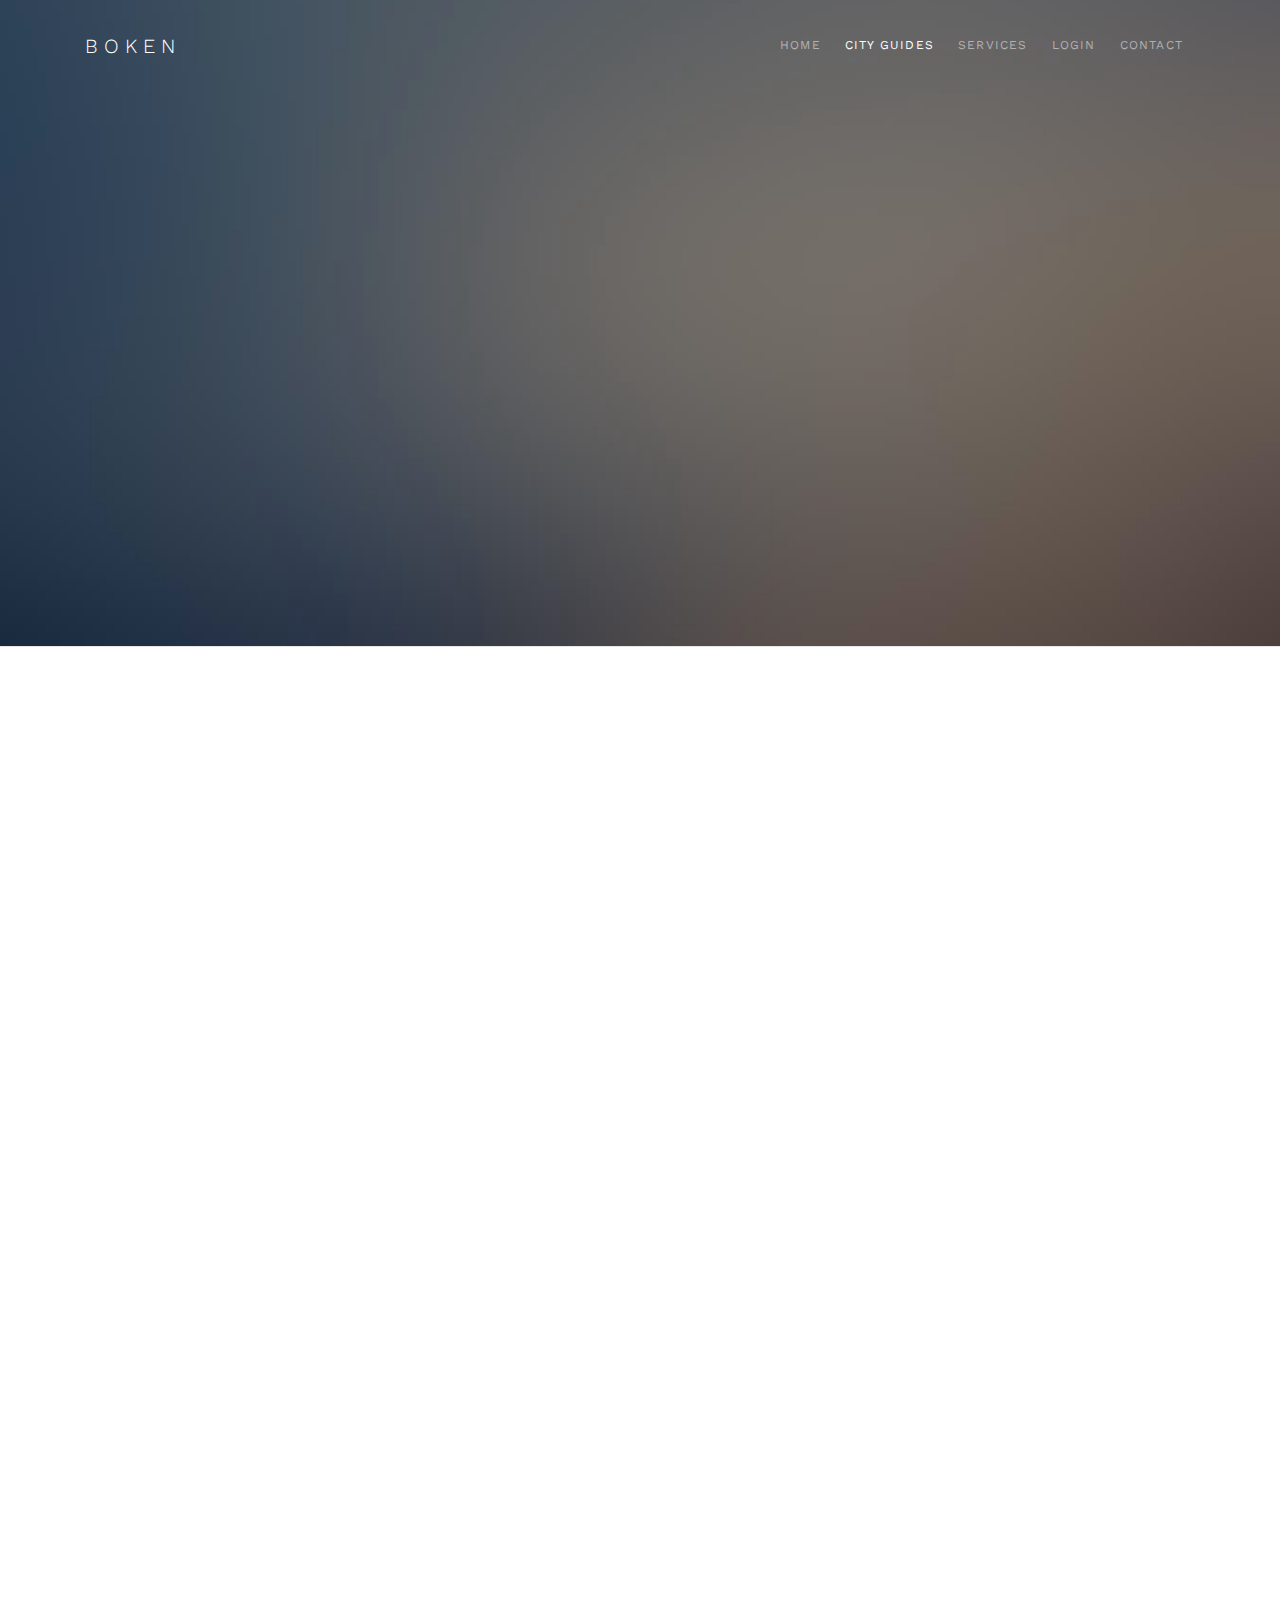
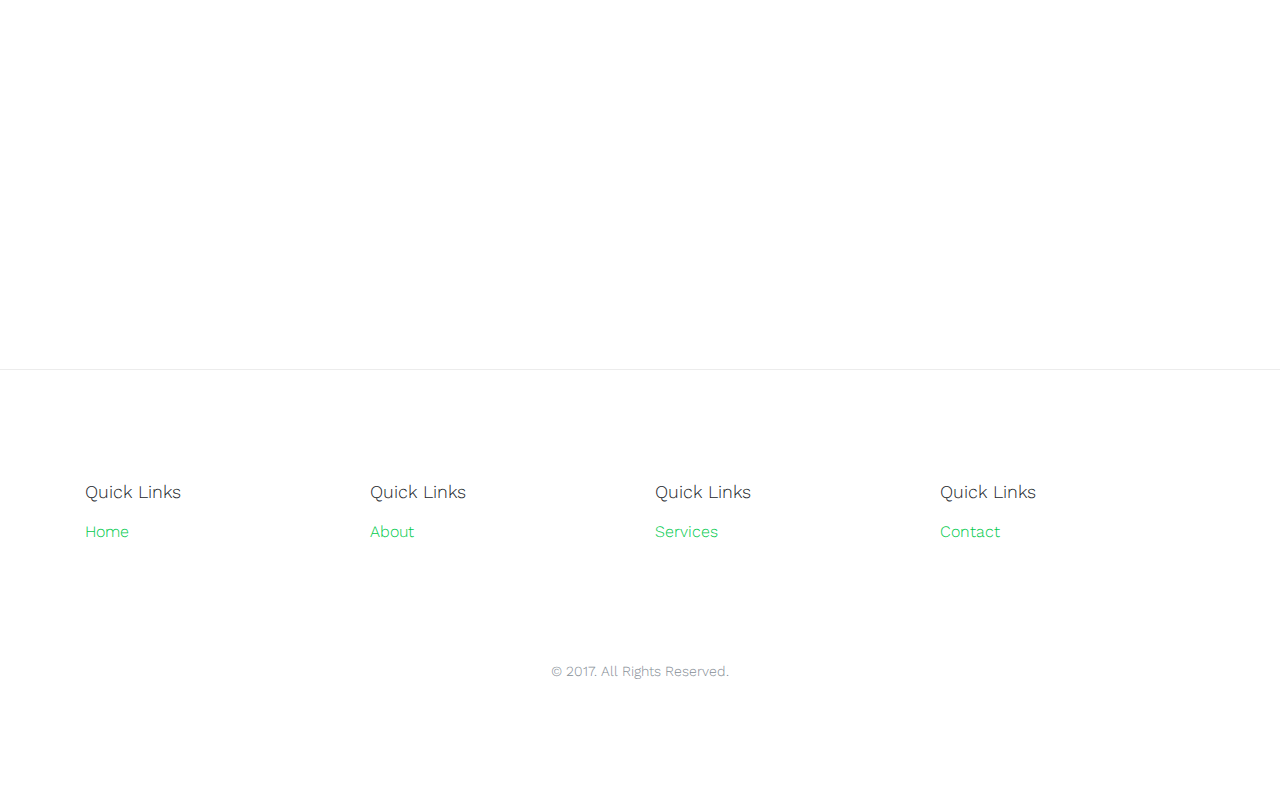
<file: Boken/city-guides.html>
<!DOCTYPE html>
<html lang="en">
	<head>
		<meta charset="utf-8">
		<meta name="viewport" content="width=device-width, initial-scale=1, shrink-to-fit=no">

		<title>BOKEN &mdash; Get Trippy</title>
		<meta name="description" content="Free Bootstrap 4 Theme by uicookies.com">
		<meta name="keywords" content="free website templates, free bootstrap themes, free template, free bootstrap, free website template">
    
    
    <link href="https://fonts.googleapis.com/css?family=Work+Sans:300,400,700" rel="stylesheet">

		<link rel="stylesheet" href="assets/css/bootstrap/bootstrap.css">
    <link rel="stylesheet" href="assets/css/animate.css">
    <link rel="stylesheet" href="assets/fonts/ionicons/css/ionicons.min.css">
    
    <link rel="stylesheet" href="assets/css/owl.carousel.min.css">
    
    <link rel="stylesheet" href="assets/fonts/flaticon/font/flaticon.css">

    <link rel="stylesheet" href="assets/fonts/fontawesome/css/font-awesome.min.css">

    <link rel="stylesheet" href="assets/css/select2.css">
    

    <link rel="stylesheet" href="assets/css/helpers.css">
    <link rel="stylesheet" href="assets/css/style.css">

	</head>
	<body>
  

    <nav class="navbar navbar-expand-lg navbar-dark probootstrap_navbar" id="probootstrap-navbar">
      <div class="container">
        <a class="navbar-brand" href="index.html">BOKEN</a>
        <button class="navbar-toggler" type="button" data-toggle="collapse" data-target="#probootstrap-menu" aria-controls="probootstrap-menu" aria-expanded="false" aria-label="Toggle navigation">
          <span><i class="ion-navicon"></i></span>
        </button>
        <div class="collapse navbar-collapse" id="probootstrap-menu">
          <ul class="navbar-nav ml-auto">
            <li class="nav-item"><a class="nav-link" href="index.html">Home</a></li>
            <li class="nav-item"><a class="nav-link active" href="city-guides.html">City Guides</a></li>
            <li class="nav-item"><a class="nav-link" href="services.html">Services</a></li>
            <li class="nav-item"><a class="nav-link" href="travel.html">Login</a></li>
            <li class="nav-item"><a class="nav-link" href="contact.html">Contact</a></li>
          </ul>
        </div>
      </div>
    </nav>
    <!-- END nav -->
    

    <section class="probootstrap-cover overflow-hidden relative"  style="background-image: url('assets/images/bg_1.jpg');" data-stellar-background-ratio="0.5" id="section-home">
      <div class="overlay"></div>
      <div class="container">
        <div class="row align-items-center text-center">
          <div class="col-md">
            <h2 class="heading mb-2 display-4 font-light probootstrap-animate">City Guides</h2>
            <p class="lead mb-5 probootstrap-animate">We help you provide the best guides in the surrounding areas!</p>
            <p class="probootstrap-animate">
              <a href="https://free-template.co/" target="_blank" role="button" class="btn btn-primary p-3 mr-3 pl-5 pr-5 text-uppercase d-lg-inline d-md-inline d-sm-block d-block mb-3">Get Guides</a> 
            </p>
          </div> 
        </div>
      </div>
    
    </section>
    <!-- END section -->
    
    <section class="probootstrap_section" id="section-city-guides">
      <div class="container">
        <div class="row text-center mb-5 probootstrap-animate">
          <div class="col-md-12">
            <h2 class="display-4 border-bottom probootstrap-section-heading">Top Places Around The World</h2>
          </div>
        </div>
        <div class="row mb-4">
          <div class="col-lg-3 col-md-6 probootstrap-animate mb-3">
            <a href="#" class="probootstrap-thumbnail">
              <img src="assets/images/img_1.jpg" alt="Free Template by uicookies.com" class="img-fluid">
              <div class="probootstrap-text">
                <h3>Buena</h3>
              </div>
            </a>
          </div>
          <div class="col-lg-3 col-md-6 probootstrap-animate mb-3">
            <a href="#" class="probootstrap-thumbnail">
              <img src="assets/images/img_2.jpg" alt="Free Template by uicookies.com" class="img-fluid">
              <h3>Road</h3>
            </a>
          </div>
          <div class="col-lg-3 col-md-6 probootstrap-animate mb-3">
            <a href="#" class="probootstrap-thumbnail">
              <img src="assets/images/img_3.jpg" alt="Free Template by uicookies.com" class="img-fluid">
              <h3>Australia</h3>
            </a>
          </div>
          <div class="col-lg-3 col-md-6 probootstrap-animate mb-3">
            <a href="#" class="probootstrap-thumbnail">
              <img src="assets/images/img_4.jpg" alt="Free Template by uicookies.com" class="img-fluid">
              <h3>Japan</h3>
            </a>
          </div>
        </div>


        <div class="row">
          <div class="col-lg-3 col-md-6 probootstrap-animate mb-3">
            <a href="#" class="probootstrap-thumbnail">
              <img src="assets/images/img_5.jpg" alt="Free Template by uicookies.com" class="img-fluid">
              <div class="probootstrap-text">
                <h3>Paris</h3>
              </div>
            </a>
          </div>
          <div class="col-lg-3 col-md-6 probootstrap-animate mb-3">
            <a href="#" class="probootstrap-thumbnail">
              <img src="assets/images/img_2.jpg" alt="Free Template by uicookies.com" class="img-fluid">
              <h3>Brazil</h3>
            </a>
          </div>
          <div class="col-lg-3 col-md-6 probootstrap-animate mb-3">
            <a href="#" class="probootstrap-thumbnail">
              <img src="assets/images/img_3.jpg" alt="Free Template by uicookies.com" class="img-fluid">
              <h3>Australia</h3>
            </a>
          </div>
          <div class="col-lg-3 col-md-6 probootstrap-animate mb-3">
            <a href="#" class="probootstrap-thumbnail">
              <img src="assets/images/img_4.jpg" alt="Free Template by uicookies.com" class="img-fluid">
              <h3>Japan</h3>
            </a>
          </div>
        </div>

        <div class="row justify-content-center probootstrap-animate">
          <div class="col-md-3"><a href="https://free-template.co/" target="_blank" class="btn btn-primary">More Guides Here!</a></div>
        </div>

      </div>
    </section>

    

    <footer class="probootstrap_section probootstrap-border-top">
      <div class="container">
        <div class="row mb-5">
          <div class="col-md-3">
            <h3 class="probootstrap_font-18 mb-3">Quick Links</h3>
            <ul class="list-unstyled">
              <li><a href="https://free-template.co" target="_blank">Home</a></li>
              
            </ul>
          </div>
          <div class="col-md-3">
            <h3 class="probootstrap_font-18 mb-3">Quick Links</h3>
            <ul class="list-unstyled">
              
              <li><a href="https://free-template.co" target="_blank">About</a></li>
              
            </ul>
          </div>
          <div class="col-md-3">
            <h3 class="probootstrap_font-18 mb-3">Quick Links</h3>
            <ul class="list-unstyled">
              
              <li><a href="https://free-template.co" target="_blank">Services</a></li>
              
            </ul>
          </div>
          <div class="col-md-3">
            <h3 class="probootstrap_font-18 mb-3">Quick Links</h3>
            <ul class="list-unstyled">
              <li><a href="https://free-template.co" target="_blank">Contact</a></li>
            </ul>
          </div>
        </div>
        <div class="row pt-5">
          <div class="col-md-12 text-center">
            <p class="probootstrap_font-14">&copy; 2017. All Rights Reserved. </p>
          </div>
        </div>
      </div>
    </footer>

    
    <script src="assets/js/jquery.min.js"></script>
    
    <script src="assets/js/popper.min.js"></script>
    <script src="assets/js/bootstrap.min.js"></script>
    <script src="assets/js/owl.carousel.min.js"></script>
    
    <script src="assets/js/jquery.waypoints.min.js"></script>
    <script src="assets/js/jquery.easing.1.3.js"></script>

    <script src="assets/js/select2.min.js"></script>

    <script src="assets/js/main.js"></script>

    
	</body>
</html>
</file>
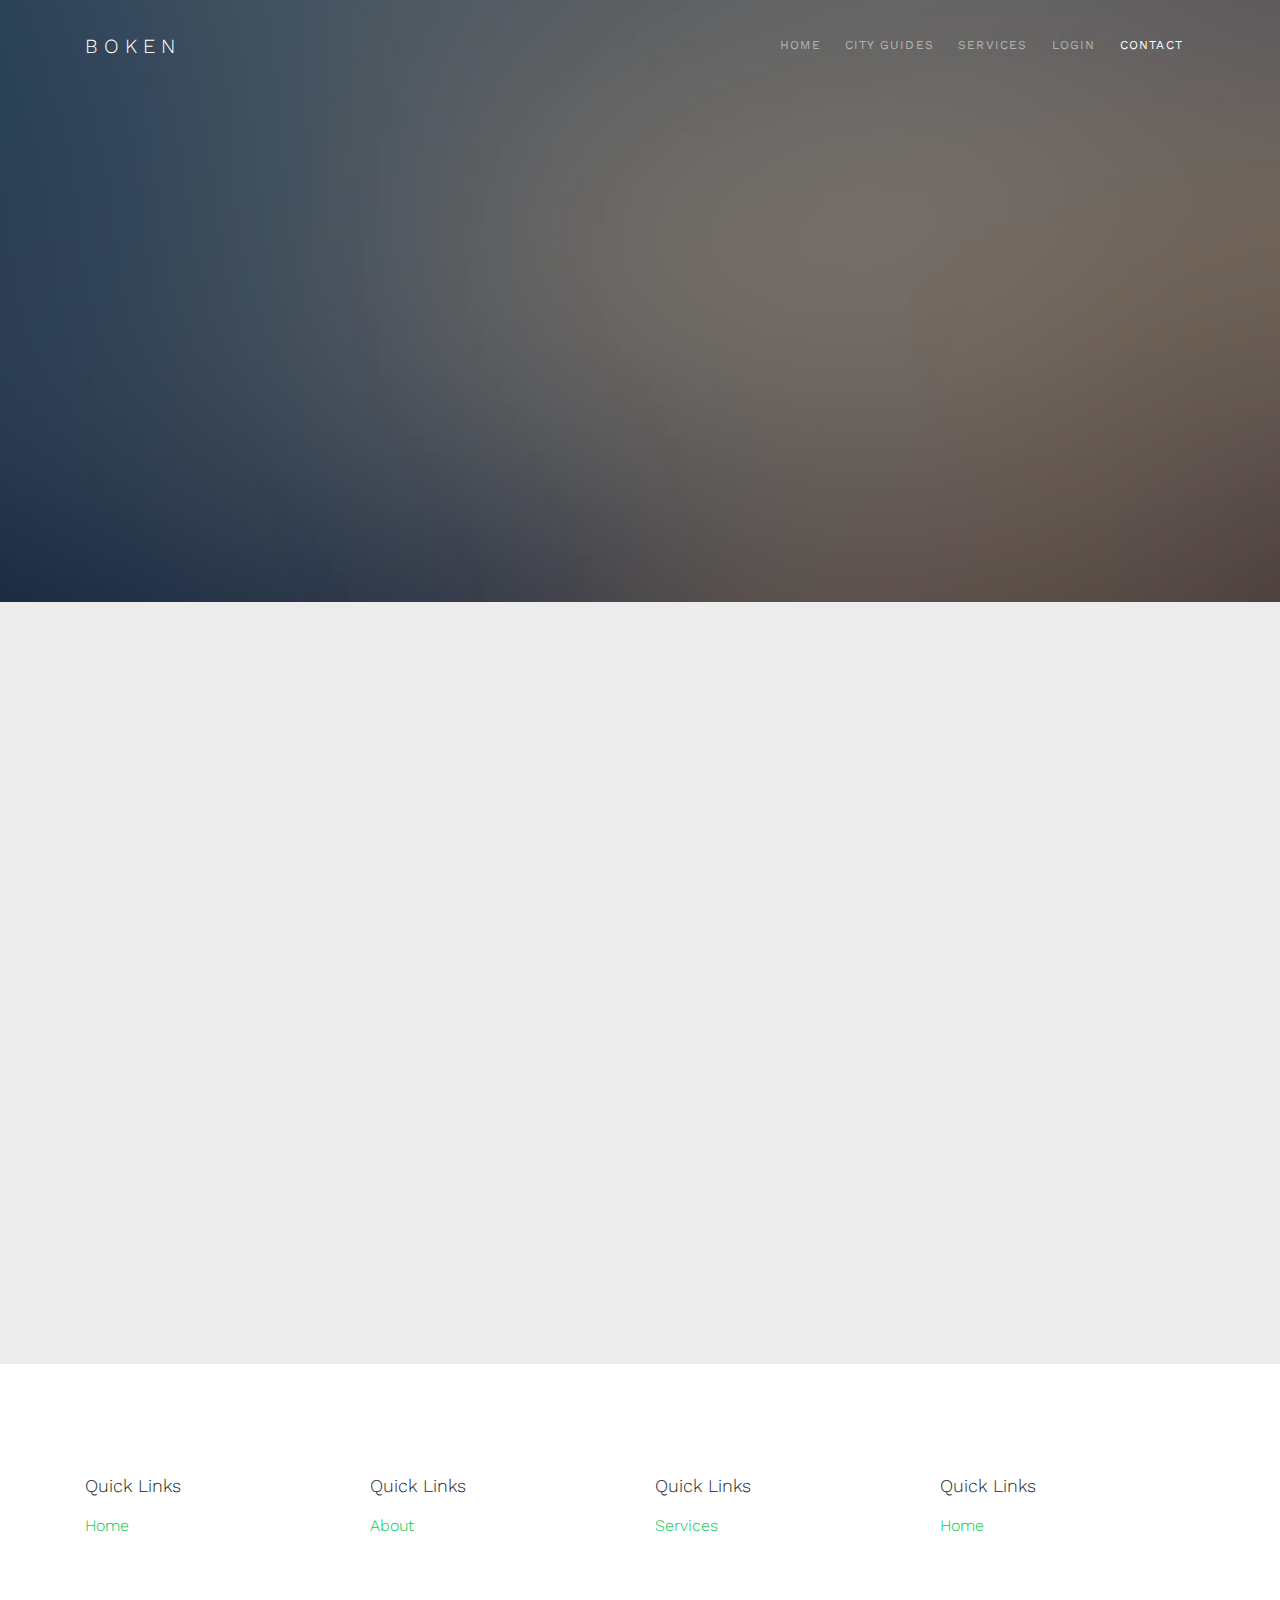
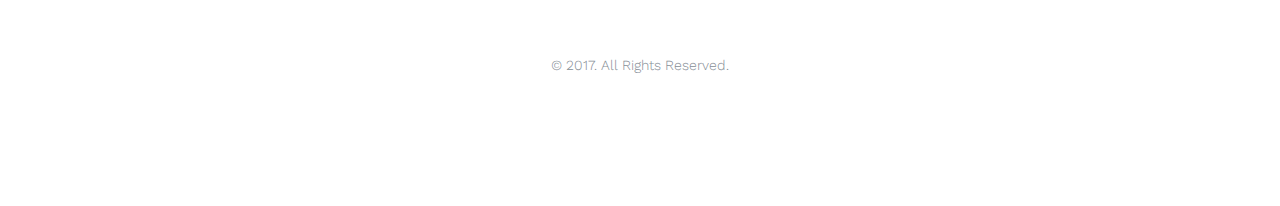
<file: Boken/contact.html>
<!DOCTYPE html>
<html lang="en">
	<head>
		<meta charset="utf-8">
		<meta name="viewport" content="width=device-width, initial-scale=1, shrink-to-fit=no">

		<title>BOKEN &mdash; Get Trippy</title>
		<meta name="description" content="Free Bootstrap 4 Theme by uicookies.com">
		<meta name="keywords" content="free website templates, free bootstrap themes, free template, free bootstrap, free website template">
    
    
    <link href="https://fonts.googleapis.com/css?family=Work+Sans:300,400,700" rel="stylesheet">

		<link rel="stylesheet" href="assets/css/bootstrap/bootstrap.css">
    <link rel="stylesheet" href="assets/css/animate.css">
    <link rel="stylesheet" href="assets/fonts/ionicons/css/ionicons.min.css">
    
    <link rel="stylesheet" href="assets/css/owl.carousel.min.css">
    
    <link rel="stylesheet" href="assets/fonts/flaticon/font/flaticon.css">

    <link rel="stylesheet" href="assets/fonts/fontawesome/css/font-awesome.min.css">

    <link rel="stylesheet" href="assets/css/select2.css">
    

    <link rel="stylesheet" href="assets/css/helpers.css">
    <link rel="stylesheet" href="assets/css/style.css">

	</head>
	<body>
  

    <nav class="navbar navbar-expand-lg navbar-dark probootstrap_navbar" id="probootstrap-navbar">
      <div class="container">
        <a class="navbar-brand" href="index.html">BOKEN</a>
        <button class="navbar-toggler" type="button" data-toggle="collapse" data-target="#probootstrap-menu" aria-controls="probootstrap-menu" aria-expanded="false" aria-label="Toggle navigation">
          <span><i class="ion-navicon"></i></span>
        </button>
        <div class="collapse navbar-collapse" id="probootstrap-menu">
          <ul class="navbar-nav ml-auto">
            <li class="nav-item"><a class="nav-link" href="index.html">Home</a></li>
            <li class="nav-item"><a class="nav-link" href="city-guides.html">City Guides</a></li>
            <li class="nav-item"><a class="nav-link " href="services.html">Services</a></li>
            <li class="nav-item"><a class="nav-link" href="travel.html">Login</a></li>
            <li class="nav-item"><a class="nav-link active" href="contact.html">Contact</a></li>
          </ul>
        </div>
      </div>
    </nav>
    <!-- END nav -->
    

    <section class="probootstrap-cover overflow-hidden relative"  style="background-image: url('assets/images/bg_1.jpg');" data-stellar-background-ratio="0.5" id="section-home">
      <div class="overlay"></div>
      <div class="container">
        <div class="row align-items-center text-center">
          <div class="col-md">
            <h2 class="heading mb-2 display-4 font-light probootstrap-animate">Get In Touch</h2>
            <p class="lead mb-5 probootstrap-animate">For Further Details Explore the Website or contact us Via Website and Below Given Phone Number!</p>
            <p class="probootstrap-animate">
              
            </p>
          </div> 
        </div>
      </div>
    
    </section>
    <!-- END section -->
    
    
    <section class="probootstrap_section bg-light" id="section-contact">
      <div class="container">
        
        <div class="row">
          <div class="col-md-6 probootstrap-animate">
            <p class="mb-5">Lorem ipsum dolor sit amet, consectetur adipiscing elit, sed do eiusmod tempor incididunt ut labore et dolore magna aliqua. Ut enim ad minim veniam, quis nostrud exercitation ullamco laboris nisi ut aliquip ex ea commodo consequat. Duis aute irure dolor in reprehenderit in voluptate velit esse cillum dolore eu fugiat nulla pariatur.</p>
            <div class="row">
              <div class="col-md-6">
                <ul class="probootstrap-contact-details">
                  <li>
                    <span class="text-uppercase"><span class="ion-paper-airplane"></span> Email</span>
                    abcdxyz@gmail.com
                  </li>
                  <li>
                    <span class="text-uppercase"><span class="ion-ios-telephone"></span> Phone</span>
                    +91 9876543210
                  </li>
                </ul>
              </div>
              <div class="col-md-6">
                <ul class="probootstrap-contact-details">
                  <li>
                    <span class="text-uppercase"><span class="ion-ios-telephone"></span> Fax</span>
                    +30 976 1382 9922
                  </li>
                  <li>
                    <span class="text-uppercase"><span class="ion-location"></span> Address</span>
                    CSE DEPARTMENT <br>
                    RVCE MYSORE ROAD   <br>
                    BENGALURU, KARNATAKA
                  </li>
                </ul>
              </div>
            </div>
          </div>
          <div class="col-md-6  probootstrap-animate">
            <form action="#" method="post" class="probootstrap-form probootstrap-form-box mb60">
              <div class="row mb-3">
                <div class="col-md-6">
                  <div class="form-group">
                    <label for="fname" class="sr-only sr-only-focusable">First Name</label>
                    <input type="text" class="form-control" id="fname" name="fname" placeholder="First Name">
                  </div>
                </div>
                <div class="col-md-6">
                  <div class="form-group">
                    <label for="lname" class="sr-only sr-only-focusable">Last Name</label>
                    <input type="text" class="form-control" id="lname" name="lname" placeholder="Last Name">
                  </div>
                </div>
              </div>
              <div class="form-group">
                <label for="email" class="sr-only sr-only-focusable">Email</label>
                <input type="email" class="form-control" id="email" name="email" placeholder="Email">
              </div>
              <div class="form-group">
                <label for="message" class="sr-only sr-only-focusable">Message</label>
                <textarea cols="30" rows="10" class="form-control" id="message" name="message" placeholder="Write your message"></textarea>
              </div>
              <div class="form-group">
                <input type="submit" class="btn btn-primary" id="submit" name="submit" value="Send Message">
              </div>
            </form>
          </div>
        </div>
      </div>
    </section>
    <!-- END section -->

  
    <footer class="probootstrap_section probootstrap-border-top">
      <div class="container">
        <div class="row mb-5">
          <div class="col-md-3">
            <h3 class="probootstrap_font-18 mb-3">Quick Links</h3>
            <ul class="list-unstyled">
              <li><a href="https://free-template.co" target="_blank">Home</a></li>
              
            </ul>
          </div>
          <div class="col-md-3">
            <h3 class="probootstrap_font-18 mb-3">Quick Links</h3>
            <ul class="list-unstyled">
              
              <li><a href="https://free-template.co" target="_blank">About</a></li>
              
            </ul>
          </div>
          <div class="col-md-3">
            <h3 class="probootstrap_font-18 mb-3">Quick Links</h3>
            <ul class="list-unstyled">
              
              <li><a href="https://free-template.co" target="_blank">Services</a></li>
              
            </ul>
          </div>
          <div class="col-md-3">
            <h3 class="probootstrap_font-18 mb-3">Quick Links</h3>
            <ul class="list-unstyled">
              <li><a href="https://free-template.co" target="_blank">Home</a></li>
              
            </ul>
          </div>
        </div>
        <div class="row pt-5">
          <div class="col-md-12 text-center">
            <p class="probootstrap_font-14">&copy; 2017. All Rights Reserved.</p>
          </div>
        </div>
      </div>
    </footer>

    
    <script src="assets/js/jquery.min.js"></script>
    
    <script src="assets/js/popper.min.js"></script>
    <script src="assets/js/bootstrap.min.js"></script>
    <script src="assets/js/owl.carousel.min.js"></script>
    
    <script src="assets/js/jquery.waypoints.min.js"></script>
    <script src="assets/js/jquery.easing.1.3.js"></script>

    <script src="assets/js/select2.min.js"></script>

    <script src="assets/js/main.js"></script>

	</body>
</html>
</file>
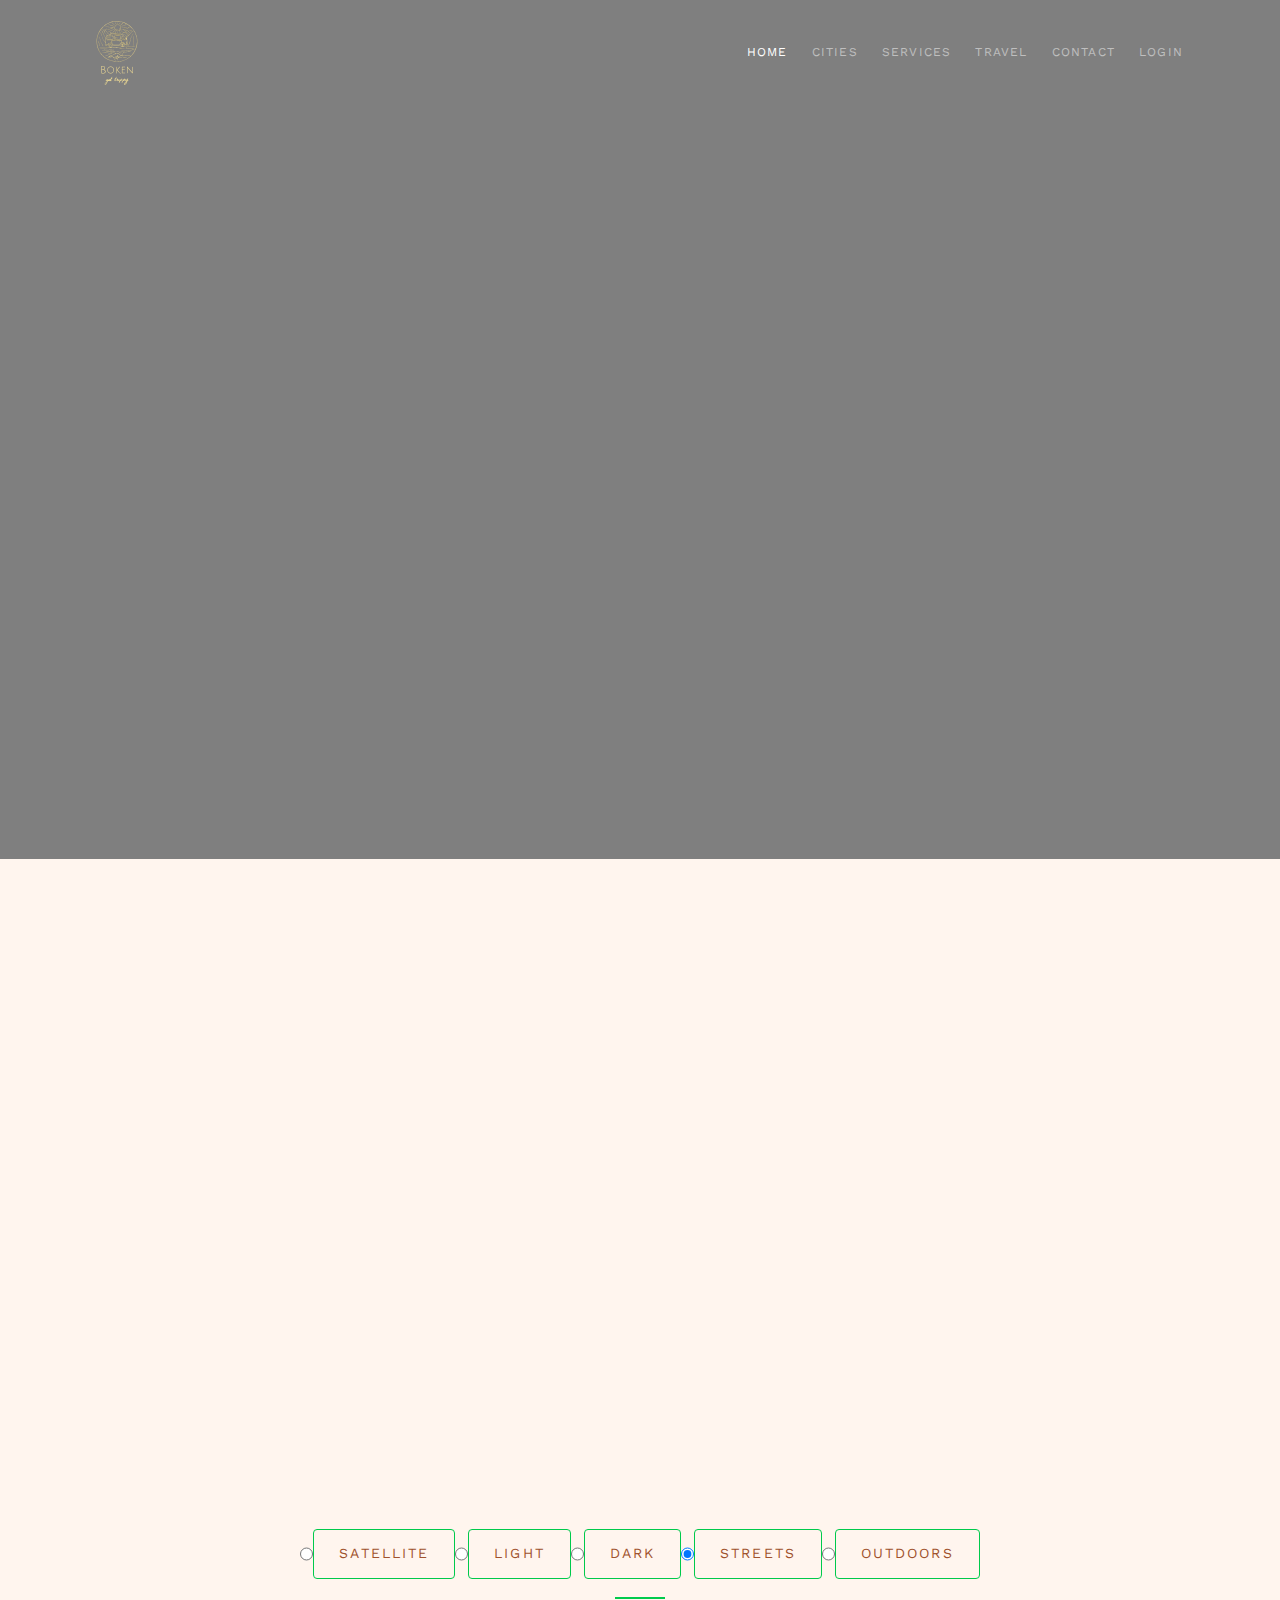
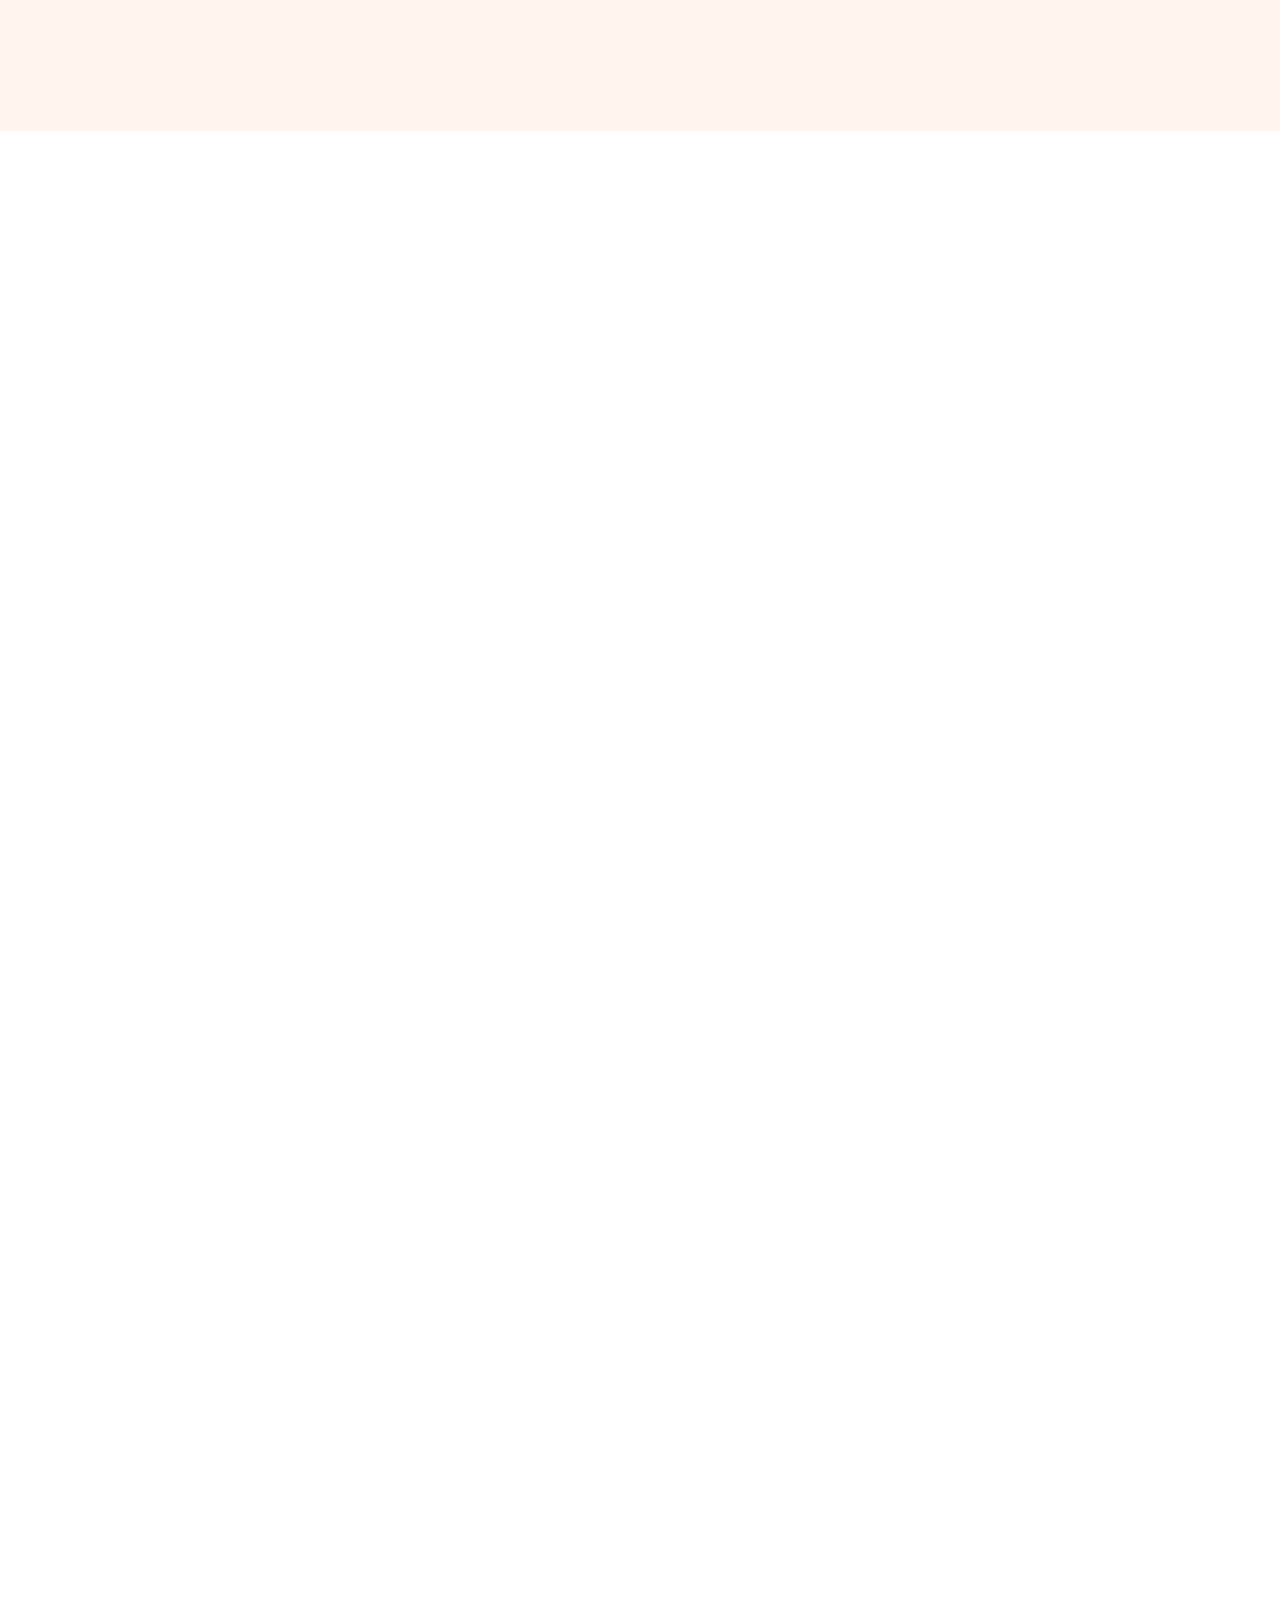
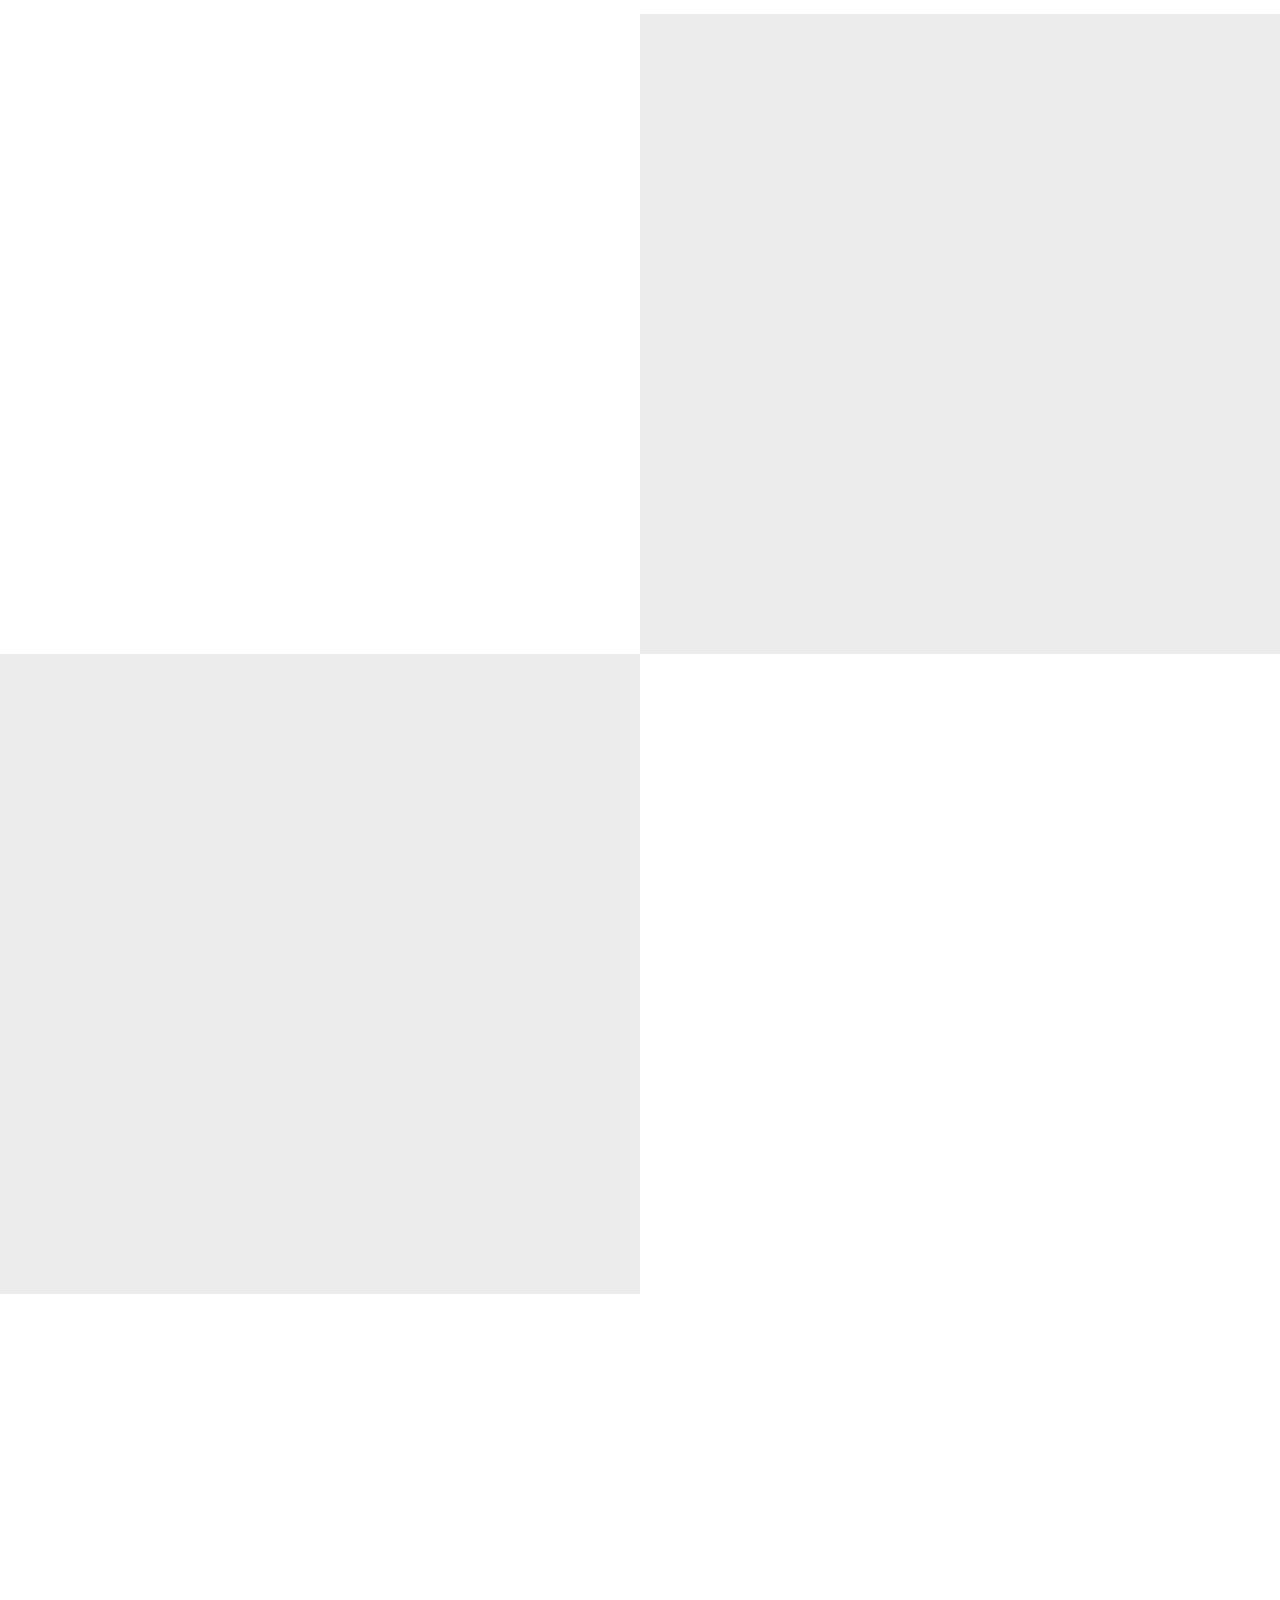
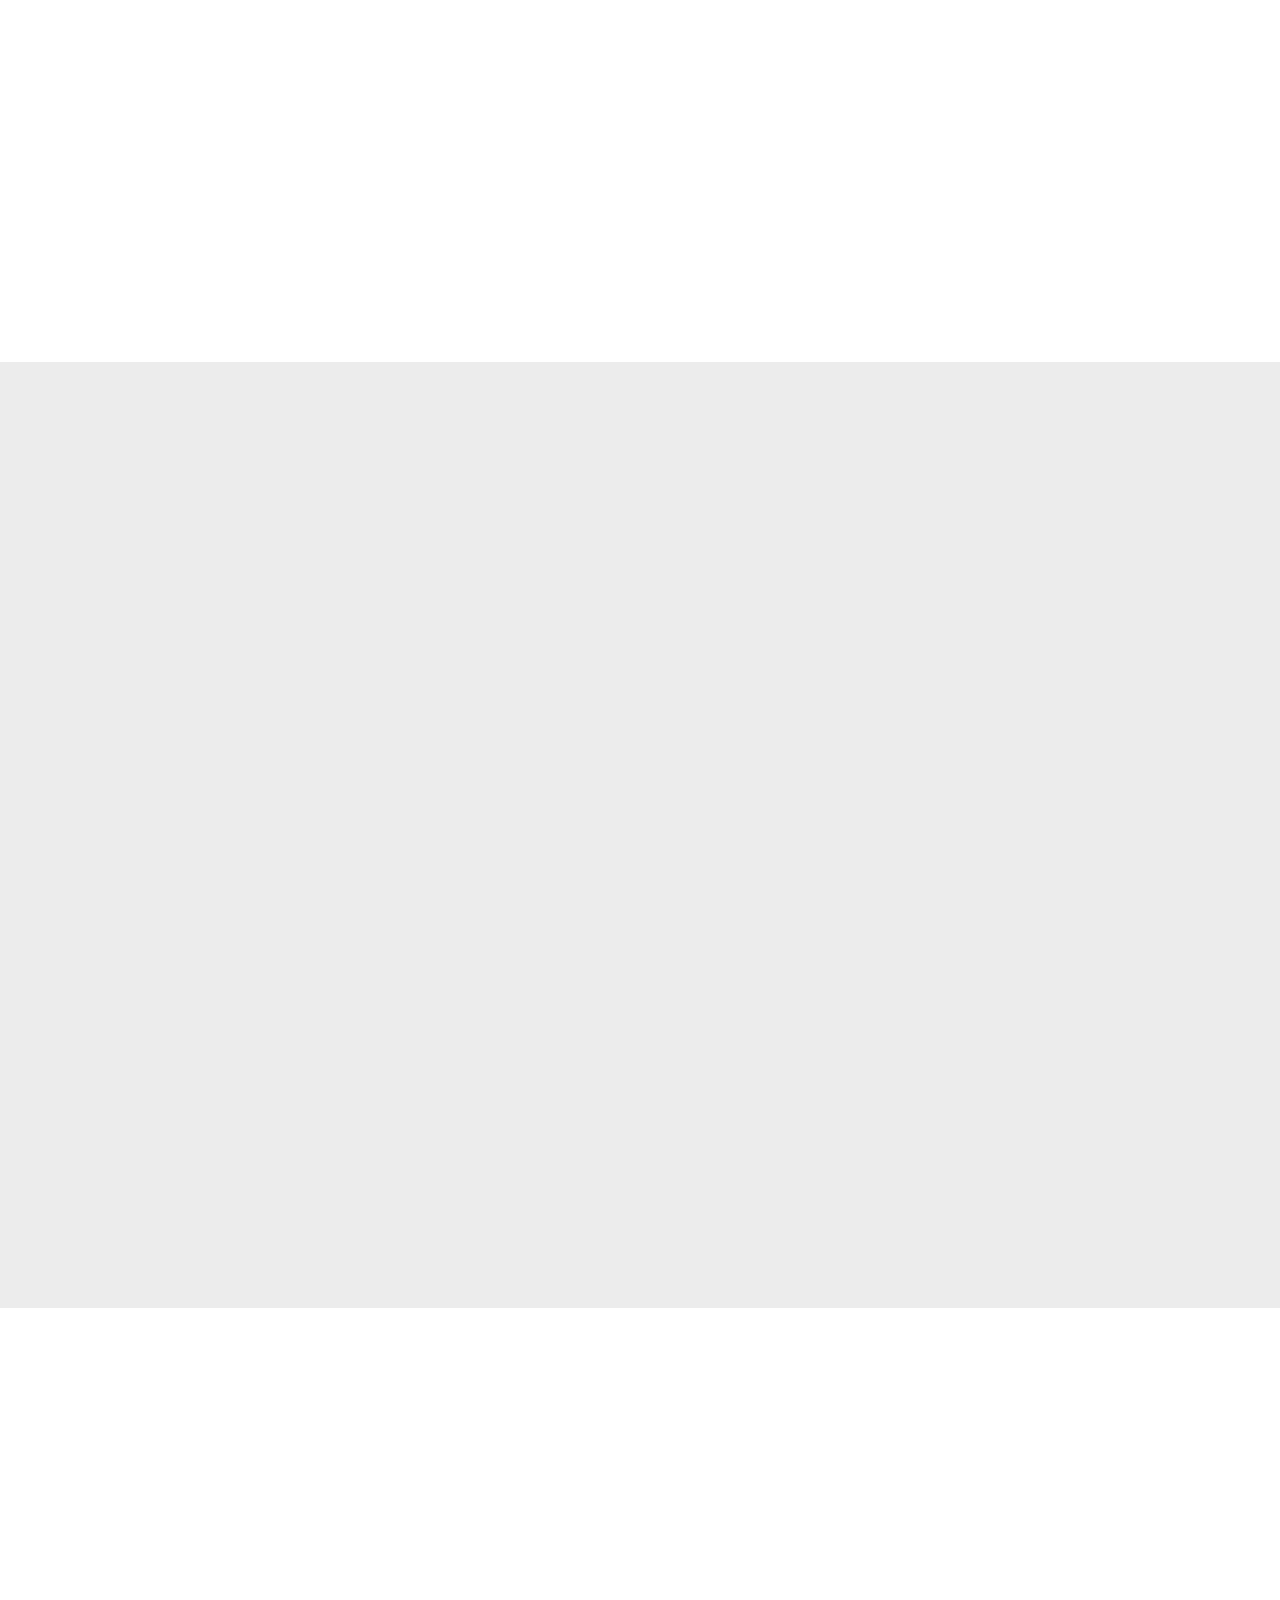
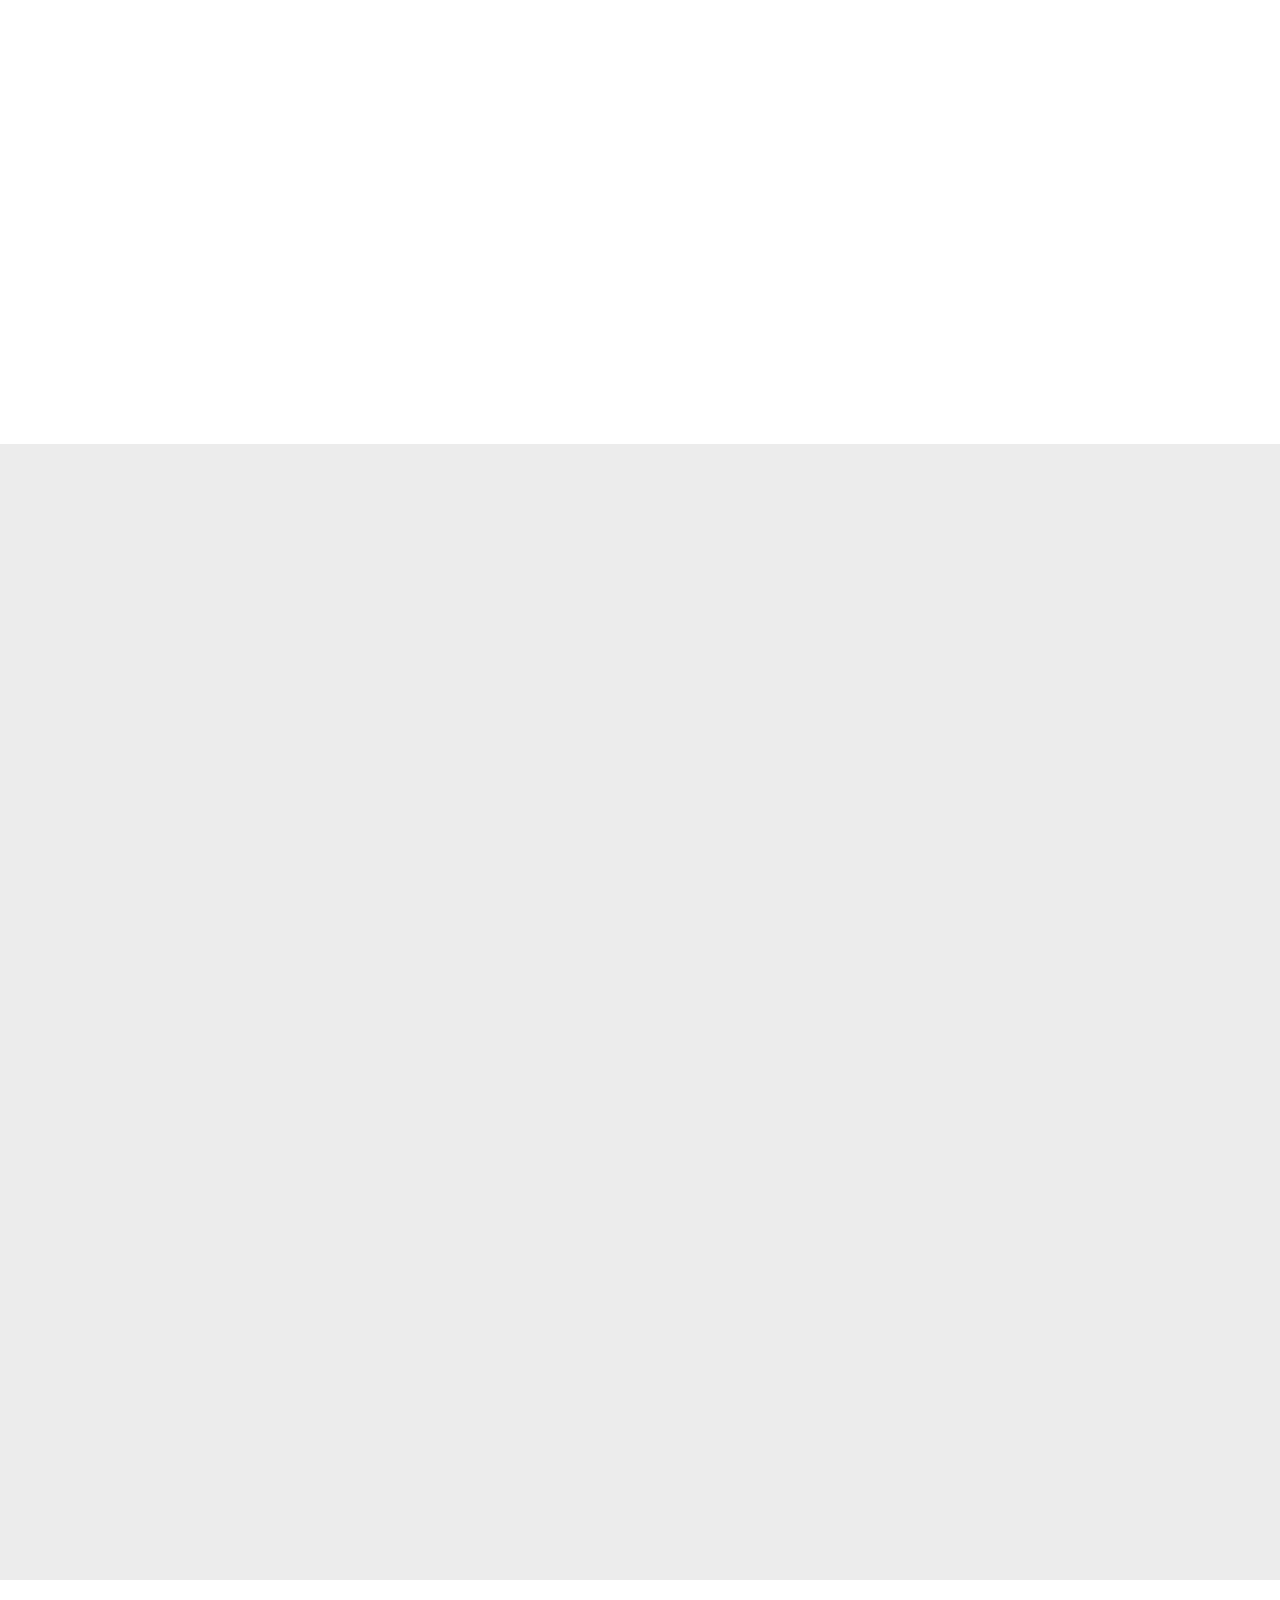
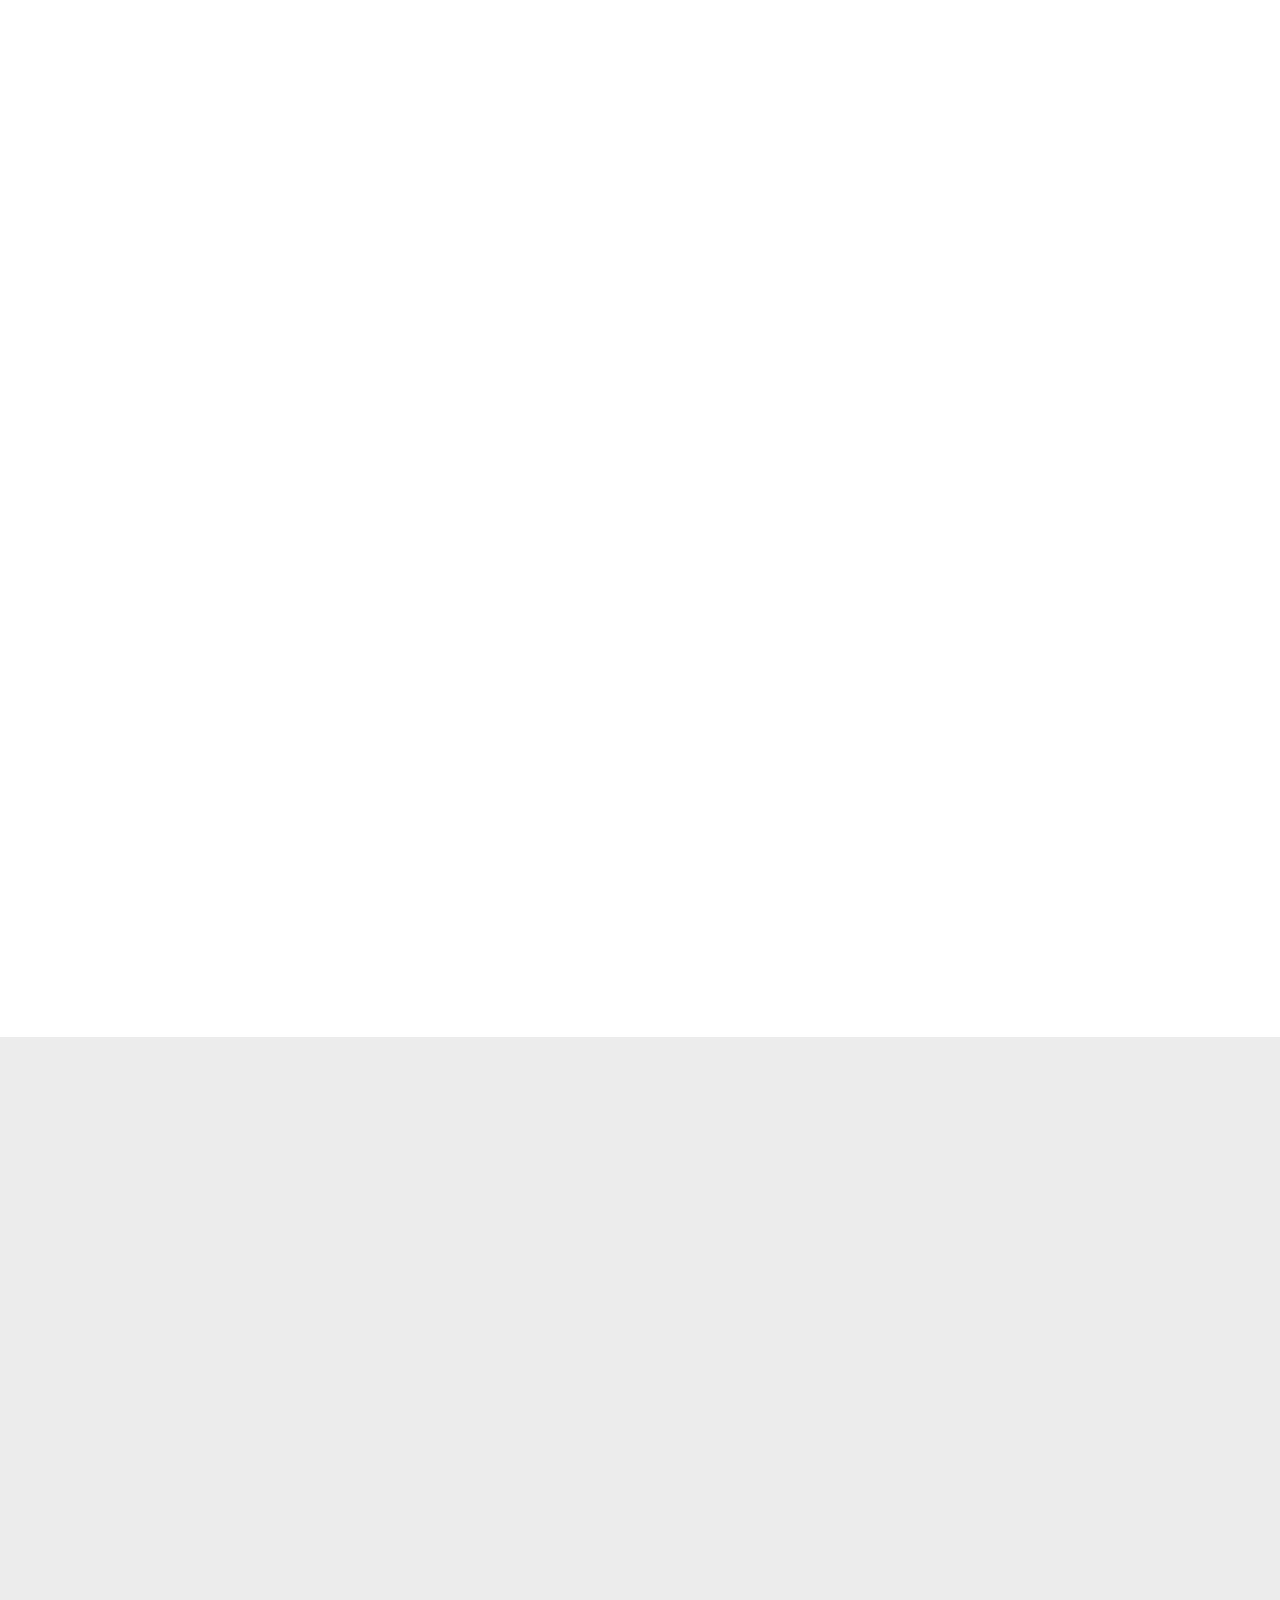
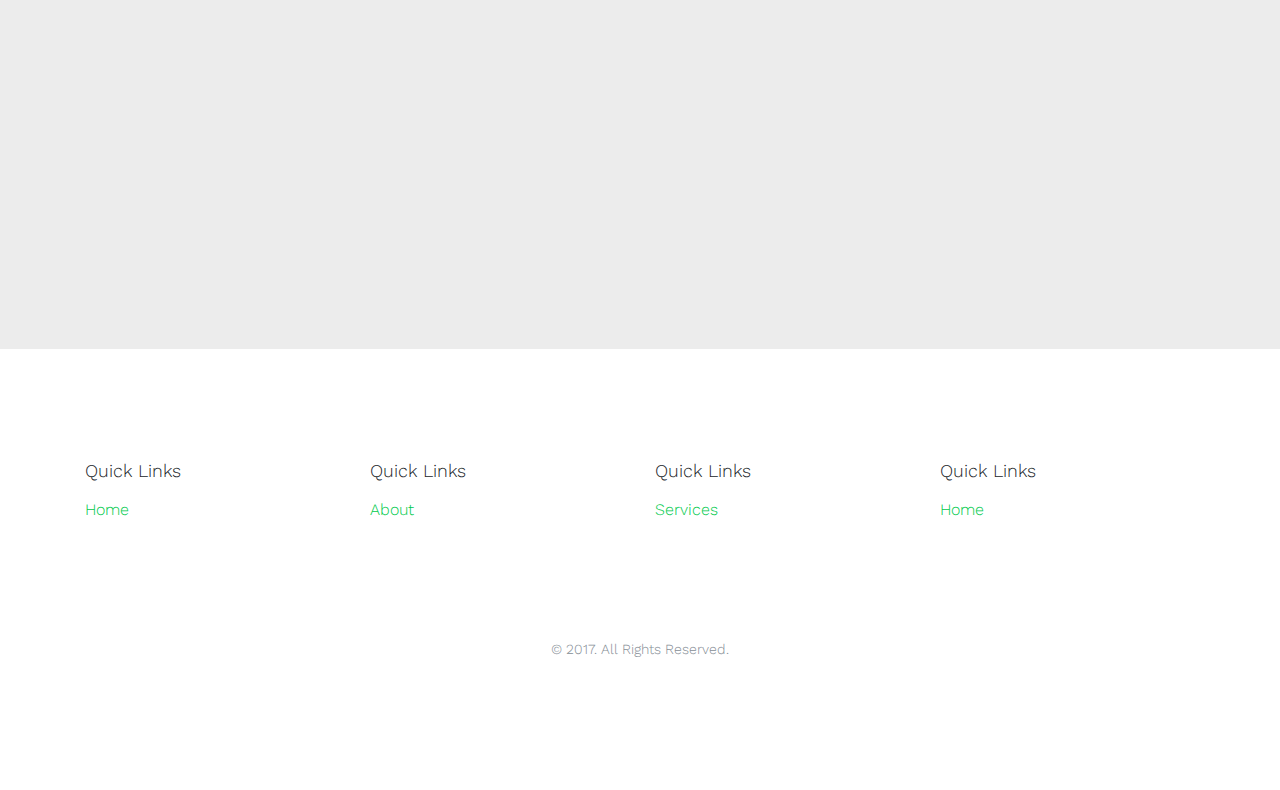
<file: Boken/onepage.html>
<!DOCTYPE html>
<html lang="en">

<head>
  <meta charset="utf-8">
  <meta name="viewport" content="width=device-width, initial-scale=1, shrink-to-fit=no">

  <title>BOKEN &mdash; Get Trippy</title>
  <meta name="description" content="Boken Trip Planner Site">
  <meta name="keywords" content="Trip, Trip planner, vacation, boken">


  <link href="https://fonts.googleapis.com/css?family=Work+Sans:300,400,700" rel="stylesheet">

  <link rel="stylesheet" href="assets/css/bootstrap/bootstrap.css">
  <link rel="stylesheet" href="assets/css/animate.css">
  <link rel="stylesheet" href="assets/fonts/ionicons/css/ionicons.min.css">

  <link rel="stylesheet" href="assets/css/owl.carousel.min.css">

  <link rel="stylesheet" href="assets/fonts/flaticon/font/flaticon.css">

  <link rel="stylesheet" href="assets/css/bootstrap-datepicker.css">
  <link rel="stylesheet" href="assets/fonts/fontawesome/css/font-awesome.min.css">

  <link rel="stylesheet" href="assets/css/select2.css">


  <link rel="stylesheet" href="assets/css/helpers.css">
  <link rel="stylesheet" href="assets/css/style.css">

  <!-- Mapbox GL JS -->
  <script src='https://api.mapbox.com/mapbox-gl-js/v2.3.1/mapbox-gl.js'></script>
  <link href='https://api.mapbox.com/mapbox-gl-js/v2.3.1/mapbox-gl.css' rel='stylesheet' />

  <script src="https://widget.flowxo.com/embed.js"
    data-fxo-widget="eyJ0aGVtZSI6IiM1MjRmM2IiLCJ3ZWIiOnsiYm90SWQiOiI2MWJlZjM4ZDEwMzAwZjAwOGM0ZGMzZTIiLCJ0aGVtZSI6IiM1MjRmM2IifSwid2VsY29tZVRleHQiOiJCT0tFTiIsInBvcHVwSGVpZ2h0IjoiODAlIn0="
    async defer></script>

</head>

<body data-spy="scroll" data-target="#probootstrap-navbar" data-offset="200">


  <nav class="navbar navbar-expand-lg navbar-dark probootstrap_navbar" id="probootstrap-navbar">
    <div class="container">
      <a class="navbar-brand" src href="onepage.html"><img src="ll.svg" width="64vh" height="64vh"></a>
      <button class="navbar-toggler" type="button" data-toggle="collapse" data-target="#probootstrap-menu"
        aria-controls="probootstrap-menu" aria-expanded="false" aria-label="Toggle navigation">
        <span><i class="ion-navicon"></i></span>
      </button>
      <div class="collapse navbar-collapse" id="probootstrap-menu">
        <ul class="navbar-nav ml-auto">
          <li class="nav-item"><a class="nav-link" href="#section-home">Home</a></li>
          <li class="nav-item" style="display: none;"><a class="nav-link" href="#map"></a></li>
          <li class="nav-item"><a class="nav-link" href="#section-cities">Cities</a></li>
          <li class="nav-item"><a class="nav-link" href="#section-services">Services</a></li>
          <li class="nav-item"><a class="nav-link" href="#section-travel">Travel</a></li>
          <li class="nav-item"><a class="nav-link" href="#section-contact">Contact</a></li>
          <li class="nav-item"><a class="nav-link" href="login.html" target="popup"
              onclick="window.open('login.html','popup','width=480,height=480'); return false;">Login</a></li>
        </ul>
      </div>
    </div>
  </nav>
  <!-- END nav -->


  <section class="probootstrap-cover overflow-hidden relative"
    style="background-image: url('https://66.media.tumblr.com/686da63205c3da9d627aeb311e4c6d91/tumblr_nzgg59yUsY1s9zwt8o1_1280.jpg');"
    id="section-home">
    <div class="overlay"></div>
    <div class="container">
      <div class="row align-items-center">
        <div class="col-md">
          <h2 class="heading mb-2 display-4 font-light probootstrap-animate">Explore The World!</h2>
          <p class="lead mb-5 probootstrap-animate">Plan Trips the Right Way,<br>Turn Them into Adventures</p>
          <!-- <p class="probootstrap-animate">
              <a href="onepage.html" role="button" class="btn btn-primary p-3 mr-3 pl-5 pr-5 text-uppercase d-lg-inline d-md-inline d-sm-block d-block mb-3">See OnePage Verion</a> 
            </p> -->
        </div>
        <div class="col-md probootstrap-animate">
          <form action="#" class="probootstrap-form">
            <div class="form-group">
              <div class="row mb-3">
                <div class="col-md">
                  <div class="form-group">
                    <label for="id_label_single">From</label>

                    <label for="id_label_single" style="width: 100%;">
                      <select class="js-example-basic-single js-states form-control" id="id_label_single"
                        style="width: 100%;">
                        <!-- <option value="Australia">Australia</option>
                          <option value="Japan">Japan</option>
                          <option value="United States">United States</option>
                          <option value="Brazil">Brazil</option>
                          <option value="China">China</option>
                          <option value="Israel">Israel</option>
                          <option value="Philippines">Philippines</option>
                          <option value="Malaysia">Malaysia</option>
                          <option value="Canada">Canada</option>
                          <option value="Chile">Chile</option>
                          <option value="Chile">Zimbabwe</option> -->

                        <option value="Bangalore">Bangalore</option>
                        <option value="Chennai">Chennai</option>
                        <option value="Poovar">Poovar</option>
                        <option value="Alleppey">Alleppey</option>
                        <option value="Varkala">Varkala</option>
                        <option value="Kanyakumari">Kanyakumari</option>
                        <option value="Madikeri">Madikeri</option>
                        <option value="Hyderabad">Hyderabad</option>
                        <option value="Mysore">Mysore</option>
                        <option value="Shimoga">Shimoga</option>
                        <option value="Hampi">Hampi</option>
                        <option value="Wayanad">Wayanad</option>
                        <option value="Coorg">Coorg</option>
                        <option value="Kochi">Kochi</option>
                        <option value="Goa">Goa</option>
                        <option value="Rameshwaram">Rameshwaram</option>
                        <option value="Visakhapatnam">Visakhapatnam</option>
                        <option value="Ooty">Ooty</option>
                        <option value="Tirupati">Tirupati</option>
                        <option value="Munnar">Munnar</option>
                        <option value="Hogenakkal">Hogenakkal</option>
                        <option value="Thanjavur">Thanjavur</option>

                      </select>
                    </label>

                  </div>
                </div>
                <div class="col-md">
                  <div class="form-group">
                    <label for="id_label_single2">To</label>
                    <div class="probootstrap_select-wrap">
                      <label for="id_label_single2" style="width: 100%;">
                        <select class="js-example-basic-single js-states form-control" id="id_label_single2"
                          style="width: 100%;">
                          <!-- <option value="Australia">Australia</option>
                          <option value="Japan">Japan</option>
                          <option value="United States">United States</option>
                          <option value="Brazil">Brazil</option>
                          <option value="China">China</option>
                          <option value="Israel">Israel</option>
                          <option value="Philippines">Philippines</option>
                          <option value="Malaysia">Malaysia</option>
                          <option value="Canada">Canada</option>
                          <option value="Chile">Chile</option>
                          <option value="Chile">Zimbabwe</option> -->


                          <option value="Chennai">Chennai</option>
                          <option value="Poovar">Poovar</option>
                          <option value="Alleppey">Alleppey</option>
                          <option value="Varkala">Varkala</option>
                          <option value="Kanyakumari">Kanyakumari</option>
                          <option value="Madikeri">Madikeri</option>
                          <option value="Hyderabad">Hyderabad</option>
                          <option value="Mysore">Mysore</option>
                          <option value="Shimoga">Shimoga</option>
                          <option value="Hampi">Hampi</option>
                          <option value="Bangalore">Bangalore</option>
                          <option value="Wayanad">Wayanad</option>
                          <option value="Coorg">Coorg</option>
                          <option value="Kochi">Kochi</option>
                          <option value="Goa">Goa</option>
                          <option value="Rameshwaram">Rameshwaram</option>
                          <option value="Visakhapatnam">Visakhapatnam</option>
                          <option value="Ooty">Ooty</option>
                          <option value="Tirupati">Tirupati</option>
                          <option value="Munnar">Munnar</option>
                          <option value="Hogenakkal">Hogenakkal</option>
                          <option value="Thanjavur">Thanjavur</option>


                        </select>
                      </label>
                    </div>
                  </div>
                </div>
              </div>
              <!-- END row enpoints-->
              <div class="row mb-5">
                <div class="col-md">
                  <div class="form-group">
                    <label for="probootstrap-date-departure">Departure</label>
                    <div class="probootstrap-date-wrap">
                      <span class="icon ion-calendar"></span>
                      <input type="text" id="probootstrap-date-departure" class="form-control" placeholder="">
                    </div>
                  </div>
                </div>
                <div class="col-md">
                  <div class="form-group">
                    <label for="probootstrap-date-arrival">Arrival</label>
                    <div class="probootstrap-date-wrap">
                      <span class="icon ion-calendar"></span>
                      <input type="text" id="probootstrap-date-arrival" class="form-control" placeholder="">
                    </div>
                  </div>
                </div>
              </div>
              <!-- END row datepicker-->
              <div class="row">
                <div class="col-md">
                  <label for="round" class="mr-5"><input type="radio" id="round" name="direction"> Round</label>
                  <label for="oneway"><input type="radio" id="oneway" name="direction"> Oneway</label>
                </div>
                <div class="col-md">
                  <a class="nav-link btn btn-primary btn-block" href="#Map" id="tripQueryBtn" role="button" onclick="plotMap()"
                    value="Submit">Submit</a>
                </div>
              </div>
            </div>
          </form>
        </div>

      </div>
    </div>

  </section>
  <!-- END section -->

  <!-- ******MAP****** -->
  <section id="Map" class="probootstrap_section" style="background: seashell;">

    <div class="container" style="color: #212928; display: none;" id="attractions-section">
      <div class="row text-center mb-5 probootstrap-animate">
        <div class="col-md-12">
          <h5 class="border-bottom probootstrap-section-heading">Top Attractions Along Your Way</h5>
        </div>
      </div>
      <div class="row" id="attractions"></div>
    </div>
    
    <div class="container" id='map' style='width: auto; height: 60vh; padding: auto;'></div>
    
    <div id="menu" class="d-flex justify-content-center btn-group border-bottom" role="group" 
    aria-label="Basic radio toggle button group" style="margin-top: 2vh;">
      <!-- See a list of Mapbox-hosted public styles at -->
      <!-- https://docs.mapbox.com/api/maps/styles/#mapbox-styles -->
      
      <input id="satellite-v9" type="radio" class="btn-check" name="rtoggle" value="satellite" autocomplete="off">
      <label class="btn btn-outline-primary rounded " for="satellite-v9" style="color:sienna;" >satellite</label>
      
      <input id="light-v10" type="radio" class="btn-check" name="rtoggle" value="light">
      <label class="btn btn-outline-primary rounded" for="light-v10" style="color:sienna;">light</label>
      
      <input id="dark-v10" type="radio" class="btn-check" name="rtoggle" value="dark">
      <label class="btn btn-outline-primary rounded" for="dark-v10" style="color:sienna;">dark</label>
      
      <input id="streets-v11" type="radio" class="btn-check" name="rtoggle" value="streets" checked="checked">
      <label class="btn btn-outline-primary rounded" for="streets-v11" style="color:sienna;">streets</label>
      
      <input id="outdoors-v11" type="radio" class="btn-check" name="rtoggle" value="outdoors">
      <label class="btn btn-outline-primary rounded" for="outdoors-v11" style="color:sienna;">outdoors</label>
    </div>

    <div class="container rounded" id="instructions"
      style="background-color:mistyrose; color: #212928; display: none;"></div>
    <!--//container-->
  </section>
  <!--//MAP-->


  <section class="probootstrap_section" id="section-feature-testimonial">
    <div class="container">
      <div class="row justify-content-center mb-5">
        <div class="col-md-12 text-center mb-5 probootstrap-animate">
          <h2 class="display-4 border-bottom probootstrap-section-heading">Why we Love Boken</h2>
          <blockquote class="">
            <p class="lead mb-4"><em>Far far away, behind the word mountains, far from the countries Vokalia and
                Consonantia, there live the blind texts. Separated they live in Bookmarksgrove right at the coast of the
                Semantics, a large language ocean. A small river named Duden flows by their place and supplies it with
                the necessary regelialia. It is a paradisematic country, in which roasted parts of sentences fly into
                your mouth.</em></p>
            <p class="probootstrap-author">
              <a href="https://linkedin.com/" target="_blank">
                <img src="assets/images/person_1.jpg" alt="Free Template by uicookies.com" class="rounded-circle">
                <span class="probootstrap-name">James Smith</span>
                <span class="probootstrap-title">Customer</span>
              </a>
            </p>
          </blockquote>

        </div>
      </div>

    </div>
  </section>
  <!-- END section -->


  <section class="probootstrap_section" id="section-cities">
    <div class="container">
      <div class="row text-center mb-5 probootstrap-animate">
        <div class="col-md-12">
          <h2 class="display-4 border-bottom probootstrap-section-heading">Top Cities Around India</h2>
        </div>
      </div>
      <div class="row" id="section-cities-content">
        <!-- <div class="col-lg-3 col-md-6 probootstrap-animate mb-3">
          <a href="#" class="probootstrap-thumbnail">
            <img src="https://cdn.fotofits.com/petzlover/gallery/img/l/yorkiepoo-618567.jpeg"
              alt="Free Template by uicookies.com" class="img-fluid">
            <div class="probootstrap-text">
              <h3>Buena</h3>
            </div>
          </a>
        </div>
      </div> -->
      </div>
    </div>
  </section>



  <section class="probootstrap_section" id="section-services">
    <div class="container">
      <div class="row text-center mb-5 probootstrap-animate">
        <div class="col-md-12">
          <h2 class="display-4 border-bottom probootstrap-section-heading">Our Services</h2>
        </div>
      </div>
    </div>
  </section>


  <section class="probootstrap-section-half d-md-flex" id="section-about">
    <div class="probootstrap-image probootstrap-animate" data-animate-effect="fadeIn"
      style="background-image: url(assets/images/img_2.jpg)"></div>
    <div class="probootstrap-text">
      <div class="probootstrap-inner probootstrap-animate" data-animate-effect="fadeInRight">
        <h2 class="heading mb-4">Customer Service</h2>
        <p>Far far away, behind the word mountains, far from the countries Vokalia and Consonantia, there live the blind
          texts. Separated they live in Bookmarksgrove right at the coast of the Semantics, a large language ocean.</p>
        <p>Even the all-powerful Pointing has no control about the blind texts it is an almost unorthographic life One
          day however a small line of blind text by the name of Lorem Ipsum decided to leave for the far World of
          Grammar.</p>
        <p><a href="#" class="btn btn-primary">Read More</a></p>
      </div>
    </div>
  </section>


  <section class="probootstrap-section-half d-md-flex">
    <div class="probootstrap-image order-2 probootstrap-animate" data-animate-effect="fadeIn"
      style="background-image: url(assets/images/img_3.jpg)"></div>
    <div class="probootstrap-text order-1">
      <div class="probootstrap-inner probootstrap-animate" data-animate-effect="fadeInLeft">
        <h2 class="heading mb-4">Payment Options</h2>
        <p>Far far away, behind the word mountains, far from the countries Vokalia and Consonantia, there live the blind
          texts. Separated they live in Bookmarksgrove right at the coast of the Semantics, a large language ocean.</p>
        <p>Even the all-powerful Pointing has no control about the blind texts it is an almost unorthographic life One
          day however a small line of blind text by the name of Lorem Ipsum decided to leave for the far World of
          Grammar.</p>
        <p><a href="#" class="btn btn-primary">Learn More</a></p>
      </div>
    </div>
  </section>
  <!-- END section -->

  <section class="probootstrap_section" id="section-travel">
    <div class="container">
      <div class="row text-center mb-5 probootstrap-animate">
        <div class="col-md-12">
          <h2 class="display-4 border-bottom probootstrap-section-heading">Travel With Us</h2>
        </div>
      </div>

      <div class="row probootstrap-animate">
        <div class="col-md-12">
          <div class="owl-carousel js-owl-carousel">
            <a class="probootstrap-slide" href="#">
              <span class="flaticon-teatro-de-la-caridad"></span>
              <em>Teatro de la Caridad</em>
            </a>
            <a class="probootstrap-slide" href="#">
              <span class="flaticon-royal-museum-of-the-armed-forces"></span>
              <em>Royal Museum of the Armed Forces</em>
            </a>
            <a class="probootstrap-slide" href="#">
              <span class="flaticon-parthenon"></span>
              <em>Parthenon</em>
            </a>
            <a class="probootstrap-slide" href="#">
              <span class="flaticon-marina-bay-sands"></span>
              <em>Marina Bay Sands</em>
            </a>
            <a class="probootstrap-slide" href="#">
              <span class="flaticon-samarra-minaret"></span>
              <em>Samarra Minaret</em>
            </a>
            <a class="probootstrap-slide" href="#">
              <span class="flaticon-chiang-kai-shek-memorial"></span>
              <em>Chiang Kai Shek Memorial</em>
            </a>
            <a class="probootstrap-slide" href="#">
              <span class="flaticon-heuvelse-kerk-tilburg"></span>
              <em>Heuvelse Kerk Tilburg</em>
            </a>
            <a class="probootstrap-slide" href="#">
              <span class="flaticon-cathedral-of-cordoba"></span>
              <em>Cathedral of Cordoba</em>
            </a>
            <a class="probootstrap-slide" href="#">
              <span class="flaticon-london-bridge"></span>
              <em>London Bridge</em>
            </a>
            <a class="probootstrap-slide" href="#">
              <span class="flaticon-taj-mahal"></span>
              <em>Taj Mahal</em>
            </a>
            <a class="probootstrap-slide" href="#">
              <span class="flaticon-leaning-tower-of-pisa"></span>
              <em>Leaning Tower of Pisa</em>
            </a>
            <a class="probootstrap-slide" href="#">
              <span class="flaticon-burj-al-arab"></span>
              <em>Burj al Arab</em>
            </a>
            <a class="probootstrap-slide" href="#">
              <span class="flaticon-gate-of-india"></span>
              <em>Gate of India</em>
            </a>
            <a class="probootstrap-slide" href="#">
              <span class="flaticon-osaka-castle"></span>
              <em>Osaka Castle</em>
            </a>
            <a class="probootstrap-slide" href="#">
              <span class="flaticon-statue-of-liberty"></span>
              <em>Statue of Liberty</em>
            </a>

          </div>
        </div>
      </div>
    </div>
  </section>
  <!-- END section -->

  <section class="probootstrap_section bg-light">
    <div class="container">
      <div class="row text-center mb-5 probootstrap-animate">
        <div class="col-md-12">
          <h2 class="display-4 border-bottom probootstrap-section-heading">More Services</h2>
        </div>
      </div>
      <div class="row">
        <div class="col-md-6">

          <div class="media probootstrap-media d-flex align-items-stretch mb-4 probootstrap-animate">
            <div class="probootstrap-media-image" style="background-image: url(assets/images/img_1.jpg)">
            </div>
            <div class="media-body">
              <h5 class="mb-3">01. Service Title Here</h5>
              <p>Far far away, behind the word mountains, far from the countries Vokalia and Consonantia, there live the
                blind texts. </p>
            </div>
          </div>

          <div class="media probootstrap-media d-flex align-items-stretch mb-4 probootstrap-animate">
            <div class="probootstrap-media-image" style="background-image: url(assets/images/img_2.jpg)">
            </div>
            <div class="media-body">
              <h5 class="mb-3">02. Service Title Here</h5>
              <p>Far far away, behind the word mountains, far from the countries Vokalia and Consonantia, there live the
                blind texts. </p>
            </div>
          </div>

        </div>
        <div class="col-md-6">

          <div class="media probootstrap-media d-flex align-items-stretch mb-4 probootstrap-animate">
            <div class="probootstrap-media-image" style="background-image: url(assets/images/img_4.jpg)">
            </div>
            <div class="media-body">
              <h5 class="mb-3">03. Service Title Here</h5>
              <p>Far far away, behind the word mountains, far from the countries Vokalia and Consonantia, there live the
                blind texts. </p>
            </div>
          </div>

          <div class="media probootstrap-media d-flex align-items-stretch mb-4 probootstrap-animate">
            <div class="probootstrap-media-image" style="background-image: url(assets/images/img_5.jpg)">
            </div>
            <div class="media-body">
              <h5 class="mb-3">04. Service Title Here</h5>
              <p>Far far away, behind the word mountains, far from the countries Vokalia and Consonantia, there live the
                blind texts. </p>
            </div>
          </div>

        </div>
      </div>
    </div>
  </section>
  <!-- END section -->

  <section class="probootstrap_section" id="section-feature-testimonial">
    <div class="container">
      <div class="row justify-content-center mb-5">
        <div class="col-md-12 text-center mb-5 probootstrap-animate">
          <h2 class="display-4 border-bottom probootstrap-section-heading">Testimonial</h2>
          <blockquote class="">
            <p class="lead mb-4"><em>Far far away, behind the word mountains, far from the countries Vokalia and
                Consonantia, there live the blind texts. Separated they live in Bookmarksgrove right at the coast of the
                Semantics, a large language ocean. A small river named Duden flows by their place and supplies it with
                the necessary regelialia. It is a paradisematic country, in which roasted parts of sentences fly into
                your mouth.</em></p>
            <p class="probootstrap-author">
              <a href="https://uicookies.com/" target="_blank">
                <img src="assets/images/person_1.jpg" alt="Free Template by uicookies.com" class="rounded-circle">
                <span class="probootstrap-name">James Smith</span>
                <span class="probootstrap-title">Chief Executive Officer</span>
              </a>
            </p>
          </blockquote>

        </div>
      </div>

    </div>
  </section>
  <!-- END section -->

  <section class="probootstrap_section bg-light">
    <div class="container">
      <div class="row text-center mb-5 probootstrap-animate">
        <div class="col-md-12">
          <h2 class="display-4 border-bottom probootstrap-section-heading">News</h2>
        </div>
      </div>
      <div class="row">
        <div class="col-md-6">

          <div class="media probootstrap-media d-flex align-items-stretch mb-4 probootstrap-animate">
            <div class="probootstrap-media-image" style="background-image: url(assets/images/img_1.jpg)">
            </div>
            <div class="media-body">
              <span class="text-uppercase">January 1st 2018</span>
              <h5 class="mb-3">Travel To United States Without Visa</h5>
              <p>Far far away, behind the word mountains, far from the countries Vokalia and Consonantia, there live the
                blind texts. </p>
              <p><a href="#">Read More</a></p>
            </div>
          </div>

          <div class="media probootstrap-media d-flex align-items-stretch mb-4 probootstrap-animate">
            <div class="probootstrap-media-image" style="background-image: url(assets/images/img_2.jpg)">
            </div>
            <div class="media-body">
              <span class="text-uppercase">January 1st 2018</span>
              <h5 class="mb-3">Travel To United States Without Visa</h5>
              <p>Far far away, behind the word mountains, far from the countries Vokalia and Consonantia, there live the
                blind texts. </p>
              <p><a href="#">Read More</a></p>
            </div>
          </div>

        </div>
        <div class="col-md-6">

          <div class="media probootstrap-media d-flex align-items-stretch mb-4 probootstrap-animate">
            <div class="probootstrap-media-image" style="background-image: url(assets/images/img_4.jpg)">
            </div>
            <div class="media-body">
              <span class="text-uppercase">January 1st 2018</span>
              <h5 class="mb-3">Travel To United States Without Visa</h5>
              <p>Far far away, behind the word mountains, far from the countries Vokalia and Consonantia, there live the
                blind texts. </p>
              <p><a href="#">Read More</a></p>
            </div>
          </div>

          <div class="media probootstrap-media d-flex align-items-stretch mb-4 probootstrap-animate">
            <div class="probootstrap-media-image" style="background-image: url(assets/images/img_5.jpg)">
            </div>
            <div class="media-body">
              <span class="text-uppercase">January 1st 2018</span>
              <h5 class="mb-3">Travel To United States Without Visa</h5>
              <p>Far far away, behind the word mountains, far from the countries Vokalia and Consonantia, there live the
                blind texts. </p>
              <p><a href="#">Read More</a></p>
            </div>
          </div>

        </div>
      </div>
    </div>
  </section>
  <!-- END section -->

  <section class="probootstrap_section">
    <div class="container">
      <div class="row text-center mb-5 probootstrap-animate">
        <div class="col-md-12">
          <h2 class="display-4 border-bottom probootstrap-section-heading">Travel With Us</h2>
        </div>
      </div>

      <div class="row probootstrap-animate">
        <div class="col-md-12">
          <div class="owl-carousel js-owl-carousel-2">
            <div>
              <div class="media probootstrap-media d-block align-items-stretch mb-4 probootstrap-animate">
                <img src="assets/images/sq_img_2.jpg" alt="Free Template by uiCookies" class="img-fluid">
                <div class="media-body">
                  <h5 class="mb-3">02. Service Title Here</h5>
                  <p>Far far away, behind the word mountains, far from the countries Vokalia and Consonantia, there live
                    the blind texts. </p>
                </div>
              </div>
            </div>
            <!-- END slide item -->

            <div>
              <div class="media probootstrap-media d-block align-items-stretch mb-4 probootstrap-animate">
                <img src="assets/images/sq_img_1.jpg" alt="Free Template by uiCookies" class="img-fluid">
                <div class="media-body">
                  <h5 class="mb-3">02. Service Title Here</h5>
                  <p>Far far away, behind the word mountains, far from the countries Vokalia and Consonantia, there live
                    the blind texts. </p>
                </div>
              </div>
            </div>
            <!-- END slide item -->

            <div>
              <div class="media probootstrap-media d-block align-items-stretch mb-4 probootstrap-animate">
                <img src="assets/images/sq_img_3.jpg" alt="Free Template by uiCookies" class="img-fluid">
                <div class="media-body">
                  <h5 class="mb-3">02. Service Title Here</h5>
                  <p>Far far away, behind the word mountains, far from the countries Vokalia and Consonantia, there live
                    the blind texts. </p>
                </div>
              </div>
            </div>
            <!-- END slide item -->

            <div>
              <div class="media probootstrap-media d-block align-items-stretch mb-4 probootstrap-animate">
                <img src="assets/images/sq_img_4.jpg" alt="Free Template by uiCookies" class="img-fluid">
                <div class="media-body">
                  <h5 class="mb-3">02. Service Title Here</h5>
                  <p>Far far away, behind the word mountains, far from the countries Vokalia and Consonantia, there live
                    the blind texts. </p>
                </div>
              </div>
            </div>
            <!-- END slide item -->

            <div>
              <div class="media probootstrap-media d-block align-items-stretch mb-4 probootstrap-animate">
                <img src="assets/images/sq_img_5.jpg" alt="Free Template by uiCookies" class="img-fluid">
                <div class="media-body">
                  <h5 class="mb-3">02. Service Title Here</h5>
                  <p>Far far away, behind the word mountains, far from the countries Vokalia and Consonantia, there live
                    the blind texts. </p>
                </div>
              </div>
            </div>
            <!-- END slide item -->


            <div>
              <div class="media probootstrap-media d-block align-items-stretch mb-4 probootstrap-animate">
                <img src="assets/images/sq_img_2.jpg" alt="Free Template by uiCookies" class="img-fluid">
                <div class="media-body">
                  <h5 class="mb-3">02. Service Title Here</h5>
                  <p>Far far away, behind the word mountains, far from the countries Vokalia and Consonantia, there live
                    the blind texts. </p>
                </div>
              </div>
            </div>
            <!-- END slide item -->

            <div>
              <div class="media probootstrap-media d-block align-items-stretch mb-4 probootstrap-animate">
                <img src="assets/images/sq_img_1.jpg" alt="Free Template by uiCookies" class="img-fluid">
                <div class="media-body">
                  <h5 class="mb-3">02. Service Title Here</h5>
                  <p>Far far away, behind the word mountains, far from the countries Vokalia and Consonantia, there live
                    the blind texts. </p>
                </div>
              </div>
            </div>
            <!-- END slide item -->

            <div>
              <div class="media probootstrap-media d-block align-items-stretch mb-4 probootstrap-animate">
                <img src="assets/images/sq_img_3.jpg" alt="Free Template by uiCookies" class="img-fluid">
                <div class="media-body">
                  <h5 class="mb-3">02. Service Title Here</h5>
                  <p>Far far away, behind the word mountains, far from the countries Vokalia and Consonantia, there live
                    the blind texts. </p>
                </div>
              </div>
            </div>
            <!-- END slide item -->

            <div>
              <div class="media probootstrap-media d-block align-items-stretch mb-4 probootstrap-animate">
                <img src="assets/images/sq_img_4.jpg" alt="Free Template by uiCookies" class="img-fluid">
                <div class="media-body">
                  <h5 class="mb-3">02. Service Title Here</h5>
                  <p>Far far away, behind the word mountains, far from the countries Vokalia and Consonantia, there live
                    the blind texts. </p>
                </div>
              </div>
            </div>
            <!-- END slide item -->

            <div>
              <div class="media probootstrap-media d-block align-items-stretch mb-4 probootstrap-animate">
                <img src="assets/images/sq_img_5.jpg" alt="Free Template by uiCookies" class="img-fluid">
                <div class="media-body">
                  <h5 class="mb-3">02. Service Title Here</h5>
                  <p>Far far away, behind the word mountains, far from the countries Vokalia and Consonantia, there live
                    the blind texts. </p>
                </div>
              </div>
            </div>
            <!-- END slide item -->

          </div>
        </div>
      </div>
    </div>
  </section>
  <!-- END section -->

  <section class="probootstrap_section bg-light" id="section-contact">
    <div class="container">
      <div class="row text-center mb-5 probootstrap-animate">
        <div class="col-md-12">
          <h2 class="display-4 border-bottom probootstrap-section-heading">Get in Touch</h2>
        </div>
      </div>
      <div class="row">
        <div class="col-md-6 probootstrap-animate">
          <p class="mb-5">Far far away, behind the word mountains, far from the countries Vokalia and Consonantia, there
            live the blind texts. Separated they live in Bookmarksgrove right at the coast of the Semantics, a large
            language ocean.</p>
          <div class="row">
            <div class="col-md-6">
              <ul class="probootstrap-contact-details">
                <li>
                  <span class="text-uppercase"><span class="ion-paper-airplane"></span> Email</span>
                  probootstrap@gmail.com
                </li>
                <li>
                  <span class="text-uppercase"><span class="ion-ios-telephone"></span> Phone</span>
                  +30 976 1382 9921
                </li>
              </ul>
            </div>
            <div class="col-md-6">
              <ul class="probootstrap-contact-details">
                <li>
                  <span class="text-uppercase"><span class="ion-ios-telephone"></span> Fax</span>
                  +30 976 1382 9922
                </li>
                <li>
                  <span class="text-uppercase"><span class="ion-location"></span> Address</span>
                  San Francisco, CA <br>
                  4th Floor8 Lower <br>
                  San Francisco street, M1 50F
                </li>
              </ul>
            </div>
          </div>
        </div>
        <div class="col-md-6  probootstrap-animate">
          <form action="#" method="post" class="probootstrap-form probootstrap-form-box mb60">
            <div class="row mb-3">
              <div class="col-md-6">
                <div class="form-group">
                  <label for="fname" class="sr-only sr-only-focusable">First Name</label>
                  <input type="text" class="form-control" id="fname" name="fname" placeholder="First Name">
                </div>
              </div>
              <div class="col-md-6">
                <div class="form-group">
                  <label for="lname" class="sr-only sr-only-focusable">Last Name</label>
                  <input type="text" class="form-control" id="lname" name="lname" placeholder="Last Name">
                </div>
              </div>
            </div>
            <div class="form-group">
              <label for="email" class="sr-only sr-only-focusable">Email</label>
              <input type="email" class="form-control" id="email" name="email" placeholder="Email">
            </div>
            <div class="form-group">
              <label for="message" class="sr-only sr-only-focusable">Message</label>
              <textarea cols="30" rows="10" class="form-control" id="message" name="message"
                placeholder="Write your message"></textarea>
            </div>
            <div class="form-group">
              <input type="submit" class="btn btn-primary" id="submit" name="submit" value="Send Message">
            </div>
          </form>
        </div>
      </div>
    </div>
  </section>


  <footer class="probootstrap_section probootstrap-border-top">
    <div class="container">
      <div class="row mb-5">
        <div class="col-md-3">
          <h3 class="probootstrap_font-18 mb-3">Quick Links</h3>
          <ul class="list-unstyled">
            <li><a href="https://free-template.co" target="_blank">Home</a></li>

          </ul>
        </div>
        <div class="col-md-3">
          <h3 class="probootstrap_font-18 mb-3">Quick Links</h3>
          <ul class="list-unstyled">

            <li><a href="https://free-template.co" target="_blank">About</a></li>

          </ul>
        </div>
        <div class="col-md-3">
          <h3 class="probootstrap_font-18 mb-3">Quick Links</h3>
          <ul class="list-unstyled">

            <li><a href="https://free-template.co" target="_blank">Services</a></li>

          </ul>
        </div>
        <div class="col-md-3">
          <h3 class="probootstrap_font-18 mb-3">Quick Links</h3>
          <ul class="list-unstyled">
            <li><a href="https://free-template.co" target="_blank">Home</a></li>

          </ul>
        </div>
      </div>
      <div class="row pt-5">
        <div class="col-md-12 text-center">
          <p class="probootstrap_font-14">&copy; 2017. All Rights Reserved. </p>
        </div>
      </div>
    </div>
  </footer>


  <script src="assets/js/jquery.min.js"></script>

  <script src="assets/js/popper.min.js"></script>
  <script src="assets/js/bootstrap.min.js"></script>
  <script src="assets/js/owl.carousel.min.js"></script>

  <script src="assets/js/bootstrap-datepicker.js"></script>
  <script src="assets/js/jquery.waypoints.min.js"></script>
  <script src="assets/js/jquery.easing.1.3.js"></script>

  <script src="assets/js/select2.min.js"></script>

  <script src="assets/js/main.js"></script>
</body>

</html>
</file>
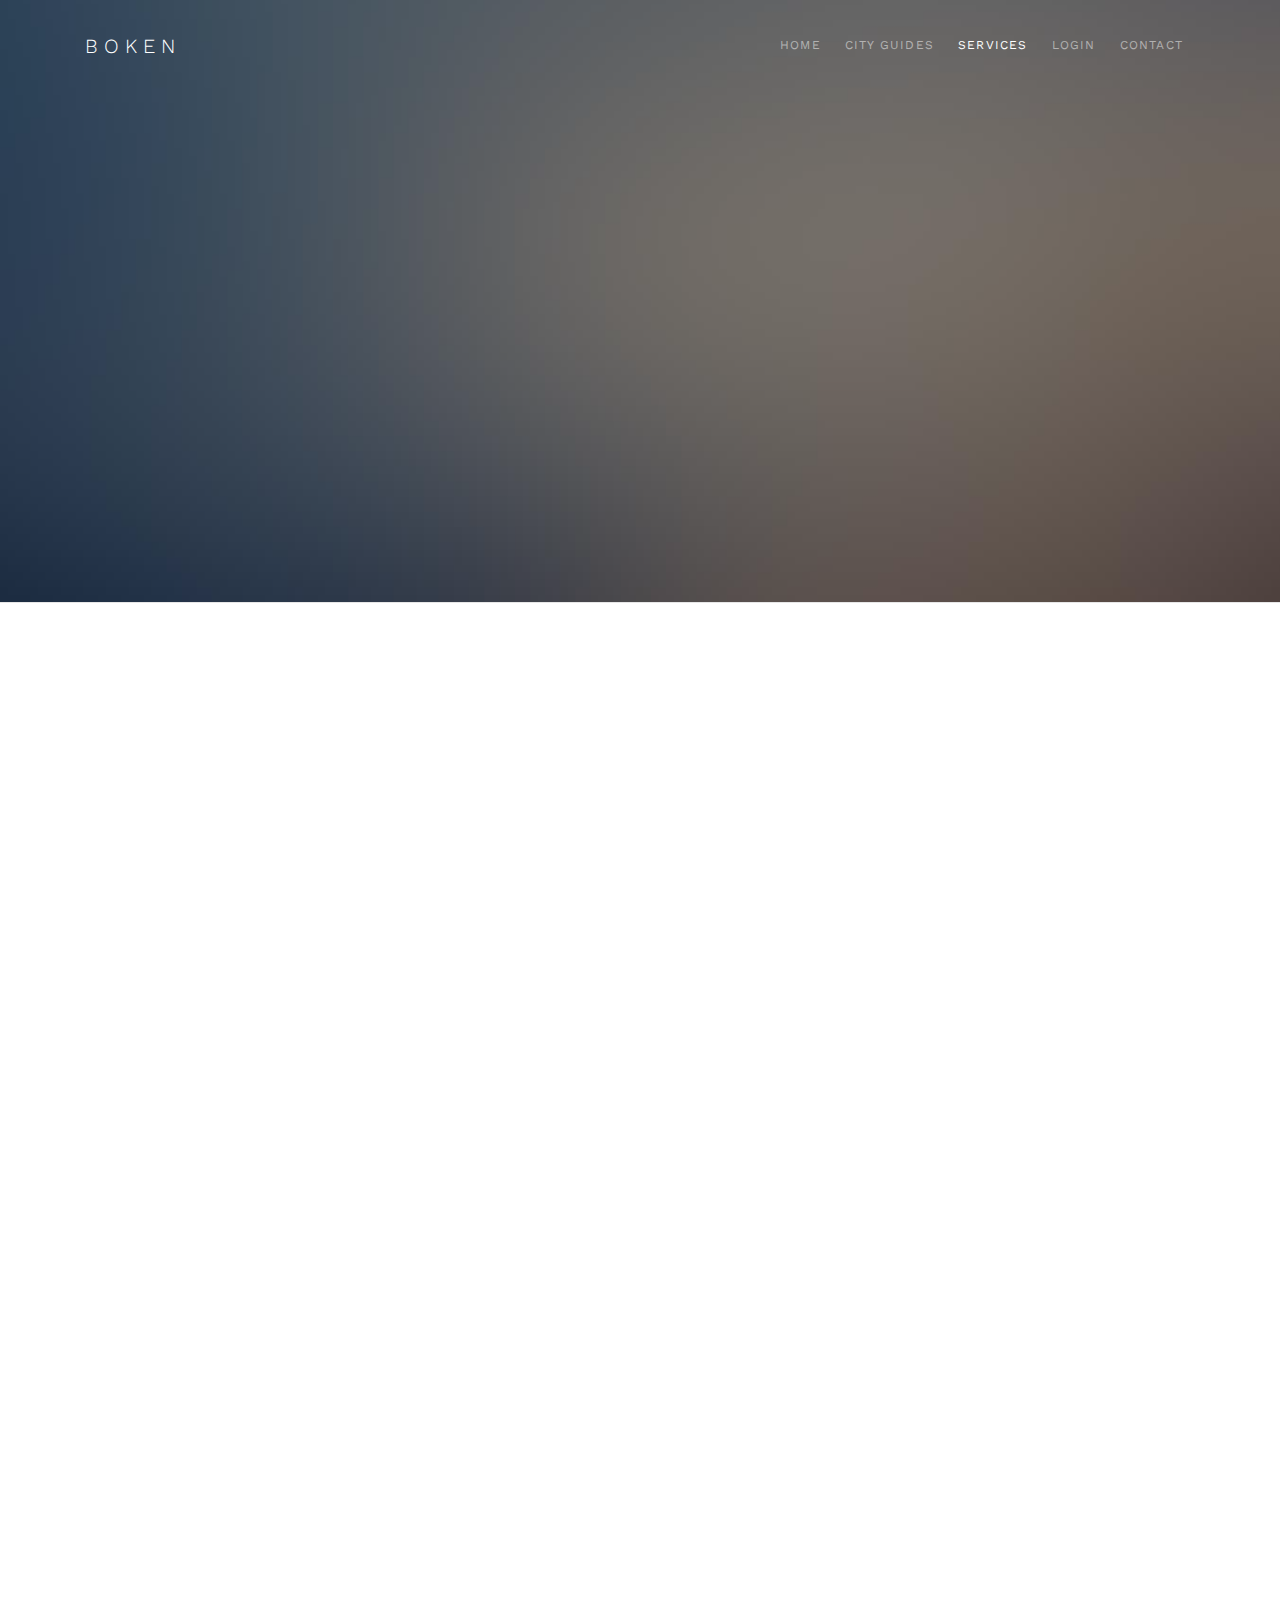
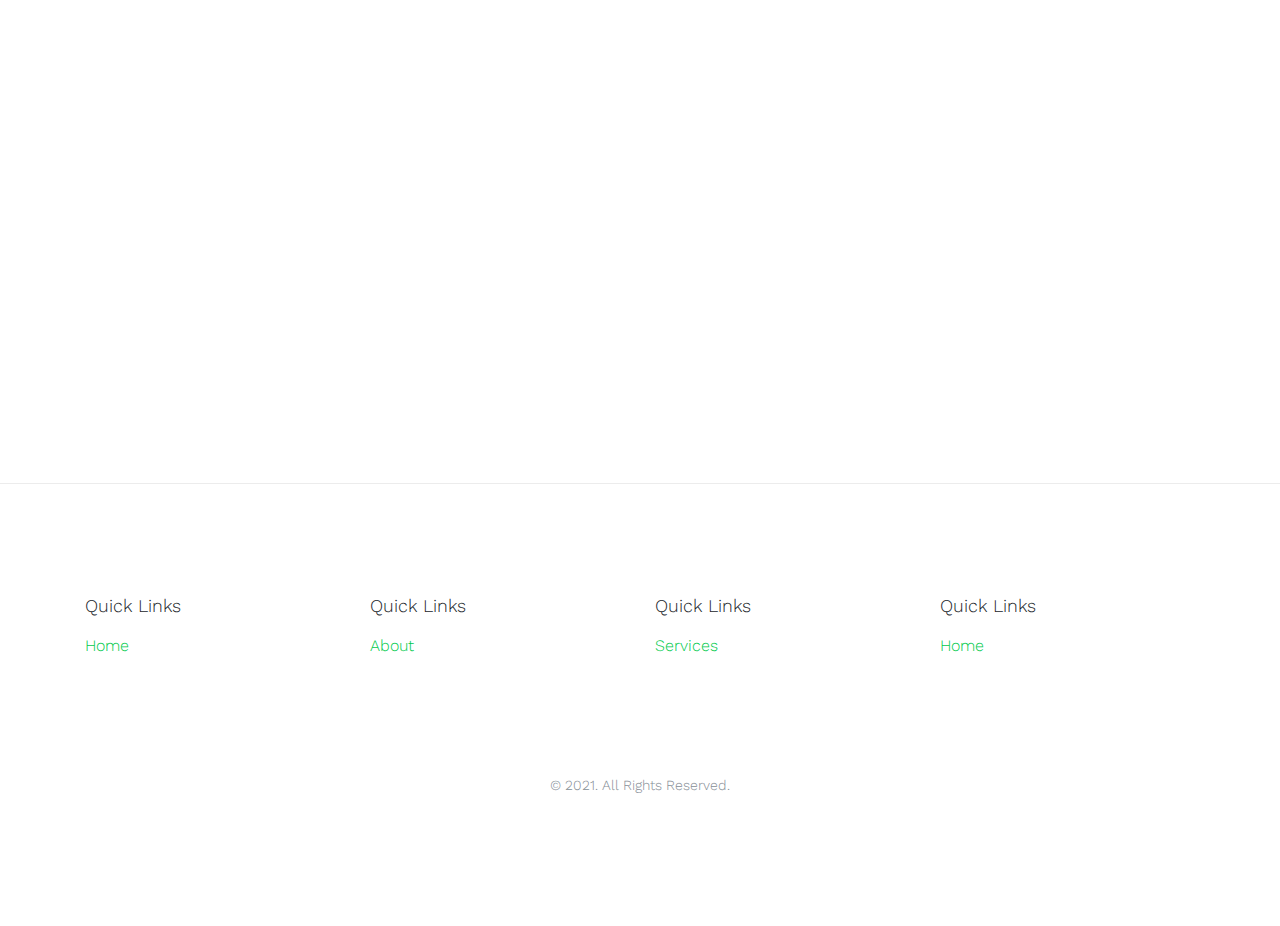
<file: Boken/services.html>
<!DOCTYPE html>
<html lang="en">
	<head>
		<meta charset="utf-8">
		<meta name="viewport" content="width=device-width, initial-scale=1, shrink-to-fit=no">

		<title>BOKEN &mdash; Get Trippy</title>
		<meta name="description" content="Free Bootstrap 4 Theme by uicookies.com">
		<meta name="keywords" content="free website templates, free bootstrap themes, free template, free bootstrap, free website template">
    
    
    <link href="https://fonts.googleapis.com/css?family=Work+Sans:300,400,700" rel="stylesheet">

		<link rel="stylesheet" href="assets/css/bootstrap/bootstrap.css">
    <link rel="stylesheet" href="assets/css/animate.css">
    <link rel="stylesheet" href="assets/fonts/ionicons/css/ionicons.min.css">
    
    <link rel="stylesheet" href="assets/css/owl.carousel.min.css">
    
    <link rel="stylesheet" href="assets/fonts/flaticon/font/flaticon.css">

    <link rel="stylesheet" href="assets/fonts/fontawesome/css/font-awesome.min.css">

    <link rel="stylesheet" href="assets/css/select2.css">
    

    <link rel="stylesheet" href="assets/css/helpers.css">
    <link rel="stylesheet" href="assets/css/style.css">

	</head>
	<body>
  

    <nav class="navbar navbar-expand-lg navbar-dark probootstrap_navbar" id="probootstrap-navbar">
      <div class="container">
        <a class="navbar-brand" href="index.html">BOKEN</a>
        <button class="navbar-toggler" type="button" data-toggle="collapse" data-target="#probootstrap-menu" aria-controls="probootstrap-menu" aria-expanded="false" aria-label="Toggle navigation">
          <span><i class="ion-navicon"></i></span>
        </button>
        <div class="collapse navbar-collapse" id="probootstrap-menu">
          <ul class="navbar-nav ml-auto">
            <li class="nav-item"><a class="nav-link" href="index.html">Home</a></li>
            <li class="nav-item"><a class="nav-link" href="city-guides.html">City Guides</a></li>
            <li class="nav-item"><a class="nav-link active" href="services.html">Services</a></li>
            <li class="nav-item"><a class="nav-link" href="travel.html">Login</a></li>
            <li class="nav-item"><a class="nav-link" href="contact.html">Contact</a></li>
          </ul>
        </div>
      </div>
    </nav>
    <!-- END nav -->
    

    <section class="probootstrap-cover overflow-hidden relative"  style="background-image: url('assets/images/bg_1.jpg');" data-stellar-background-ratio="0.5" id="section-home">
      <div class="overlay"></div>
      <div class="container">
        <div class="row align-items-center text-center">
          <div class="col-md">
            <h2 class="heading mb-2 display-4 font-light probootstrap-animate">Our Services</h2>
            <p class="lead mb-5 probootstrap-animate">We Provide you with Best Services Available</p>
            <p class="probootstrap-animate">
               
            </p>
          </div> 
        </div>
      </div>
    
    </section>
    <!-- END section -->
    
    <section class="probootstrap_section" id="section-city-guides">
      <div class="container">
        <div class="row mb-3">
          <div class="col-md-6">

            <div class="media probootstrap-media d-flex align-items-stretch mb-4 probootstrap-animate">
              <div class="probootstrap-media-image" style="background-image: url(assets/images/img_1.jpg)">
              </div>
              <div class="media-body">
                <h5 class="mb-3">01. Trains</h5>
                <p>Far far away, behind the word mountains, far from the countries Vokalia and Consonantia, there live the blind texts. </p>
              </div>
            </div>

            <div class="media probootstrap-media d-flex align-items-stretch mb-4 probootstrap-animate">
              <div class="probootstrap-media-image" style="background-image: url(assets/images/img_2.jpg)">
              </div>
              <div class="media-body">
                <h5 class="mb-3">02. Flights</h5>
                <p>Far far away, behind the word mountains, far from the countries Vokalia and Consonantia, there live the blind texts. </p>
              </div>
            </div>

          </div>
          <div class="col-md-6">
            
            <div class="media probootstrap-media d-flex align-items-stretch mb-4 probootstrap-animate">
              <div class="probootstrap-media-image" style="background-image: url(assets/images/img_4.jpg)">
              </div>
              <div class="media-body">
                <h5 class="mb-3">03. Road Trip</h5>
                <p>Far far away, behind the word mountains, far from the countries Vokalia and Consonantia, there live the blind texts. </p>
              </div>
            </div>

            <div class="media probootstrap-media d-flex align-items-stretch mb-4 probootstrap-animate">
              <div class="probootstrap-media-image" style="background-image: url(assets/images/img_5.jpg)">
              </div>
              <div class="media-body">
                <h5 class="mb-3">04. Extras</h5>
                <p>Far far away, behind the word mountains, far from the countries Vokalia and Consonantia, there live the blind texts. </p>
              </div>
            </div>

          </div>
        </div>

        

      </div>
    </section>

    <!-- END section -->


    <section class="probootstrap_section">
      <div class="container">
        <div class="row text-center mb-5 probootstrap-animate">
          <div class="col-md-12">
            <h2 class="display-4 border-bottom probootstrap-section-heading">Popular Landmarks</h2>
          </div>
        </div>
        
        <div class="row probootstrap-animate">
          <div class="col-md-12">
            <div class="owl-carousel js-owl-carousel">
              <a class="probootstrap-slide" href="#">
                <span class="flaticon-teatro-de-la-caridad"></span>
                <em>Teatro de la Caridad</em>
              </a>
              <a class="probootstrap-slide" href="#">
                <span class="flaticon-royal-museum-of-the-armed-forces"></span>
                <em>Royal Museum of the Armed Forces</em>
              </a>
              <a class="probootstrap-slide" href="#">
                <span class="flaticon-parthenon"></span>
                <em>Parthenon</em>
              </a>
              <a class="probootstrap-slide" href="#">
                <span class="flaticon-marina-bay-sands"></span>
                <em>Marina Bay Sands</em>
              </a>
              <a class="probootstrap-slide" href="#">
                <span class="flaticon-samarra-minaret"></span>
                <em>Samarra Minaret</em>
              </a>
              <a class="probootstrap-slide" href="#">
                <span class="flaticon-chiang-kai-shek-memorial"></span>
                <em>Chiang Kai Shek Memorial</em>
              </a>
              <a class="probootstrap-slide" href="#">
                <span class="flaticon-heuvelse-kerk-tilburg"></span>
                <em>Heuvelse Kerk Tilburg</em>
              </a>
              <a class="probootstrap-slide" href="#">
                <span class="flaticon-cathedral-of-cordoba"></span>
                <em>Cathedral of Cordoba</em>
              </a>
              <a class="probootstrap-slide" href="#">
                <span class="flaticon-london-bridge"></span>
                <em>London Bridge</em>
              </a>
              <a class="probootstrap-slide" href="#">
                <span class="flaticon-taj-mahal"></span>
                <em>Taj Mahal</em>
              </a>
              <a class="probootstrap-slide" href="#">
                <span class="flaticon-leaning-tower-of-pisa"></span>
                <em>Leaning Tower of Pisa</em>
              </a>
              <a class="probootstrap-slide" href="#">
                <span class="flaticon-burj-al-arab"></span>
                <em>Burj al Arab</em>
              </a>
              <a class="probootstrap-slide" href="#">
                <span class="flaticon-gate-of-india"></span>
                <em>Gate of India</em>
              </a>
              <a class="probootstrap-slide" href="#">
                <span class="flaticon-osaka-castle"></span>
                <em>Osaka Castle</em>
              </a>
              <a class="probootstrap-slide" href="#">
                <span class="flaticon-statue-of-liberty"></span>
                <em>Statue of Liberty</em>
              </a>
              
            </div>
          </div>
        </div>
      </div>
    </section>
    <!-- END section -->

    

    <footer class="probootstrap_section probootstrap-border-top">
      <div class="container">
        <div class="row mb-5">
          <div class="col-md-3">
            <h3 class="probootstrap_font-18 mb-3">Quick Links</h3>
            <ul class="list-unstyled">
              <li><a href="https://free-template.co" target="_blank">Home</a></li>
              
            </ul>
          </div>
          <div class="col-md-3">
            <h3 class="probootstrap_font-18 mb-3">Quick Links</h3>
            <ul class="list-unstyled">
              
              <li><a href="https://free-template.co" target="_blank">About</a></li>
              
            </ul>
          </div>
          <div class="col-md-3">
            <h3 class="probootstrap_font-18 mb-3">Quick Links</h3>
            <ul class="list-unstyled">
              
              <li><a href="https://free-template.co" target="_blank">Services</a></li>
              
            </ul>
          </div>
          <div class="col-md-3">
            <h3 class="probootstrap_font-18 mb-3">Quick Links</h3>
            <ul class="list-unstyled">
              <li><a href="https://free-template.co" target="_blank">Home</a></li>
            </ul>
          </div>
        </div>
        <div class="row pt-5">
          <div class="col-md-12 text-center">
            <p class="probootstrap_font-14">&copy; 2021. All Rights Reserved. </p>
          </div>
        </div>
      </div>
    </footer>

    
    <script src="assets/js/jquery.min.js"></script>
    
    <script src="assets/js/popper.min.js"></script>
    <script src="assets/js/bootstrap.min.js"></script>
    <script src="assets/js/owl.carousel.min.js"></script>
    
    <script src="assets/js/jquery.waypoints.min.js"></script>
    <script src="assets/js/jquery.easing.1.3.js"></script>

    <script src="assets/js/select2.min.js"></script>

    <script src="assets/js/main.js"></script>
	</body>
</html>
</file>
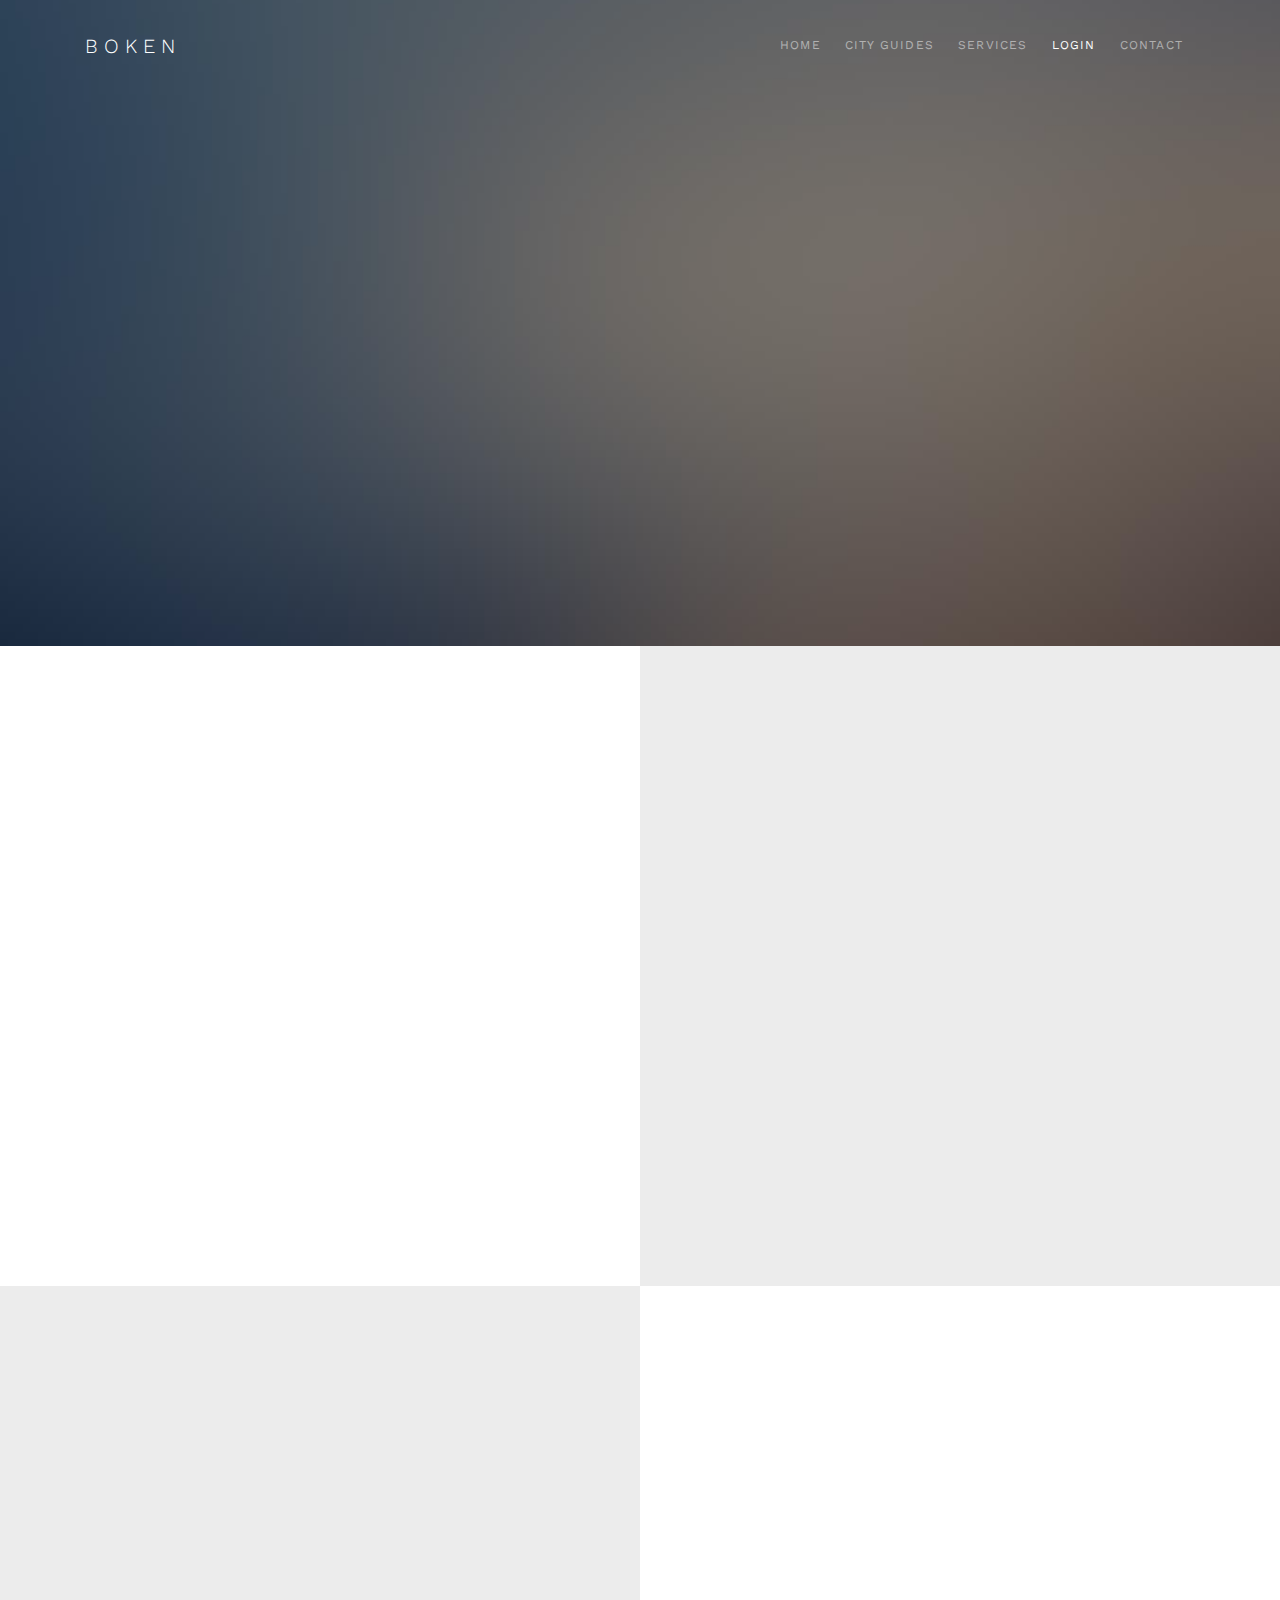
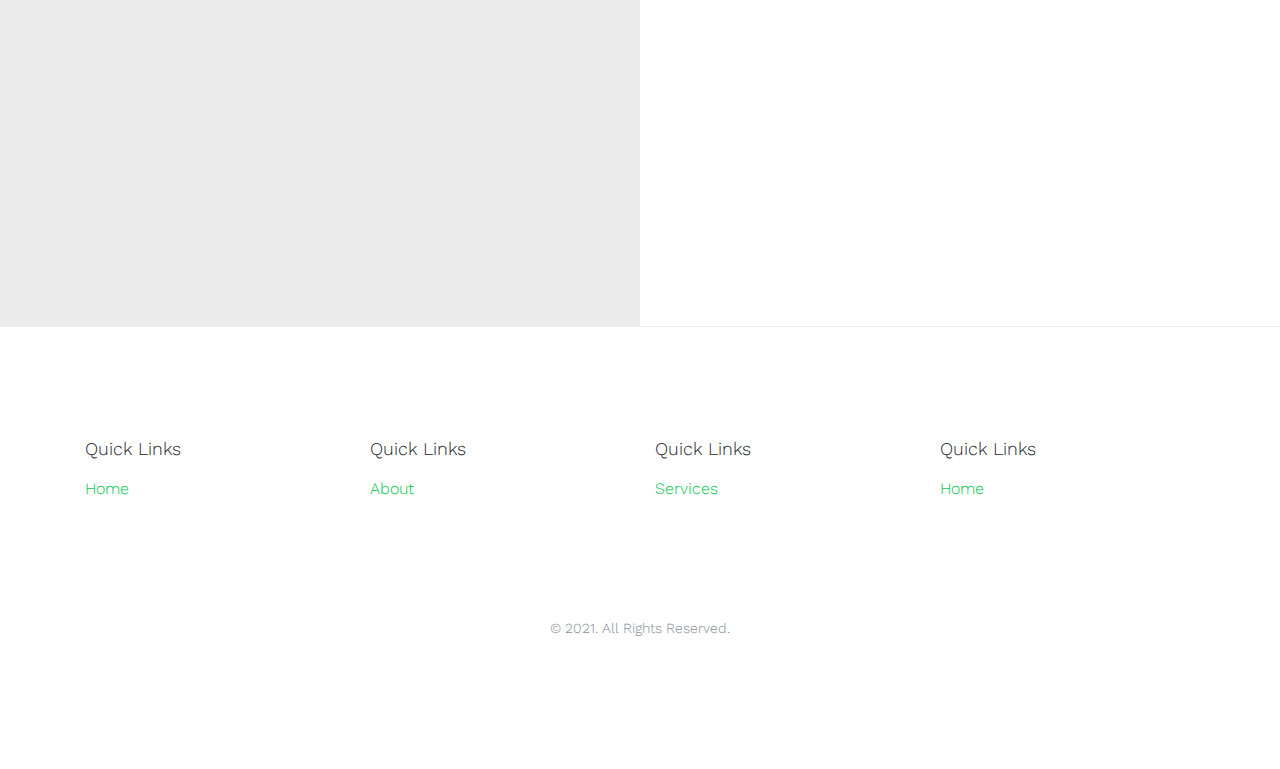
<file: Boken/travel.html>
<!DOCTYPE html>
<html lang="en">
	<head>
		<meta charset="utf-8">
		<meta name="viewport" content="width=device-width, initial-scale=1, shrink-to-fit=no">

		<title>BOKEN &mdash; Get Trippy</title>
		<meta name="description" content="Free Bootstrap 4 Theme by uicookies.com">
		<meta name="keywords" content="free website templates, free bootstrap themes, free template, free bootstrap, free website template">
    
    
    <link href="https://fonts.googleapis.com/css?family=Work+Sans:300,400,700" rel="stylesheet">

		<link rel="stylesheet" href="assets/css/bootstrap/bootstrap.css">
    <link rel="stylesheet" href="assets/css/animate.css">
    <link rel="stylesheet" href="assets/fonts/ionicons/css/ionicons.min.css">
    
    <link rel="stylesheet" href="assets/css/owl.carousel.min.css">
    
    <link rel="stylesheet" href="assets/fonts/flaticon/font/flaticon.css">

    <link rel="stylesheet" href="assets/fonts/fontawesome/css/font-awesome.min.css">

    <link rel="stylesheet" href="assets/css/select2.css">
    

    <link rel="stylesheet" href="assets/css/helpers.css">
    <link rel="stylesheet" href="assets/css/style.css">

	</head>
	<body>
  

    <nav class="navbar navbar-expand-lg navbar-dark probootstrap_navbar" id="probootstrap-navbar">
      <div class="container">
        <a class="navbar-brand" href="index.html">BOKEN</a>
        <button class="navbar-toggler" type="button" data-toggle="collapse" data-target="#probootstrap-menu" aria-controls="probootstrap-menu" aria-expanded="false" aria-label="Toggle navigation">
          <span><i class="ion-navicon"></i></span>
        </button>
        <div class="collapse navbar-collapse" id="probootstrap-menu">
          <ul class="navbar-nav ml-auto">
            <li class="nav-item"><a class="nav-link" href="index.html">Home</a></li>
            <li class="nav-item"><a class="nav-link" href="city-guides.html">City Guides</a></li>
            <li class="nav-item"><a class="nav-link" href="services.html">Services</a></li>
            <li class="nav-item"><a class="nav-link active" href="products.html">Login</a></li>
            <li class="nav-item"><a class="nav-link" href="contact.html">Contact</a></li>
          </ul>
        </div>
      </div>
    </nav>
    <!-- END nav -->
    

    <section class="probootstrap-cover overflow-hidden relative"  style="background-image: url('assets/images/bg_1.jpg');" data-stellar-background-ratio="0.5" id="section-home">
      <div class="overlay"></div>
      <div class="container">
        <div class="row align-items-center text-center">
          <div class="col-md">
            <h2 class="heading mb-2 display-4 font-light probootstrap-animate">Login</h2>
            <p class="lead mb-5 probootstrap-animate">To experience our full experience Sign Up Right now!</p>
            <p class="probootstrap-animate">
              <a href="login.html" target="popup" role="button" class="btn btn-primary p-3 mr-3 pl-5 pr-5 text-uppercase d-lg-inline d-md-inline d-sm-block d-block mb-3"
              onclick="window.open('login.html','popup','width=600,height=600'); return false;">Login Here</a> 
            </p>
          </div> 
        </div>
      </div>
    
    </section>
    <!-- END section -->
    
    <section class="probootstrap-section-half d-md-flex" id="section-about">
      <div class="probootstrap-image probootstrap-animate" data-animate-effect="fadeIn" style="background-image: url(assets/images/img_2.jpg)"></div>
      <div class="probootstrap-text">
        <div class="probootstrap-inner probootstrap-animate" data-animate-effect="fadeInRight">
          <h2 class="heading mb-4">Customer Service</h2>
          <p>Far far away, behind the word mountains, far from the countries Vokalia and Consonantia, there live the blind texts. Separated they live in Bookmarksgrove right at the coast of the Semantics, a large language ocean.</p>
          <p>Even the all-powerful Pointing has no control about the blind texts it is an almost unorthographic life One day however a small line of blind text by the name of Lorem Ipsum decided to leave for the far World of Grammar.</p>
          <p><a href="#" class="btn btn-primary">Read More</a></p>
        </div>
      </div>
    </section>


    <section class="probootstrap-section-half d-md-flex">
      <div class="probootstrap-image order-2 probootstrap-animate" data-animate-effect="fadeIn" style="background-image: url(assets/images/img_3.jpg)"></div>
      <div class="probootstrap-text order-1">
        <div class="probootstrap-inner probootstrap-animate" data-animate-effect="fadeInLeft">
          <h2 class="heading mb-4">Payment Options</h2>
          <p>Far far away, behind the word mountains, far from the countries Vokalia and Consonantia, there live the blind texts. Separated they live in Bookmarksgrove right at the coast of the Semantics, a large language ocean.</p>
          <p>Even the all-powerful Pointing has no control about the blind texts it is an almost unorthographic life One day however a small line of blind text by the name of Lorem Ipsum decided to leave for the far World of Grammar.</p>
          <p><a href="#" class="btn btn-primary">Learn More</a></p>
        </div>
      </div>
    </section>
    <!-- END section -->




    

    <footer class="probootstrap_section probootstrap-border-top">
      <div class="container">
        <div class="row mb-5">
          <div class="col-md-3">
            <h3 class="probootstrap_font-18 mb-3">Quick Links</h3>
            <ul class="list-unstyled">
              <li><a href="https://free-template.co" target="_blank">Home</a></li>
              
            </ul>
          </div>
          <div class="col-md-3">
            <h3 class="probootstrap_font-18 mb-3">Quick Links</h3>
            <ul class="list-unstyled">
              
              <li><a href="https://free-template.co" target="_blank">About</a></li>
              
            </ul>
          </div>
          <div class="col-md-3">
            <h3 class="probootstrap_font-18 mb-3">Quick Links</h3>
            <ul class="list-unstyled">
              
              <li><a href="https://free-template.co" target="_blank">Services</a></li>
              
            </ul>
          </div>
          <div class="col-md-3">
            <h3 class="probootstrap_font-18 mb-3">Quick Links</h3>
            <ul class="list-unstyled">
              <li><a href="https://free-template.co" target="_blank">Home</a></li>
              
            </ul>
          </div>
        </div>
        <div class="row pt-5">
          <div class="col-md-12 text-center">
            <p class="probootstrap_font-14">&copy; 2021. All Rights Reserved.</p>
          </div>
        </div>
      </div>
    </footer>

    
    <script src="assets/js/jquery.min.js"></script>
    
    <script src="assets/js/popper.min.js"></script>
    <script src="assets/js/bootstrap.min.js"></script>
    <script src="assets/js/owl.carousel.min.js"></script>
    
    <script src="assets/js/jquery.waypoints.min.js"></script>
    <script src="assets/js/jquery.easing.1.3.js"></script>

    <script src="assets/js/select2.min.js"></script>

    <script src="assets/js/main.js"></script>
	</body>
</html>
</file>
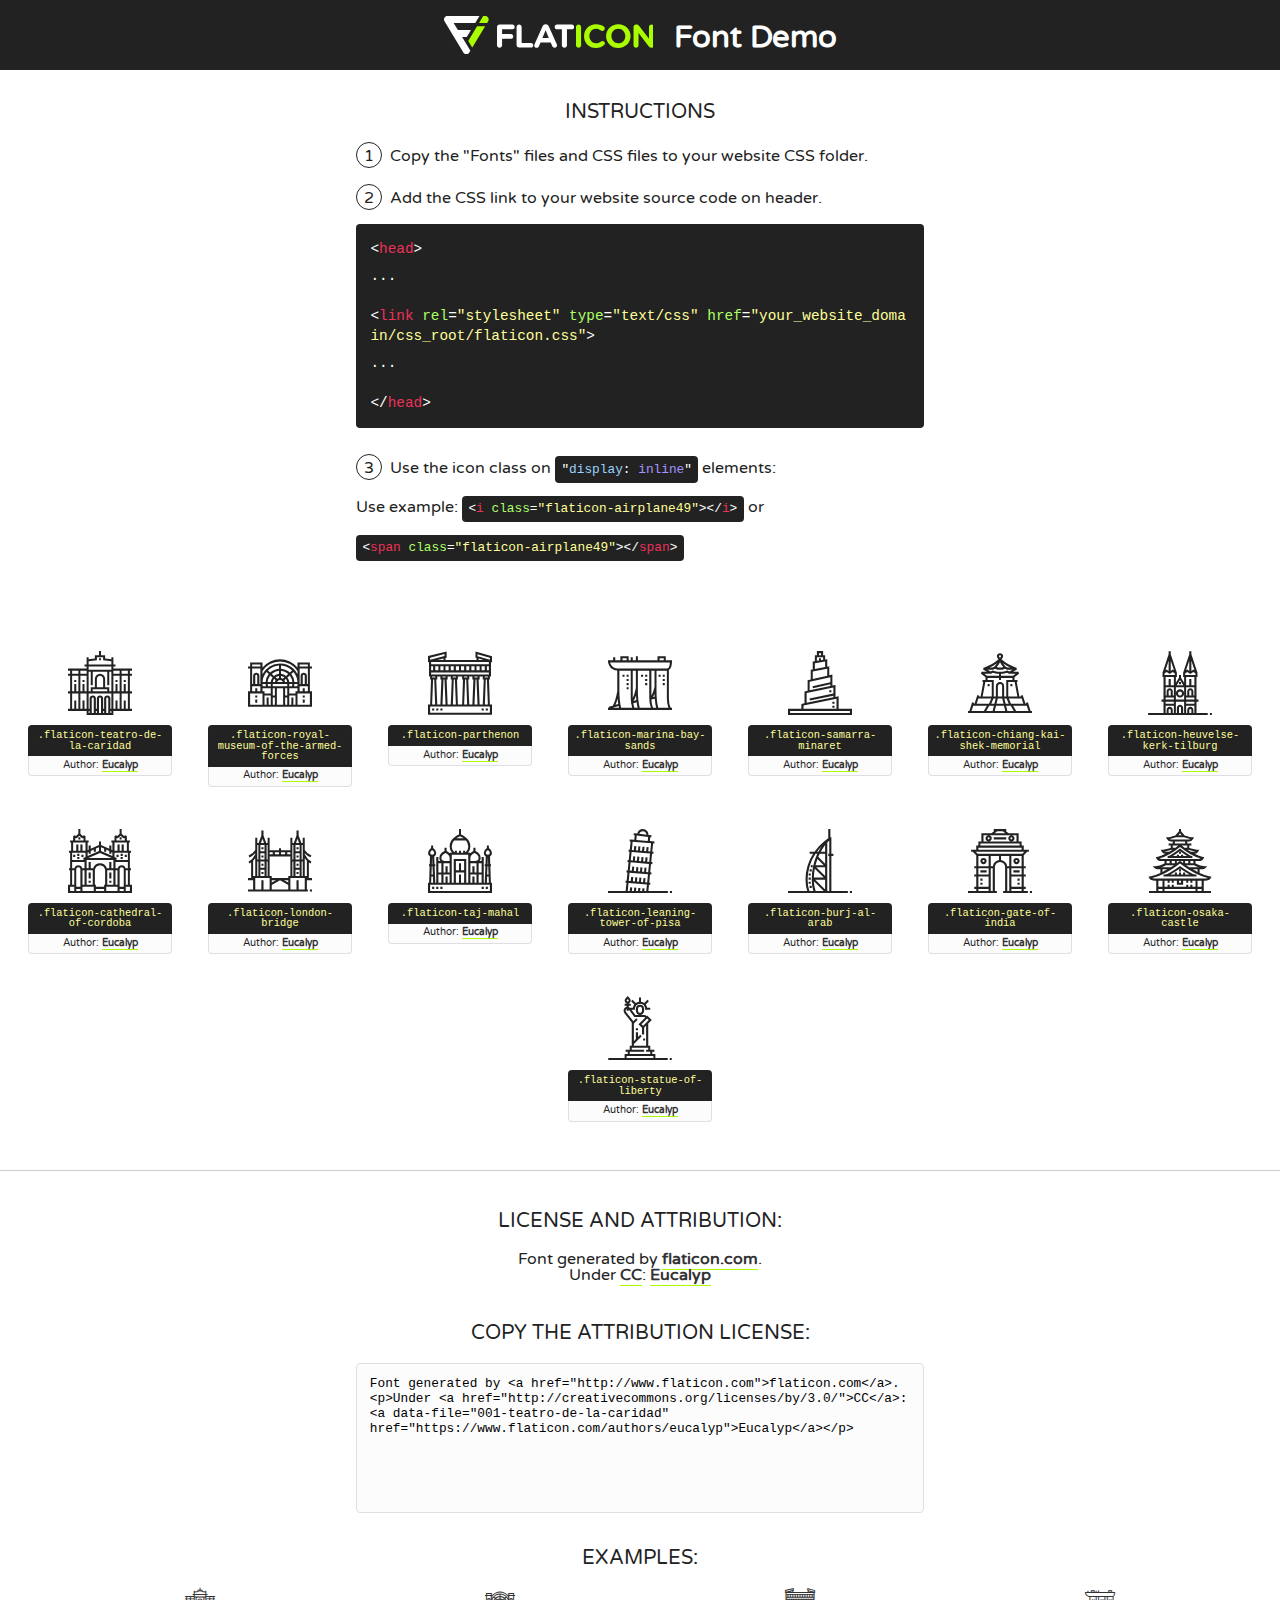
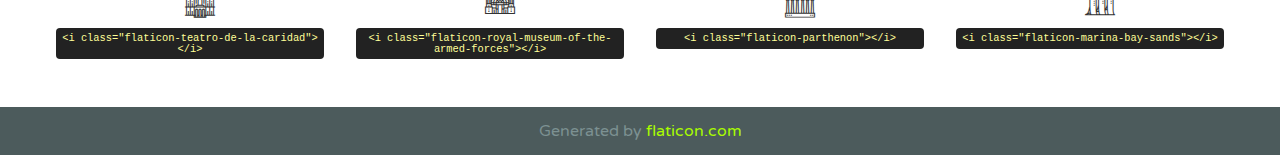
<file: Boken/assets/fonts/flaticon/font/flaticon.html>
<!DOCTYPE html>
<!--
  Flaticon icon font: Flaticon
  Creation date: 18/12/2017 13:29
-->
<html>
<!DOCTYPE html>
<html>

<head>
    <title>Flaticon WebFont</title>
    <link href="http://fonts.googleapis.com/css?family=Varela+Round" rel="stylesheet" type="text/css" />
    <link rel="stylesheet" type="text/css" href="flaticon.css">
    <meta charset="UTF-8">
    <style>
    html, body, div, span, applet, object, iframe,
    h1, h2, h3, h4, h5, h6, p, blockquote, pre,
    a, abbr, acronym, address, big, cite, code,
    del, dfn, em, img, ins, kbd, q, s, samp,
    small, strike, strong, sub, sup, tt, var,
    b, u, i, center,
    dl, dt, dd, ol, ul, li,
    fieldset, form, label, legend,
    table, caption, tbody, tfoot, thead, tr, th, td,
    article, aside, canvas, details, embed, 
    figure, figcaption, footer, header, hgroup, 
    menu, nav, output, ruby, section, summary,
    time, mark, audio, video {
        margin: 0;
        padding: 0;
        border: 0;
        font-size: 100%;
        font: inherit;
        vertical-align: baseline;
    }
    /* HTML5 display-role reset for older browsers */
    article, aside, details, figcaption, figure, 
    footer, header, hgroup, menu, nav, section {
        display: block;
    }
    body {
        line-height: 1;
    }
    ol, ul {
        list-style: none;
    }
    blockquote, q {
        quotes: none;
    }
    blockquote:before, blockquote:after,
    q:before, q:after {
        content: '';
        content: none;
    }
    table {
        border-collapse: collapse;
        border-spacing: 0;
    }
    body {
        font-family: 'Varela Round', Helvetica, Arial, sans-serif;
        font-size: 16px;
        color: #222;
    }
    a {
        color: #333;
        border-bottom: 1px solid #a9fd00;
        font-weight: bold;
        text-decoration: none;
    }
    * {
        -moz-box-sizing: border-box;
        -webkit-box-sizing: border-box;
        box-sizing: border-box;
        margin: 0;
        padding: 0;
    }
    [class^="flaticon-"]:before, [class*=" flaticon-"]:before, [class^="flaticon-"]:after, [class*=" flaticon-"]:after {
        font-family: Flaticon;
        font-size: 30px;
        font-style: normal;
        margin-left: 20px;
        color: #333;
    }
    .wrapper {
        max-width: 600px;
        margin: auto;
        padding: 0 1em;
    }
    .title {
        font-size: 1.25em;
        text-align: center;
        margin-bottom: 1em;
        text-transform: uppercase;
    }
    header {
        text-align: center;
        background-color: #222;
        color: #fff;
        padding: 1em;
    }
    header .logo {
        width: 210px;
        height: 38px;
        display: inline-block;
        vertical-align: middle;
        margin-right: 1em;
        border: none;
    }
    header strong {
        font-size: 1.95em;
        font-weight: bold;
        vertical-align: middle;
        margin-top: 5px;
        display: inline-block;
    }
    .demo {
        margin: 2em auto;
        line-height: 1.25em;
    }
    .demo ul li {
        margin-bottom: 1em;
    }
    .demo ul li .num {
        color: #222;
        border-radius: 20px;
        display: inline-block;
        width: 26px;
        padding: 3px;
        height: 26px;
        text-align: center;
        margin-right: 0.5em;
        border: 1px solid #222;
    }
    .demo ul li code {
        background-color: #222;
        border-radius: 4px;
        padding: 0.25em 0.5em;
        display: inline-block;
        color: #fff;
        font-family: Consolas,Monaco,Lucida Console,Liberation Mono,DejaVu Sans Mono,Bitstream Vera Sans Mono,Courier New, monospace;
        font-weight: lighter;
        margin-top: 1em;
        font-size: 0.8em;
        word-break: break-all;
    }
    .demo ul li code.big {
        padding: 1em;
        font-size: 0.9em;
    }
    .demo ul li code .red {
        color: #EF3159;
    }
    .demo ul li code .green {
        color: #ACFF65;
    }
    .demo ul li code .yellow {
        color: #FFFF99;
    }
    .demo ul li code .blue {
        color: #99D3FF;
    }
    .demo ul li code .purple {
        color: #A295FF;
    }
    .demo ul li code .dots {
        margin-top: 0.5em;
        display: block;
    }
    #glyphs {
        border-bottom: 1px solid #ccc;
        padding: 2em 0;
        text-align: center;
    }
    .glyph {
        display: inline-block;
        width: 9em;
        margin: 1em;
        text-align: center;
        vertical-align: top;
        background: #FFF;
    }
    .glyph .glyph-icon {
        padding: 10px;
        display: block;
        font-family:"Flaticon";
        font-size: 64px;
        line-height: 1;
    }
    .glyph .glyph-icon:before {
        font-size: 64px;
        color: #222;
        margin-left: 0;
    }
    .class-name {
        font-size: 0.65em;
        background-color: #222;
        color: #fff;
        border-radius: 4px 4px 0 0;
        padding: 0.5em;
        color: #FFFF99;
        font-family: Consolas,Monaco,Lucida Console,Liberation Mono,DejaVu Sans Mono,Bitstream Vera Sans Mono,Courier New, monospace;
    }
    .author-name {
        font-size: 0.6em;
        background-color: #fcfcfd;
        border: 1px solid #DEDEE4;
        border-top: 0;
        border-radius: 0 0 4px 4px;
        padding: 0.5em;
    }
    .class-name:last-child {
        font-size: 10px;
        color:#888;
    }
    .class-name:last-child a {
        font-size: 10px;
        color:#555;
    }
    .class-name:last-child a:hover {
        color:#a9fd00;
    }
    .glyph > input {
        display: block;
        width: 100px;
        margin: 5px auto;
        text-align: center;
        font-size: 12px;
        cursor: text;
    }
    .glyph > input.icon-input {
        font-family:"Flaticon";
        font-size: 16px;
        margin-bottom: 10px;
    }
    .attribution .title {
        margin-top: 2em;
    }
    .attribution textarea {
        background-color: #fcfcfd;
        padding: 1em;
        border: none;
        box-shadow: none;
        border: 1px solid #DEDEE4;
        border-radius: 4px;
        resize: none;
        width: 100%;
        height: 150px;
        font-size: 0.8em;
        font-family: Consolas,Monaco,Lucida Console,Liberation Mono,DejaVu Sans Mono,Bitstream Vera Sans Mono,Courier New, monospace;
        -webkit-appearance: none;
    }
    .iconsuse {
        margin: 2em auto;
        text-align: center;
        max-width: 1200px;
    }
    .iconsuse:after {
        content: '';
        display: table;
        clear: both;
    }
    .iconsuse .image {
        float: left;
        width: 25%;
        padding: 0 1em;
    }
    .iconsuse .image p {
        margin-bottom: 1em;
    }
    .iconsuse .image span {
        display: block;
        font-size: 0.65em;
        background-color: #222;
        color: #fff;
        border-radius: 4px;
        padding: 0.5em;
        color: #FFFF99;
        margin-top: 1em;
        font-family: Consolas,Monaco,Lucida Console,Liberation Mono,DejaVu Sans Mono,Bitstream Vera Sans Mono,Courier New, monospace;
    }
    #footer {
        text-align: center;
        background-color: #4C5B5C;
        color: #7c9192;
        padding: 1em;
    }
    #footer a {
        border: none;
        color: #a9fd00;
        font-weight: normal;
    }
    @media (max-width: 960px) {
        .iconsuse .image {
            width: 50%;
        }
    }
    @media (max-width: 560px) {
        .iconsuse .image {
            width: 100%;
        }
    }
    </style>
</head>

<body class="characters-off">

    <header>
        <a href="http://www.flaticon.com" target="_blank" class="logo">
            <svg version="1.1" xmlns="http://www.w3.org/2000/svg" xmlns:xlink="http://www.w3.org/1999/xlink" xmlns:a="http://ns.adobe.com/AdobeSVGViewerExtensions/3.0/" viewBox="0 0 560.875 102.036" enable-background="new 0 0 560.875 102.036" xml:space="preserve">
                <defs>
                </defs>
                <g>
                    <g class="letters">
                        <path fill="#ffffff" d="M141.596,29.675c0-3.777,2.985-6.767,6.764-6.767h34.438c3.426,0,6.15,2.728,6.15,6.15
                        c0,3.43-2.724,6.149-6.15,6.149h-27.674v13.091h23.719c3.429,0,6.151,2.724,6.151,6.15c0,3.43-2.723,6.149-6.151,6.149h-23.719
                        v17.574c0,3.773-2.986,6.761-6.764,6.761c-3.779,0-6.764-2.989-6.764-6.761V29.675z"></path>
                        <path fill="#ffffff" d="M193.844,29.149c0-3.781,2.985-6.767,6.764-6.767c3.776,0,6.763,2.985,6.763,6.767v42.957h25.039
                        c3.426,0,6.149,2.726,6.149,6.153c0,3.425-2.723,6.15-6.149,6.15h-31.802c-3.779,0-6.764-2.986-6.764-6.768V29.149z"></path>
                        <path fill="#ffffff" d="M241.891,75.71l21.438-48.407c1.492-3.341,4.215-5.357,7.906-5.357h0.792
                        c3.686,0,6.323,2.017,7.815,5.357l21.439,48.407c0.436,0.967,0.701,1.845,0.701,2.723c0,3.602-2.809,6.501-6.414,6.501
                        c-3.161,0-5.269-1.845-6.499-4.655l-4.132-9.661h-27.059l-4.301,10.102c-1.144,2.631-3.426,4.214-6.237,4.214
                        c-3.517,0-6.24-2.81-6.24-6.325C241.1,77.64,241.451,76.677,241.891,75.71z M279.932,58.666l-8.521-20.297l-8.526,20.297H279.932
                        z"></path>
                        <path fill="#ffffff" d="M314.864,35.387H301.86c-3.429,0-6.239-2.813-6.239-6.238c0-3.429,2.811-6.24,6.239-6.24h39.533
                        c3.426,0,6.237,2.811,6.237,6.24c0,3.425-2.811,6.238-6.237,6.238h-13.001v42.785c0,3.773-2.99,6.761-6.764,6.761
                        c-3.779,0-6.764-2.989-6.764-6.761V35.387z"></path>
                        <path fill="#A9FD00" d="M352.615,29.149c0-3.781,2.985-6.767,6.767-6.767c3.774,0,6.761,2.985,6.761,6.767v49.024
                        c0,3.773-2.987,6.761-6.761,6.761c-3.781,0-6.767-2.989-6.767-6.761V29.149z"></path>
                        <path fill="#A9FD00" d="M374.132,53.836v-0.179c0-17.481,13.178-31.801,32.065-31.801c9.22,0,15.459,2.458,20.557,6.238
                        c1.402,1.054,2.637,2.985,2.637,5.357c0,3.692-2.985,6.59-6.681,6.59c-1.845,0-3.071-0.702-4.044-1.319
                        c-3.776-2.813-7.729-4.393-12.562-4.393c-10.364,0-17.831,8.611-17.831,19.154v0.173c0,10.542,7.291,19.329,17.831,19.329
                        c5.715,0,9.492-1.756,13.359-4.834c1.049-0.874,2.458-1.491,4.039-1.491c3.429,0,6.325,2.813,6.325,6.236
                        c0,2.106-1.056,3.78-2.282,4.834c-5.539,4.834-12.036,7.733-21.878,7.733C387.572,85.464,374.132,71.493,374.132,53.836z"></path>
                        <path fill="#A9FD00" d="M433.009,53.836v-0.179c0-17.481,13.79-31.801,32.766-31.801c18.981,0,32.592,14.143,32.592,31.628v0.173
                        c0,17.483-13.785,31.807-32.769,31.807C446.625,85.464,433.009,71.32,433.009,53.836z M484.224,53.836v-0.179
                        c0-10.539-7.725-19.326-18.626-19.326c-10.893,0-18.449,8.611-18.449,19.154v0.173c0,10.542,7.73,19.329,18.626,19.329
                        C476.676,72.986,484.224,64.378,484.224,53.836z"></path>
                        <path fill="#A9FD00" d="M506.233,29.321c0-3.774,2.99-6.763,6.767-6.763h1.401c3.252,0,5.183,1.583,7.029,3.953l26.093,34.265
                        V29.059c0-3.692,2.99-6.677,6.681-6.677c3.683,0,6.671,2.985,6.671,6.677v48.934c0,3.78-2.987,6.765-6.764,6.765h-0.436
                        c-3.257,0-5.188-1.581-7.034-3.953l-27.056-35.492v32.944c0,3.687-2.985,6.676-6.678,6.676c-3.683,0-6.673-2.989-6.673-6.676
                        V29.321z"></path>
                    </g>
                    <g class="insignia">
                        <path fill="#ffffff" d="M48.372,56.137h12.517l11.156-18.537H37.186L25.688,18.539h57.825L94.668,0H9.271
                        C5.925,0,2.842,1.801,1.198,4.716c-1.644,2.907-1.593,6.482,0.134,9.343l50.38,83.501c1.678,2.781,4.689,4.476,7.938,4.476
                        c3.246,0,6.257-1.695,7.935-4.476l2.898-4.804L48.372,56.137z"></path>
                        <g class="i">
                            <path fill="#A9FD00" d="M93.575,18.539h0.031v0.004l21.652,0.004l2.705-4.488c1.727-2.861,1.778-6.436,0.133-9.343
                            C116.454,1.801,113.371,0,110.026,0h-5.294L93.575,18.539z"></path>
                            <polygon fill="#A9FD00" points="88.291,27.356 64.725,66.486 75.519,84.404 109.942,27.356"></polygon>
                        </g>
                    </g>
                </g>
            </svg>
        </a>
        <strong>Font Demo</strong>
    </header>


    <section class="demo wrapper">

        <p class="title">Instructions</p>

        <ul>
            <li>
                <span class="num">1</span>Copy the "Fonts" files and CSS files to your website CSS folder.
            </li>
            <li>
                <span class="num">2</span>Add the CSS link to your website source code on header.
                <code class="big">
                    &lt;<span class="red">head</span>&gt;
                    <br/><span class="dots">...</span>
                    <br/>&lt;<span class="red">link</span> <span class="green">rel</span>=<span class="yellow">"stylesheet"</span> <span class="green">type</span>=<span class="yellow">"text/css"</span> <span class="green">href</span>=<span class="yellow">"your_website_domain/css_root/flaticon.css"</span>&gt;
                    <br/><span class="dots">...</span>
                    <br/>&lt;/<span class="red">head</span>&gt;
                </code>
            </li>

            <li>
                <p>
                    <span class="num">3</span>Use the icon class on <code>"<span class="blue">display</span>:<span class="purple"> inline</span>"</code> elements:
                    <br />
                    Use example: <code>&lt;<span class="red">i</span> <span class="green">class</span>=<span class="yellow">&quot;flaticon-airplane49&quot;</span>&gt;&lt;/<span class="red">i</span>&gt;</code> or <code>&lt;<span class="red">span</span> <span class="green">class</span>=<span class="yellow">&quot;flaticon-airplane49&quot;</span>&gt;&lt;/<span class="red">span</span>&gt;</code>
            </li>
        </ul>

    </section>




   <section id="glyphs">          
    
      
        <div class="glyph"><div class="glyph-icon flaticon-teatro-de-la-caridad"></div>
            <div class="class-name">.flaticon-teatro-de-la-caridad</div>
            <div class="author-name">Author: <a data-file="001-teatro-de-la-caridad" href="https://www.flaticon.com/authors/eucalyp">Eucalyp</a> </div> 
        </div>        
        
        <div class="glyph"><div class="glyph-icon flaticon-royal-museum-of-the-armed-forces"></div>
            <div class="class-name">.flaticon-royal-museum-of-the-armed-forces</div>
            <div class="author-name">Author: <a data-file="002-royal-museum-of-the-armed-forces" href="https://www.flaticon.com/authors/eucalyp">Eucalyp</a> </div> 
        </div>        
        
        <div class="glyph"><div class="glyph-icon flaticon-parthenon"></div>
            <div class="class-name">.flaticon-parthenon</div>
            <div class="author-name">Author: <a data-file="003-parthenon" href="https://www.flaticon.com/authors/eucalyp">Eucalyp</a> </div> 
        </div>        
        
        <div class="glyph"><div class="glyph-icon flaticon-marina-bay-sands"></div>
            <div class="class-name">.flaticon-marina-bay-sands</div>
            <div class="author-name">Author: <a data-file="004-marina-bay-sands" href="https://www.flaticon.com/authors/eucalyp">Eucalyp</a> </div> 
        </div>        
        
        <div class="glyph"><div class="glyph-icon flaticon-samarra-minaret"></div>
            <div class="class-name">.flaticon-samarra-minaret</div>
            <div class="author-name">Author: <a data-file="005-samarra-minaret" href="https://www.flaticon.com/authors/eucalyp">Eucalyp</a> </div> 
        </div>        
        
        <div class="glyph"><div class="glyph-icon flaticon-chiang-kai-shek-memorial"></div>
            <div class="class-name">.flaticon-chiang-kai-shek-memorial</div>
            <div class="author-name">Author: <a data-file="006-chiang-kai-shek-memorial" href="https://www.flaticon.com/authors/eucalyp">Eucalyp</a> </div> 
        </div>        
        
        <div class="glyph"><div class="glyph-icon flaticon-heuvelse-kerk-tilburg"></div>
            <div class="class-name">.flaticon-heuvelse-kerk-tilburg</div>
            <div class="author-name">Author: <a data-file="007-heuvelse-kerk-tilburg" href="https://www.flaticon.com/authors/eucalyp">Eucalyp</a> </div> 
        </div>        
        
        <div class="glyph"><div class="glyph-icon flaticon-cathedral-of-cordoba"></div>
            <div class="class-name">.flaticon-cathedral-of-cordoba</div>
            <div class="author-name">Author: <a data-file="008-cathedral-of-cordoba" href="https://www.flaticon.com/authors/eucalyp">Eucalyp</a> </div> 
        </div>        
        
        <div class="glyph"><div class="glyph-icon flaticon-london-bridge"></div>
            <div class="class-name">.flaticon-london-bridge</div>
            <div class="author-name">Author: <a data-file="009-london-bridge" href="https://www.flaticon.com/authors/eucalyp">Eucalyp</a> </div> 
        </div>        
        
        <div class="glyph"><div class="glyph-icon flaticon-taj-mahal"></div>
            <div class="class-name">.flaticon-taj-mahal</div>
            <div class="author-name">Author: <a data-file="010-taj-mahal" href="https://www.flaticon.com/authors/eucalyp">Eucalyp</a> </div> 
        </div>        
        
        <div class="glyph"><div class="glyph-icon flaticon-leaning-tower-of-pisa"></div>
            <div class="class-name">.flaticon-leaning-tower-of-pisa</div>
            <div class="author-name">Author: <a data-file="011-leaning-tower-of-pisa" href="https://www.flaticon.com/authors/eucalyp">Eucalyp</a> </div> 
        </div>        
        
        <div class="glyph"><div class="glyph-icon flaticon-burj-al-arab"></div>
            <div class="class-name">.flaticon-burj-al-arab</div>
            <div class="author-name">Author: <a data-file="012-burj-al-arab" href="https://www.flaticon.com/authors/eucalyp">Eucalyp</a> </div> 
        </div>        
        
        <div class="glyph"><div class="glyph-icon flaticon-gate-of-india"></div>
            <div class="class-name">.flaticon-gate-of-india</div>
            <div class="author-name">Author: <a data-file="013-gate-of-india" href="https://www.flaticon.com/authors/eucalyp">Eucalyp</a> </div> 
        </div>        
        
        <div class="glyph"><div class="glyph-icon flaticon-osaka-castle"></div>
            <div class="class-name">.flaticon-osaka-castle</div>
            <div class="author-name">Author: <a data-file="014-osaka-castle" href="https://www.flaticon.com/authors/eucalyp">Eucalyp</a> </div> 
        </div>        
        
        <div class="glyph"><div class="glyph-icon flaticon-statue-of-liberty"></div>
            <div class="class-name">.flaticon-statue-of-liberty</div>
            <div class="author-name">Author: <a data-file="015-statue-of-liberty" href="https://www.flaticon.com/authors/eucalyp">Eucalyp</a> </div> 
        </div>        
        

    </section>



    <section class="attribution wrapper"   style="text-align:center;">

      <div class="title">License and attribution:</div><div class="attrDiv">Font generated by <a href="http://www.flaticon.com">flaticon.com</a>. <div><p>Under <a href="http://creativecommons.org/licenses/by/3.0/">CC</a>: <a data-file="001-teatro-de-la-caridad" href="https://www.flaticon.com/authors/eucalyp">Eucalyp</a></p>  </div>
      </div>
      <div class="title">Copy the Attribution License:</div>

    <textarea onclick="this.focus();this.select();">Font generated by &lt;a href=&quot;http://www.flaticon.com&quot;&gt;flaticon.com&lt;/a&gt;. <p>Under <a href="http://creativecommons.org/licenses/by/3.0/">CC</a>: <a data-file="001-teatro-de-la-caridad" href="https://www.flaticon.com/authors/eucalyp">Eucalyp</a></p>  
     </textarea>

    </section>

    <section class="iconsuse">

          <div class="title">Examples:</div>            
             
            <div class="image">
                <p>
                    <i class="glyph-icon flaticon-teatro-de-la-caridad"></i> 
                    <span>&lt;i class=&quot;flaticon-teatro-de-la-caridad&quot;&gt;&lt;/i&gt;</span>
                </p>
            </div>
            
            <div class="image">
                <p>
                    <i class="glyph-icon flaticon-royal-museum-of-the-armed-forces"></i> 
                    <span>&lt;i class=&quot;flaticon-royal-museum-of-the-armed-forces&quot;&gt;&lt;/i&gt;</span>
                </p>
            </div>
            
            <div class="image">
                <p>
                    <i class="glyph-icon flaticon-parthenon"></i> 
                    <span>&lt;i class=&quot;flaticon-parthenon&quot;&gt;&lt;/i&gt;</span>
                </p>
            </div>
            
            <div class="image">
                <p>
                    <i class="glyph-icon flaticon-marina-bay-sands"></i> 
                    <span>&lt;i class=&quot;flaticon-marina-bay-sands&quot;&gt;&lt;/i&gt;</span>
                </p>
            </div>
                       
        </div>
                            
    </section>

<div id="footer">
    <div>Generated by <a href="http://www.flaticon.com">flaticon.com</a>
    </div>
</div>



</body>
</html>
</file>
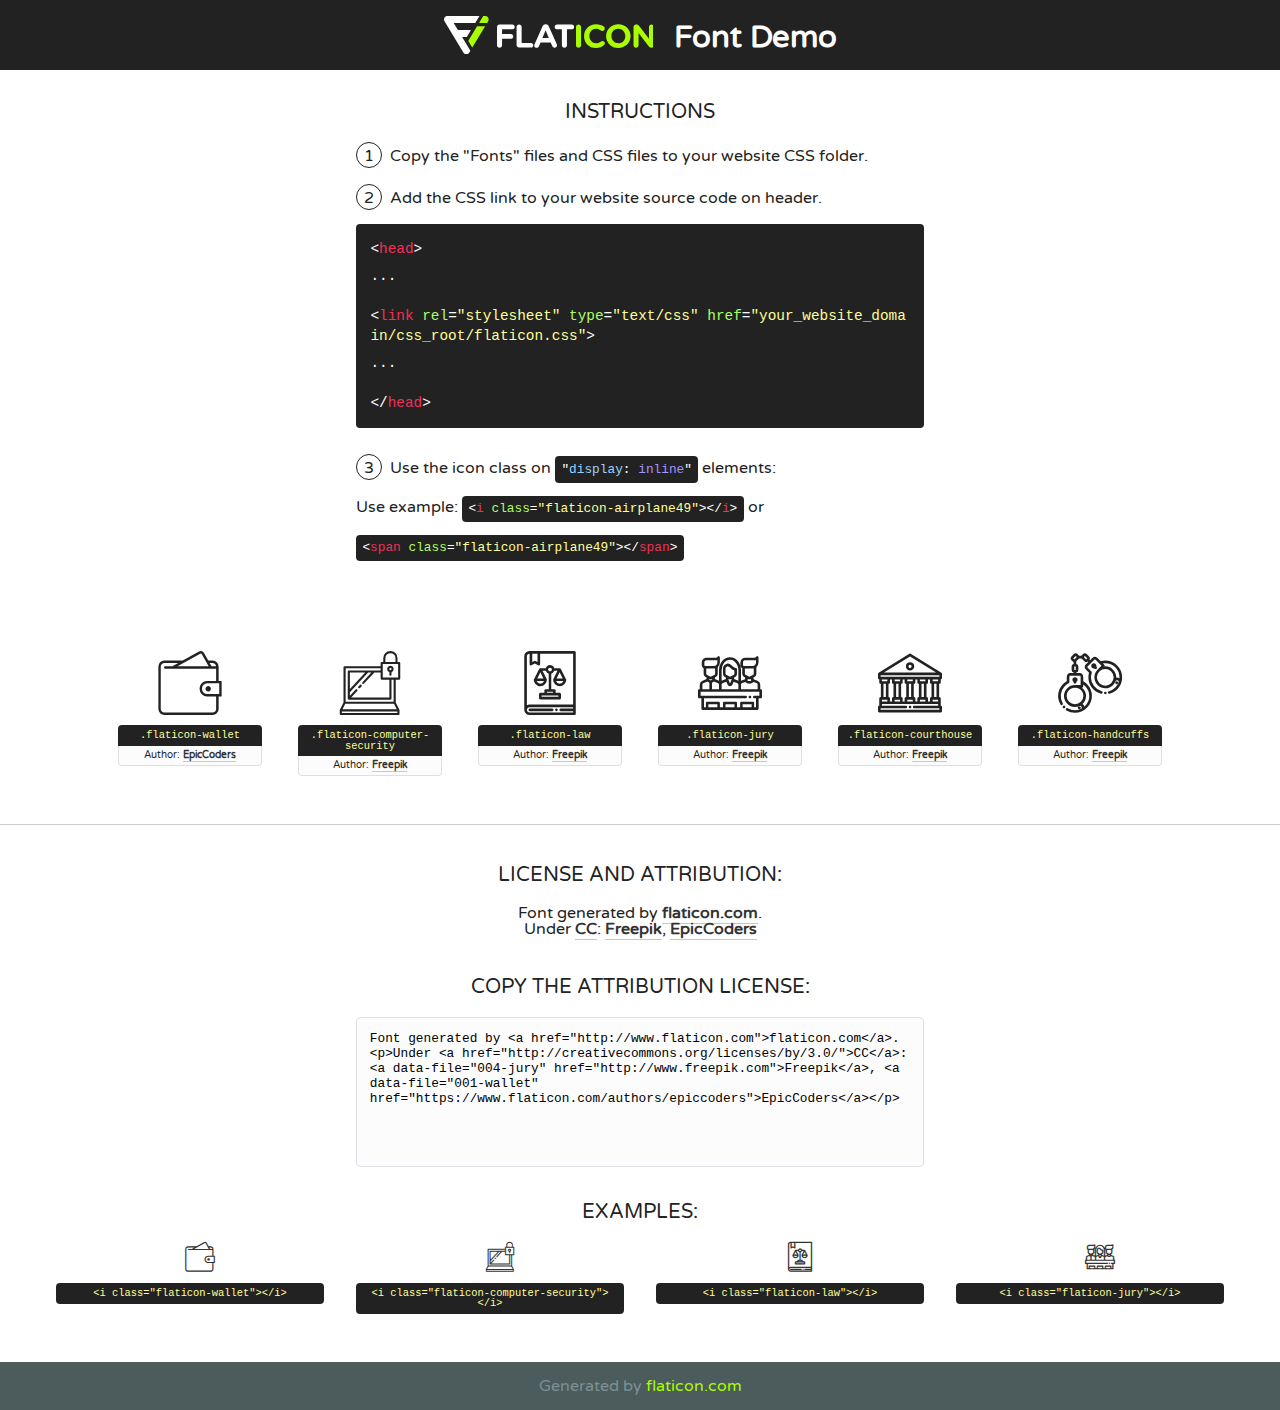
<file: Boken/assets/fonts/law-icons/font/flaticon.html>
<!DOCTYPE html>
<!--
  Flaticon icon font: Flaticon
  Creation date: 13/09/2017 10:02
-->
<html>
<!DOCTYPE html>
<html>

<head>
    <title>Flaticon WebFont</title>
    <link href="http://fonts.googleapis.com/css?family=Varela+Round" rel="stylesheet" type="text/css" />
    <link rel="stylesheet" type="text/css" href="flaticon.css">
    <meta charset="UTF-8">
    <style>
    html, body, div, span, applet, object, iframe,
    h1, h2, h3, h4, h5, h6, p, blockquote, pre,
    a, abbr, acronym, address, big, cite, code,
    del, dfn, em, img, ins, kbd, q, s, samp,
    small, strike, strong, sub, sup, tt, var,
    b, u, i, center,
    dl, dt, dd, ol, ul, li,
    fieldset, form, label, legend,
    table, caption, tbody, tfoot, thead, tr, th, td,
    article, aside, canvas, details, embed, 
    figure, figcaption, footer, header, hgroup, 
    menu, nav, output, ruby, section, summary,
    time, mark, audio, video {
        margin: 0;
        padding: 0;
        border: 0;
        font-size: 100%;
        font: inherit;
        vertical-align: baseline;
    }
    /* HTML5 display-role reset for older browsers */
    article, aside, details, figcaption, figure, 
    footer, header, hgroup, menu, nav, section {
        display: block;
    }
    body {
        line-height: 1;
    }
    ol, ul {
        list-style: none;
    }
    blockquote, q {
        quotes: none;
    }
    blockquote:before, blockquote:after,
    q:before, q:after {
        content: '';
        content: none;
    }
    table {
        border-collapse: collapse;
        border-spacing: 0;
    }
    body {
        font-family: 'Varela Round', Helvetica, Arial, sans-serif;
        font-size: 16px;
        color: #222;
    }
    a {
        color: #333;
        border-bottom: 1px solid #a9fd00;
        font-weight: bold;
        text-decoration: none;
    }
    * {
        -moz-box-sizing: border-box;
        -webkit-box-sizing: border-box;
        box-sizing: border-box;
        margin: 0;
        padding: 0;
    }
    [class^="flaticon-"]:before, [class*=" flaticon-"]:before, [class^="flaticon-"]:after, [class*=" flaticon-"]:after {
        font-family: Flaticon;
        font-size: 30px;
        font-style: normal;
        margin-left: 20px;
        color: #333;
    }
    .wrapper {
        max-width: 600px;
        margin: auto;
        padding: 0 1em;
    }
    .title {
        font-size: 1.25em;
        text-align: center;
        margin-bottom: 1em;
        text-transform: uppercase;
    }
    header {
        text-align: center;
        background-color: #222;
        color: #fff;
        padding: 1em;
    }
    header .logo {
        width: 210px;
        height: 38px;
        display: inline-block;
        vertical-align: middle;
        margin-right: 1em;
        border: none;
    }
    header strong {
        font-size: 1.95em;
        font-weight: bold;
        vertical-align: middle;
        margin-top: 5px;
        display: inline-block;
    }
    .demo {
        margin: 2em auto;
        line-height: 1.25em;
    }
    .demo ul li {
        margin-bottom: 1em;
    }
    .demo ul li .num {
        color: #222;
        border-radius: 20px;
        display: inline-block;
        width: 26px;
        padding: 3px;
        height: 26px;
        text-align: center;
        margin-right: 0.5em;
        border: 1px solid #222;
    }
    .demo ul li code {
        background-color: #222;
        border-radius: 4px;
        padding: 0.25em 0.5em;
        display: inline-block;
        color: #fff;
        font-family: Consolas,Monaco,Lucida Console,Liberation Mono,DejaVu Sans Mono,Bitstream Vera Sans Mono,Courier New, monospace;
        font-weight: lighter;
        margin-top: 1em;
        font-size: 0.8em;
        word-break: break-all;
    }
    .demo ul li code.big {
        padding: 1em;
        font-size: 0.9em;
    }
    .demo ul li code .red {
        color: #EF3159;
    }
    .demo ul li code .green {
        color: #ACFF65;
    }
    .demo ul li code .yellow {
        color: #FFFF99;
    }
    .demo ul li code .blue {
        color: #99D3FF;
    }
    .demo ul li code .purple {
        color: #A295FF;
    }
    .demo ul li code .dots {
        margin-top: 0.5em;
        display: block;
    }
    #glyphs {
        border-bottom: 1px solid #ccc;
        padding: 2em 0;
        text-align: center;
    }
    .glyph {
        display: inline-block;
        width: 9em;
        margin: 1em;
        text-align: center;
        vertical-align: top;
        background: #FFF;
    }
    .glyph .glyph-icon {
        padding: 10px;
        display: block;
        font-family:"Flaticon";
        font-size: 64px;
        line-height: 1;
    }
    .glyph .glyph-icon:before {
        font-size: 64px;
        color: #222;
        margin-left: 0;
    }
    .class-name {
        font-size: 0.65em;
        background-color: #222;
        color: #fff;
        border-radius: 4px 4px 0 0;
        padding: 0.5em;
        color: #FFFF99;
        font-family: Consolas,Monaco,Lucida Console,Liberation Mono,DejaVu Sans Mono,Bitstream Vera Sans Mono,Courier New, monospace;
    }
    .author-name {
        font-size: 0.6em;
        background-color: #fcfcfd;
        border: 1px solid #DEDEE4;
        border-top: 0;
        border-radius: 0 0 4px 4px;
        padding: 0.5em;
    }
    .class-name:last-child {
        font-size: 10px;
        color:#888;
    }
    .class-name:last-child a {
        font-size: 10px;
        color:#555;
    }
    .class-name:last-child a:hover {
        color:#a9fd00;
    }
    .glyph > input {
        display: block;
        width: 100px;
        margin: 5px auto;
        text-align: center;
        font-size: 12px;
        cursor: text;
    }
    .glyph > input.icon-input {
        font-family:"Flaticon";
        font-size: 16px;
        margin-bottom: 10px;
    }
    .attribution .title {
        margin-top: 2em;
    }
    .attribution textarea {
        background-color: #fcfcfd;
        padding: 1em;
        border: none;
        box-shadow: none;
        border: 1px solid #DEDEE4;
        border-radius: 4px;
        resize: none;
        width: 100%;
        height: 150px;
        font-size: 0.8em;
        font-family: Consolas,Monaco,Lucida Console,Liberation Mono,DejaVu Sans Mono,Bitstream Vera Sans Mono,Courier New, monospace;
        -webkit-appearance: none;
    }
    .iconsuse {
        margin: 2em auto;
        text-align: center;
        max-width: 1200px;
    }
    .iconsuse:after {
        content: '';
        display: table;
        clear: both;
    }
    .iconsuse .image {
        float: left;
        width: 25%;
        padding: 0 1em;
    }
    .iconsuse .image p {
        margin-bottom: 1em;
    }
    .iconsuse .image span {
        display: block;
        font-size: 0.65em;
        background-color: #222;
        color: #fff;
        border-radius: 4px;
        padding: 0.5em;
        color: #FFFF99;
        margin-top: 1em;
        font-family: Consolas,Monaco,Lucida Console,Liberation Mono,DejaVu Sans Mono,Bitstream Vera Sans Mono,Courier New, monospace;
    }
    #footer {
        text-align: center;
        background-color: #4C5B5C;
        color: #7c9192;
        padding: 1em;
    }
    #footer a {
        border: none;
        color: #a9fd00;
        font-weight: normal;
    }
    @media (max-width: 960px) {
        .iconsuse .image {
            width: 50%;
        }
    }
    @media (max-width: 560px) {
        .iconsuse .image {
            width: 100%;
        }
    }
    </style>
</head>

<body class="characters-off">

    <header>
        <a href="http://www.flaticon.com" target="_blank" class="logo">
            <svg version="1.1" xmlns="http://www.w3.org/2000/svg" xmlns:xlink="http://www.w3.org/1999/xlink" xmlns:a="http://ns.adobe.com/AdobeSVGViewerExtensions/3.0/" viewBox="0 0 560.875 102.036" enable-background="new 0 0 560.875 102.036" xml:space="preserve">
                <defs>
                </defs>
                <g>
                    <g class="letters">
                        <path fill="#ffffff" d="M141.596,29.675c0-3.777,2.985-6.767,6.764-6.767h34.438c3.426,0,6.15,2.728,6.15,6.15
                        c0,3.43-2.724,6.149-6.15,6.149h-27.674v13.091h23.719c3.429,0,6.151,2.724,6.151,6.15c0,3.43-2.723,6.149-6.151,6.149h-23.719
                        v17.574c0,3.773-2.986,6.761-6.764,6.761c-3.779,0-6.764-2.989-6.764-6.761V29.675z"></path>
                        <path fill="#ffffff" d="M193.844,29.149c0-3.781,2.985-6.767,6.764-6.767c3.776,0,6.763,2.985,6.763,6.767v42.957h25.039
                        c3.426,0,6.149,2.726,6.149,6.153c0,3.425-2.723,6.15-6.149,6.15h-31.802c-3.779,0-6.764-2.986-6.764-6.768V29.149z"></path>
                        <path fill="#ffffff" d="M241.891,75.71l21.438-48.407c1.492-3.341,4.215-5.357,7.906-5.357h0.792
                        c3.686,0,6.323,2.017,7.815,5.357l21.439,48.407c0.436,0.967,0.701,1.845,0.701,2.723c0,3.602-2.809,6.501-6.414,6.501
                        c-3.161,0-5.269-1.845-6.499-4.655l-4.132-9.661h-27.059l-4.301,10.102c-1.144,2.631-3.426,4.214-6.237,4.214
                        c-3.517,0-6.24-2.81-6.24-6.325C241.1,77.64,241.451,76.677,241.891,75.71z M279.932,58.666l-8.521-20.297l-8.526,20.297H279.932
                        z"></path>
                        <path fill="#ffffff" d="M314.864,35.387H301.86c-3.429,0-6.239-2.813-6.239-6.238c0-3.429,2.811-6.24,6.239-6.24h39.533
                        c3.426,0,6.237,2.811,6.237,6.24c0,3.425-2.811,6.238-6.237,6.238h-13.001v42.785c0,3.773-2.99,6.761-6.764,6.761
                        c-3.779,0-6.764-2.989-6.764-6.761V35.387z"></path>
                        <path fill="#A9FD00" d="M352.615,29.149c0-3.781,2.985-6.767,6.767-6.767c3.774,0,6.761,2.985,6.761,6.767v49.024
                        c0,3.773-2.987,6.761-6.761,6.761c-3.781,0-6.767-2.989-6.767-6.761V29.149z"></path>
                        <path fill="#A9FD00" d="M374.132,53.836v-0.179c0-17.481,13.178-31.801,32.065-31.801c9.22,0,15.459,2.458,20.557,6.238
                        c1.402,1.054,2.637,2.985,2.637,5.357c0,3.692-2.985,6.59-6.681,6.59c-1.845,0-3.071-0.702-4.044-1.319
                        c-3.776-2.813-7.729-4.393-12.562-4.393c-10.364,0-17.831,8.611-17.831,19.154v0.173c0,10.542,7.291,19.329,17.831,19.329
                        c5.715,0,9.492-1.756,13.359-4.834c1.049-0.874,2.458-1.491,4.039-1.491c3.429,0,6.325,2.813,6.325,6.236
                        c0,2.106-1.056,3.78-2.282,4.834c-5.539,4.834-12.036,7.733-21.878,7.733C387.572,85.464,374.132,71.493,374.132,53.836z"></path>
                        <path fill="#A9FD00" d="M433.009,53.836v-0.179c0-17.481,13.79-31.801,32.766-31.801c18.981,0,32.592,14.143,32.592,31.628v0.173
                        c0,17.483-13.785,31.807-32.769,31.807C446.625,85.464,433.009,71.32,433.009,53.836z M484.224,53.836v-0.179
                        c0-10.539-7.725-19.326-18.626-19.326c-10.893,0-18.449,8.611-18.449,19.154v0.173c0,10.542,7.73,19.329,18.626,19.329
                        C476.676,72.986,484.224,64.378,484.224,53.836z"></path>
                        <path fill="#A9FD00" d="M506.233,29.321c0-3.774,2.99-6.763,6.767-6.763h1.401c3.252,0,5.183,1.583,7.029,3.953l26.093,34.265
                        V29.059c0-3.692,2.99-6.677,6.681-6.677c3.683,0,6.671,2.985,6.671,6.677v48.934c0,3.78-2.987,6.765-6.764,6.765h-0.436
                        c-3.257,0-5.188-1.581-7.034-3.953l-27.056-35.492v32.944c0,3.687-2.985,6.676-6.678,6.676c-3.683,0-6.673-2.989-6.673-6.676
                        V29.321z"></path>
                    </g>
                    <g class="insignia">
                        <path fill="#ffffff" d="M48.372,56.137h12.517l11.156-18.537H37.186L25.688,18.539h57.825L94.668,0H9.271
                        C5.925,0,2.842,1.801,1.198,4.716c-1.644,2.907-1.593,6.482,0.134,9.343l50.38,83.501c1.678,2.781,4.689,4.476,7.938,4.476
                        c3.246,0,6.257-1.695,7.935-4.476l2.898-4.804L48.372,56.137z"></path>
                        <g class="i">
                            <path fill="#A9FD00" d="M93.575,18.539h0.031v0.004l21.652,0.004l2.705-4.488c1.727-2.861,1.778-6.436,0.133-9.343
                            C116.454,1.801,113.371,0,110.026,0h-5.294L93.575,18.539z"></path>
                            <polygon fill="#A9FD00" points="88.291,27.356 64.725,66.486 75.519,84.404 109.942,27.356"></polygon>
                        </g>
                    </g>
                </g>
            </svg>
        </a>
        <strong>Font Demo</strong>
    </header>


    <section class="demo wrapper">

        <p class="title">Instructions</p>

        <ul>
            <li>
                <span class="num">1</span>Copy the "Fonts" files and CSS files to your website CSS folder.
            </li>
            <li>
                <span class="num">2</span>Add the CSS link to your website source code on header.
                <code class="big">
                    &lt;<span class="red">head</span>&gt;
                    <br/><span class="dots">...</span>
                    <br/>&lt;<span class="red">link</span> <span class="green">rel</span>=<span class="yellow">"stylesheet"</span> <span class="green">type</span>=<span class="yellow">"text/css"</span> <span class="green">href</span>=<span class="yellow">"your_website_domain/css_root/flaticon.css"</span>&gt;
                    <br/><span class="dots">...</span>
                    <br/>&lt;/<span class="red">head</span>&gt;
                </code>
            </li>

            <li>
                <p>
                    <span class="num">3</span>Use the icon class on <code>"<span class="blue">display</span>:<span class="purple"> inline</span>"</code> elements:
                    <br />
                    Use example: <code>&lt;<span class="red">i</span> <span class="green">class</span>=<span class="yellow">&quot;flaticon-airplane49&quot;</span>&gt;&lt;/<span class="red">i</span>&gt;</code> or <code>&lt;<span class="red">span</span> <span class="green">class</span>=<span class="yellow">&quot;flaticon-airplane49&quot;</span>&gt;&lt;/<span class="red">span</span>&gt;</code>
            </li>
        </ul>

    </section>




   <section id="glyphs">          
    
      
        <div class="glyph"><div class="glyph-icon flaticon-wallet"></div>
            <div class="class-name">.flaticon-wallet</div>
            <div class="author-name">Author: <a data-file="001-wallet" href="https://www.flaticon.com/authors/epiccoders">EpicCoders</a> </div> 
        </div>        
        
        <div class="glyph"><div class="glyph-icon flaticon-computer-security"></div>
            <div class="class-name">.flaticon-computer-security</div>
            <div class="author-name">Author: <a data-file="002-computer-security" href="http://www.freepik.com">Freepik</a> </div> 
        </div>        
        
        <div class="glyph"><div class="glyph-icon flaticon-law"></div>
            <div class="class-name">.flaticon-law</div>
            <div class="author-name">Author: <a data-file="003-law" href="http://www.freepik.com">Freepik</a> </div> 
        </div>        
        
        <div class="glyph"><div class="glyph-icon flaticon-jury"></div>
            <div class="class-name">.flaticon-jury</div>
            <div class="author-name">Author: <a data-file="004-jury" href="http://www.freepik.com">Freepik</a> </div> 
        </div>        
        
        <div class="glyph"><div class="glyph-icon flaticon-courthouse"></div>
            <div class="class-name">.flaticon-courthouse</div>
            <div class="author-name">Author: <a data-file="005-courthouse" href="http://www.freepik.com">Freepik</a> </div> 
        </div>        
        
        <div class="glyph"><div class="glyph-icon flaticon-handcuffs"></div>
            <div class="class-name">.flaticon-handcuffs</div>
            <div class="author-name">Author: <a data-file="006-handcuffs" href="http://www.freepik.com">Freepik</a> </div> 
        </div>        
        

    </section>



    <section class="attribution wrapper"   style="text-align:center;">

      <div class="title">License and attribution:</div><div class="attrDiv">Font generated by <a href="http://www.flaticon.com">flaticon.com</a>. <div><p>Under <a href="http://creativecommons.org/licenses/by/3.0/">CC</a>: <a data-file="004-jury" href="http://www.freepik.com">Freepik</a>, <a data-file="001-wallet" href="https://www.flaticon.com/authors/epiccoders">EpicCoders</a></p>  </div>
      </div>
      <div class="title">Copy the Attribution License:</div>

    <textarea onclick="this.focus();this.select();">Font generated by &lt;a href=&quot;http://www.flaticon.com&quot;&gt;flaticon.com&lt;/a&gt;. <p>Under <a href="http://creativecommons.org/licenses/by/3.0/">CC</a>: <a data-file="004-jury" href="http://www.freepik.com">Freepik</a>, <a data-file="001-wallet" href="https://www.flaticon.com/authors/epiccoders">EpicCoders</a></p>  
     </textarea>

    </section>

    <section class="iconsuse">

          <div class="title">Examples:</div>            
             
            <div class="image">
                <p>
                    <i class="glyph-icon flaticon-wallet"></i> 
                    <span>&lt;i class=&quot;flaticon-wallet&quot;&gt;&lt;/i&gt;</span>
                </p>
            </div>
            
            <div class="image">
                <p>
                    <i class="glyph-icon flaticon-computer-security"></i> 
                    <span>&lt;i class=&quot;flaticon-computer-security&quot;&gt;&lt;/i&gt;</span>
                </p>
            </div>
            
            <div class="image">
                <p>
                    <i class="glyph-icon flaticon-law"></i> 
                    <span>&lt;i class=&quot;flaticon-law&quot;&gt;&lt;/i&gt;</span>
                </p>
            </div>
            
            <div class="image">
                <p>
                    <i class="glyph-icon flaticon-jury"></i> 
                    <span>&lt;i class=&quot;flaticon-jury&quot;&gt;&lt;/i&gt;</span>
                </p>
            </div>
                       
        </div>
                            
    </section>

<div id="footer">
    <div>Generated by <a href="http://www.flaticon.com">flaticon.com</a>
    </div>
</div>



</body>
</html>
</file>
<file: Boken/assets/fonts/flaticon/font/flaticon.css>
/*
  	Flaticon icon font: Flaticon
  	Creation date: 18/12/2017 13:29
  	*/

@font-face {
  font-family: "Flaticon";
  src: url("Flaticon.eot");
  src: url("Flaticon.eot?#iefix") format("embedded-opentype"),
       url("Flaticon.woff") format("woff"),
       url("Flaticon.ttf") format("truetype"),
       url("Flaticon.svg#Flaticon") format("svg");
  font-weight: normal;
  font-style: normal;
}

@media screen and (-webkit-min-device-pixel-ratio:0) {
  @font-face {
    font-family: "Flaticon";
    src: url("Flaticon.svg#Flaticon") format("svg");
  }
}

[class^="flaticon-"]:before, [class*=" flaticon-"]:before,
[class^="flaticon-"]:after, [class*=" flaticon-"]:after {   
  font-family: Flaticon;
        font-size: 20px;
font-style: normal;
}

.flaticon-teatro-de-la-caridad:before { content: "\f100"; }
.flaticon-royal-museum-of-the-armed-forces:before { content: "\f101"; }
.flaticon-parthenon:before { content: "\f102"; }
.flaticon-marina-bay-sands:before { content: "\f103"; }
.flaticon-samarra-minaret:before { content: "\f104"; }
.flaticon-chiang-kai-shek-memorial:before { content: "\f105"; }
.flaticon-heuvelse-kerk-tilburg:before { content: "\f106"; }
.flaticon-cathedral-of-cordoba:before { content: "\f107"; }
.flaticon-london-bridge:before { content: "\f108"; }
.flaticon-taj-mahal:before { content: "\f109"; }
.flaticon-leaning-tower-of-pisa:before { content: "\f10a"; }
.flaticon-burj-al-arab:before { content: "\f10b"; }
.flaticon-gate-of-india:before { content: "\f10c"; }
.flaticon-osaka-castle:before { content: "\f10d"; }
.flaticon-statue-of-liberty:before { content: "\f10e"; }
</file>
<file: Boken/assets/css/select2.css>
.select2-container {
  box-sizing: border-box;
  display: inline-block;
  margin: 0;
  position: relative;
  vertical-align: middle; }
  .select2-container .select2-selection--single {
    box-sizing: border-box;
    cursor: pointer;
    display: block;
    height: 28px;
    user-select: none;
    -webkit-user-select: none; }
    .select2-container .select2-selection--single .select2-selection__rendered {
      display: block;
      padding-left: 8px;
      padding-right: 20px;
      overflow: hidden;
      text-overflow: ellipsis;
      white-space: nowrap; }
    .select2-container .select2-selection--single .select2-selection__clear {
      position: relative; }
  .select2-container[dir="rtl"] .select2-selection--single .select2-selection__rendered {
    padding-right: 8px;
    padding-left: 20px; }
  .select2-container .select2-selection--multiple {
    box-sizing: border-box;
    cursor: pointer;
    display: block;
    min-height: 32px;
    user-select: none;
    -webkit-user-select: none; }
    .select2-container .select2-selection--multiple .select2-selection__rendered {
      display: inline-block;
      overflow: hidden;
      padding-left: 8px;
      text-overflow: ellipsis;
      white-space: nowrap; }
  .select2-container .select2-search--inline {
    float: left; }
    .select2-container .select2-search--inline .select2-search__field {
      box-sizing: border-box;
      border: none;
      font-size: 100%;
      margin-top: 5px;
      padding: 0; }
      .select2-container .select2-search--inline .select2-search__field::-webkit-search-cancel-button {
        -webkit-appearance: none; }

.select2-dropdown {
  background-color: white;
  border: 1px solid #aaa;
  border-radius: 4px;
  box-sizing: border-box;
  display: block;
  position: absolute;
  left: -100000px;
  width: 100%;
  z-index: 1051; }

.select2-results {
  display: block; }

.select2-results__options {
  list-style: none;
  margin: 0;
  padding: 0; }

.select2-results__option {
  padding: 6px;
  user-select: none;
  -webkit-user-select: none; }
  .select2-results__option[aria-selected] {
    cursor: pointer; }

.select2-container--open .select2-dropdown {
  left: 0; }

.select2-container--open .select2-dropdown--above {
  border-bottom: none;
  border-bottom-left-radius: 0;
  border-bottom-right-radius: 0; }

.select2-container--open .select2-dropdown--below {
  border-top: none;
  border-top-left-radius: 0;
  border-top-right-radius: 0; }

.select2-search--dropdown {
  display: block;
  padding: 4px; }
  .select2-search--dropdown .select2-search__field {
    padding: 4px;
    width: 100%;
    box-sizing: border-box; }
    .select2-search--dropdown .select2-search__field::-webkit-search-cancel-button {
      -webkit-appearance: none; }
  .select2-search--dropdown.select2-search--hide {
    display: none; }

.select2-close-mask {
  border: 0;
  margin: 0;
  padding: 0;
  display: block;
  position: fixed;
  left: 0;
  top: 0;
  min-height: 100%;
  min-width: 100%;
  height: auto;
  width: auto;
  opacity: 0;
  z-index: 99;
  background-color: #fff;
  filter: alpha(opacity=0); }

.select2-hidden-accessible {
  border: 0 !important;
  clip: rect(0 0 0 0) !important;
  -webkit-clip-path: inset(50%) !important;
  clip-path: inset(50%) !important;
  height: 1px !important;
  overflow: hidden !important;
  padding: 0 !important;
  position: absolute !important;
  width: 1px !important;
  white-space: nowrap !important; }

.select2-container--default .select2-selection--single {
  background-color: #fff;
  border: 1px solid #aaa;
  border-radius: 4px; }
  .select2-container--default .select2-selection--single .select2-selection__rendered {
    color: #444;
    line-height: 28px; }
  .select2-container--default .select2-selection--single .select2-selection__clear {
    cursor: pointer;
    float: right;
    font-weight: bold; }
  .select2-container--default .select2-selection--single .select2-selection__placeholder {
    color: #999; }
  .select2-container--default .select2-selection--single .select2-selection__arrow {
    height: 26px;
    position: absolute;
    top: 1px;
    right: 1px;
    width: 20px; }
    .select2-container--default .select2-selection--single .select2-selection__arrow b {
      border-color: #888 transparent transparent transparent;
      border-style: solid;
      border-width: 5px 4px 0 4px;
      height: 0;
      left: 50%;
      margin-left: -4px;
      margin-top: -2px;
      position: absolute;
      top: 50%;
      width: 0; }

.select2-container--default[dir="rtl"] .select2-selection--single .select2-selection__clear {
  float: left; }

.select2-container--default[dir="rtl"] .select2-selection--single .select2-selection__arrow {
  left: 1px;
  right: auto; }

.select2-container--default.select2-container--disabled .select2-selection--single {
  background-color: #eee;
  cursor: default; }
  .select2-container--default.select2-container--disabled .select2-selection--single .select2-selection__clear {
    display: none; }

.select2-container--default.select2-container--open .select2-selection--single .select2-selection__arrow b {
  border-color: transparent transparent #888 transparent;
  border-width: 0 4px 5px 4px; }

.select2-container--default .select2-selection--multiple {
  background-color: white;
  border: 1px solid #aaa;
  border-radius: 4px;
  cursor: text; }
  .select2-container--default .select2-selection--multiple .select2-selection__rendered {
    box-sizing: border-box;
    list-style: none;
    margin: 0;
    padding: 0 5px;
    width: 100%; }
    .select2-container--default .select2-selection--multiple .select2-selection__rendered li {
      list-style: none; }
  .select2-container--default .select2-selection--multiple .select2-selection__placeholder {
    color: #999;
    margin-top: 5px;
    float: left; }
  .select2-container--default .select2-selection--multiple .select2-selection__clear {
    cursor: pointer;
    float: right;
    font-weight: bold;
    margin-top: 5px;
    margin-right: 10px; }
  .select2-container--default .select2-selection--multiple .select2-selection__choice {
    background-color: #e4e4e4;
    border: 1px solid #aaa;
    border-radius: 4px;
    cursor: default;
    float: left;
    margin-right: 5px;
    margin-top: 5px;
    padding: 0 5px; }
  .select2-container--default .select2-selection--multiple .select2-selection__choice__remove {
    color: #999;
    cursor: pointer;
    display: inline-block;
    font-weight: bold;
    margin-right: 2px; }
    .select2-container--default .select2-selection--multiple .select2-selection__choice__remove:hover {
      color: #333; }

.select2-container--default[dir="rtl"] .select2-selection--multiple .select2-selection__choice, .select2-container--default[dir="rtl"] .select2-selection--multiple .select2-selection__placeholder, .select2-container--default[dir="rtl"] .select2-selection--multiple .select2-search--inline {
  float: right; }

.select2-container--default[dir="rtl"] .select2-selection--multiple .select2-selection__choice {
  margin-left: 5px;
  margin-right: auto; }

.select2-container--default[dir="rtl"] .select2-selection--multiple .select2-selection__choice__remove {
  margin-left: 2px;
  margin-right: auto; }

.select2-container--default.select2-container--focus .select2-selection--multiple {
  border: solid black 1px;
  outline: 0; }

.select2-container--default.select2-container--disabled .select2-selection--multiple {
  background-color: #eee;
  cursor: default; }

.select2-container--default.select2-container--disabled .select2-selection__choice__remove {
  display: none; }

.select2-container--default.select2-container--open.select2-container--above .select2-selection--single, .select2-container--default.select2-container--open.select2-container--above .select2-selection--multiple {
  border-top-left-radius: 0;
  border-top-right-radius: 0; }

.select2-container--default.select2-container--open.select2-container--below .select2-selection--single, .select2-container--default.select2-container--open.select2-container--below .select2-selection--multiple {
  border-bottom-left-radius: 0;
  border-bottom-right-radius: 0; }

.select2-container--default .select2-search--dropdown .select2-search__field {
  border: 1px solid #aaa; }

.select2-container--default .select2-search--inline .select2-search__field {
  background: transparent;
  border: none;
  outline: 0;
  box-shadow: none;
  -webkit-appearance: textfield; }

.select2-container--default .select2-results > .select2-results__options {
  max-height: 200px;
  overflow-y: auto; }

.select2-container--default .select2-results__option[role=group] {
  padding: 0; }

.select2-container--default .select2-results__option[aria-disabled=true] {
  color: #999; }

.select2-container--default .select2-results__option[aria-selected=true] {
  background-color: #ddd; }

.select2-container--default .select2-results__option .select2-results__option {
  padding-left: 1em; }
  .select2-container--default .select2-results__option .select2-results__option .select2-results__group {
    padding-left: 0; }
  .select2-container--default .select2-results__option .select2-results__option .select2-results__option {
    margin-left: -1em;
    padding-left: 2em; }
    .select2-container--default .select2-results__option .select2-results__option .select2-results__option .select2-results__option {
      margin-left: -2em;
      padding-left: 3em; }
      .select2-container--default .select2-results__option .select2-results__option .select2-results__option .select2-results__option .select2-results__option {
        margin-left: -3em;
        padding-left: 4em; }
        .select2-container--default .select2-results__option .select2-results__option .select2-results__option .select2-results__option .select2-results__option .select2-results__option {
          margin-left: -4em;
          padding-left: 5em; }
          .select2-container--default .select2-results__option .select2-results__option .select2-results__option .select2-results__option .select2-results__option .select2-results__option .select2-results__option {
            margin-left: -5em;
            padding-left: 6em; }

.select2-container--default .select2-results__option--highlighted[aria-selected] {
  background-color: #5897fb;
  color: white; }

.select2-container--default .select2-results__group {
  cursor: default;
  display: block;
  padding: 6px; }

.select2-container--classic .select2-selection--single {
  background-color: #f7f7f7;
  border: 1px solid #aaa;
  border-radius: 4px;
  outline: 0;
  background-image: -webkit-linear-gradient(top, white 50%, #eeeeee 100%);
  background-image: -o-linear-gradient(top, white 50%, #eeeeee 100%);
  background-image: linear-gradient(to bottom, white 50%, #eeeeee 100%);
  background-repeat: repeat-x;
  filter: progid:DXImageTransform.Microsoft.gradient(startColorstr='#FFFFFFFF', endColorstr='#FFEEEEEE', GradientType=0); }
  .select2-container--classic .select2-selection--single:focus {
    border: 1px solid #5897fb; }
  .select2-container--classic .select2-selection--single .select2-selection__rendered {
    color: #444;
    line-height: 28px; }
  .select2-container--classic .select2-selection--single .select2-selection__clear {
    cursor: pointer;
    float: right;
    font-weight: bold;
    margin-right: 10px; }
  .select2-container--classic .select2-selection--single .select2-selection__placeholder {
    color: #999; }
  .select2-container--classic .select2-selection--single .select2-selection__arrow {
    background-color: #ddd;
    border: none;
    border-left: 1px solid #aaa;
    border-top-right-radius: 4px;
    border-bottom-right-radius: 4px;
    height: 26px;
    position: absolute;
    top: 1px;
    right: 1px;
    width: 20px;
    background-image: -webkit-linear-gradient(top, #eeeeee 50%, #cccccc 100%);
    background-image: -o-linear-gradient(top, #eeeeee 50%, #cccccc 100%);
    background-image: linear-gradient(to bottom, #eeeeee 50%, #cccccc 100%);
    background-repeat: repeat-x;
    filter: progid:DXImageTransform.Microsoft.gradient(startColorstr='#FFEEEEEE', endColorstr='#FFCCCCCC', GradientType=0); }
    .select2-container--classic .select2-selection--single .select2-selection__arrow b {
      border-color: #888 transparent transparent transparent;
      border-style: solid;
      border-width: 5px 4px 0 4px;
      height: 0;
      left: 50%;
      margin-left: -4px;
      margin-top: -2px;
      position: absolute;
      top: 50%;
      width: 0; }

.select2-container--classic[dir="rtl"] .select2-selection--single .select2-selection__clear {
  float: left; }

.select2-container--classic[dir="rtl"] .select2-selection--single .select2-selection__arrow {
  border: none;
  border-right: 1px solid #aaa;
  border-radius: 0;
  border-top-left-radius: 4px;
  border-bottom-left-radius: 4px;
  left: 1px;
  right: auto; }

.select2-container--classic.select2-container--open .select2-selection--single {
  border: 1px solid #5897fb; }
  .select2-container--classic.select2-container--open .select2-selection--single .select2-selection__arrow {
    background: transparent;
    border: none; }
    .select2-container--classic.select2-container--open .select2-selection--single .select2-selection__arrow b {
      border-color: transparent transparent #888 transparent;
      border-width: 0 4px 5px 4px; }

.select2-container--classic.select2-container--open.select2-container--above .select2-selection--single {
  border-top: none;
  border-top-left-radius: 0;
  border-top-right-radius: 0;
  background-image: -webkit-linear-gradient(top, white 0%, #eeeeee 50%);
  background-image: -o-linear-gradient(top, white 0%, #eeeeee 50%);
  background-image: linear-gradient(to bottom, white 0%, #eeeeee 50%);
  background-repeat: repeat-x;
  filter: progid:DXImageTransform.Microsoft.gradient(startColorstr='#FFFFFFFF', endColorstr='#FFEEEEEE', GradientType=0); }

.select2-container--classic.select2-container--open.select2-container--below .select2-selection--single {
  border-bottom: none;
  border-bottom-left-radius: 0;
  border-bottom-right-radius: 0;
  background-image: -webkit-linear-gradient(top, #eeeeee 50%, white 100%);
  background-image: -o-linear-gradient(top, #eeeeee 50%, white 100%);
  background-image: linear-gradient(to bottom, #eeeeee 50%, white 100%);
  background-repeat: repeat-x;
  filter: progid:DXImageTransform.Microsoft.gradient(startColorstr='#FFEEEEEE', endColorstr='#FFFFFFFF', GradientType=0); }

.select2-container--classic .select2-selection--multiple {
  background-color: white;
  border: 1px solid #aaa;
  border-radius: 4px;
  cursor: text;
  outline: 0; }
  .select2-container--classic .select2-selection--multiple:focus {
    border: 1px solid #5897fb; }
  .select2-container--classic .select2-selection--multiple .select2-selection__rendered {
    list-style: none;
    margin: 0;
    padding: 0 5px; }
  .select2-container--classic .select2-selection--multiple .select2-selection__clear {
    display: none; }
  .select2-container--classic .select2-selection--multiple .select2-selection__choice {
    background-color: #e4e4e4;
    border: 1px solid #aaa;
    border-radius: 4px;
    cursor: default;
    float: left;
    margin-right: 5px;
    margin-top: 5px;
    padding: 0 5px; }
  .select2-container--classic .select2-selection--multiple .select2-selection__choice__remove {
    color: #888;
    cursor: pointer;
    display: inline-block;
    font-weight: bold;
    margin-right: 2px; }
    .select2-container--classic .select2-selection--multiple .select2-selection__choice__remove:hover {
      color: #555; }

.select2-container--classic[dir="rtl"] .select2-selection--multiple .select2-selection__choice {
  float: right; }

.select2-container--classic[dir="rtl"] .select2-selection--multiple .select2-selection__choice {
  margin-left: 5px;
  margin-right: auto; }

.select2-container--classic[dir="rtl"] .select2-selection--multiple .select2-selection__choice__remove {
  margin-left: 2px;
  margin-right: auto; }

.select2-container--classic.select2-container--open .select2-selection--multiple {
  border: 1px solid #5897fb; }

.select2-container--classic.select2-container--open.select2-container--above .select2-selection--multiple {
  border-top: none;
  border-top-left-radius: 0;
  border-top-right-radius: 0; }

.select2-container--classic.select2-container--open.select2-container--below .select2-selection--multiple {
  border-bottom: none;
  border-bottom-left-radius: 0;
  border-bottom-right-radius: 0; }

.select2-container--classic .select2-search--dropdown .select2-search__field {
  border: 1px solid #aaa;
  outline: 0; }

.select2-container--classic .select2-search--inline .select2-search__field {
  outline: 0;
  box-shadow: none; }

.select2-container--classic .select2-dropdown {
  background-color: white;
  border: 1px solid transparent; }

.select2-container--classic .select2-dropdown--above {
  border-bottom: none; }

.select2-container--classic .select2-dropdown--below {
  border-top: none; }

.select2-container--classic .select2-results > .select2-results__options {
  max-height: 200px;
  overflow-y: auto; }

.select2-container--classic .select2-results__option[role=group] {
  padding: 0; }

.select2-container--classic .select2-results__option[aria-disabled=true] {
  color: grey; }

.select2-container--classic .select2-results__option--highlighted[aria-selected] {
  background-color: #3875d7;
  color: white; }

.select2-container--classic .select2-results__group {
  cursor: default;
  display: block;
  padding: 6px; }

.select2-container--classic.select2-container--open .select2-dropdown {
  border-color: #5897fb; }
</file>
<file: Boken/assets/fonts/law-icons/font/flaticon.css>
/*
  	Flaticon icon font: Flaticon
  	Creation date: 13/09/2017 10:02
  	*/

@font-face {
  font-family: "Flaticon";
  src: url("./Flaticon.eot");
  src: url("./Flaticon.eot?#iefix") format("embedded-opentype"),
       url("./Flaticon.woff") format("woff"),
       url("./Flaticon.ttf") format("truetype"),
       url("./Flaticon.svg#Flaticon") format("svg");
  font-weight: normal;
  font-style: normal;
}

@media screen and (-webkit-min-device-pixel-ratio:0) {
  @font-face {
    font-family: "Flaticon";
    src: url("./Flaticon.svg#Flaticon") format("svg");
  }
}

[class^="flaticon-"]:before, [class*=" flaticon-"]:before,
[class^="flaticon-"]:after, [class*=" flaticon-"]:after {   
  font-family: Flaticon;
        font-size: 20px;
font-style: normal;
margin-left: 20px;
}

.flaticon-wallet:before { content: "\f100"; }
.flaticon-computer-security:before { content: "\f101"; }
.flaticon-law:before { content: "\f102"; }
.flaticon-jury:before { content: "\f103"; }
.flaticon-courthouse:before { content: "\f104"; }
.flaticon-handcuffs:before { content: "\f105"; }
</file>
